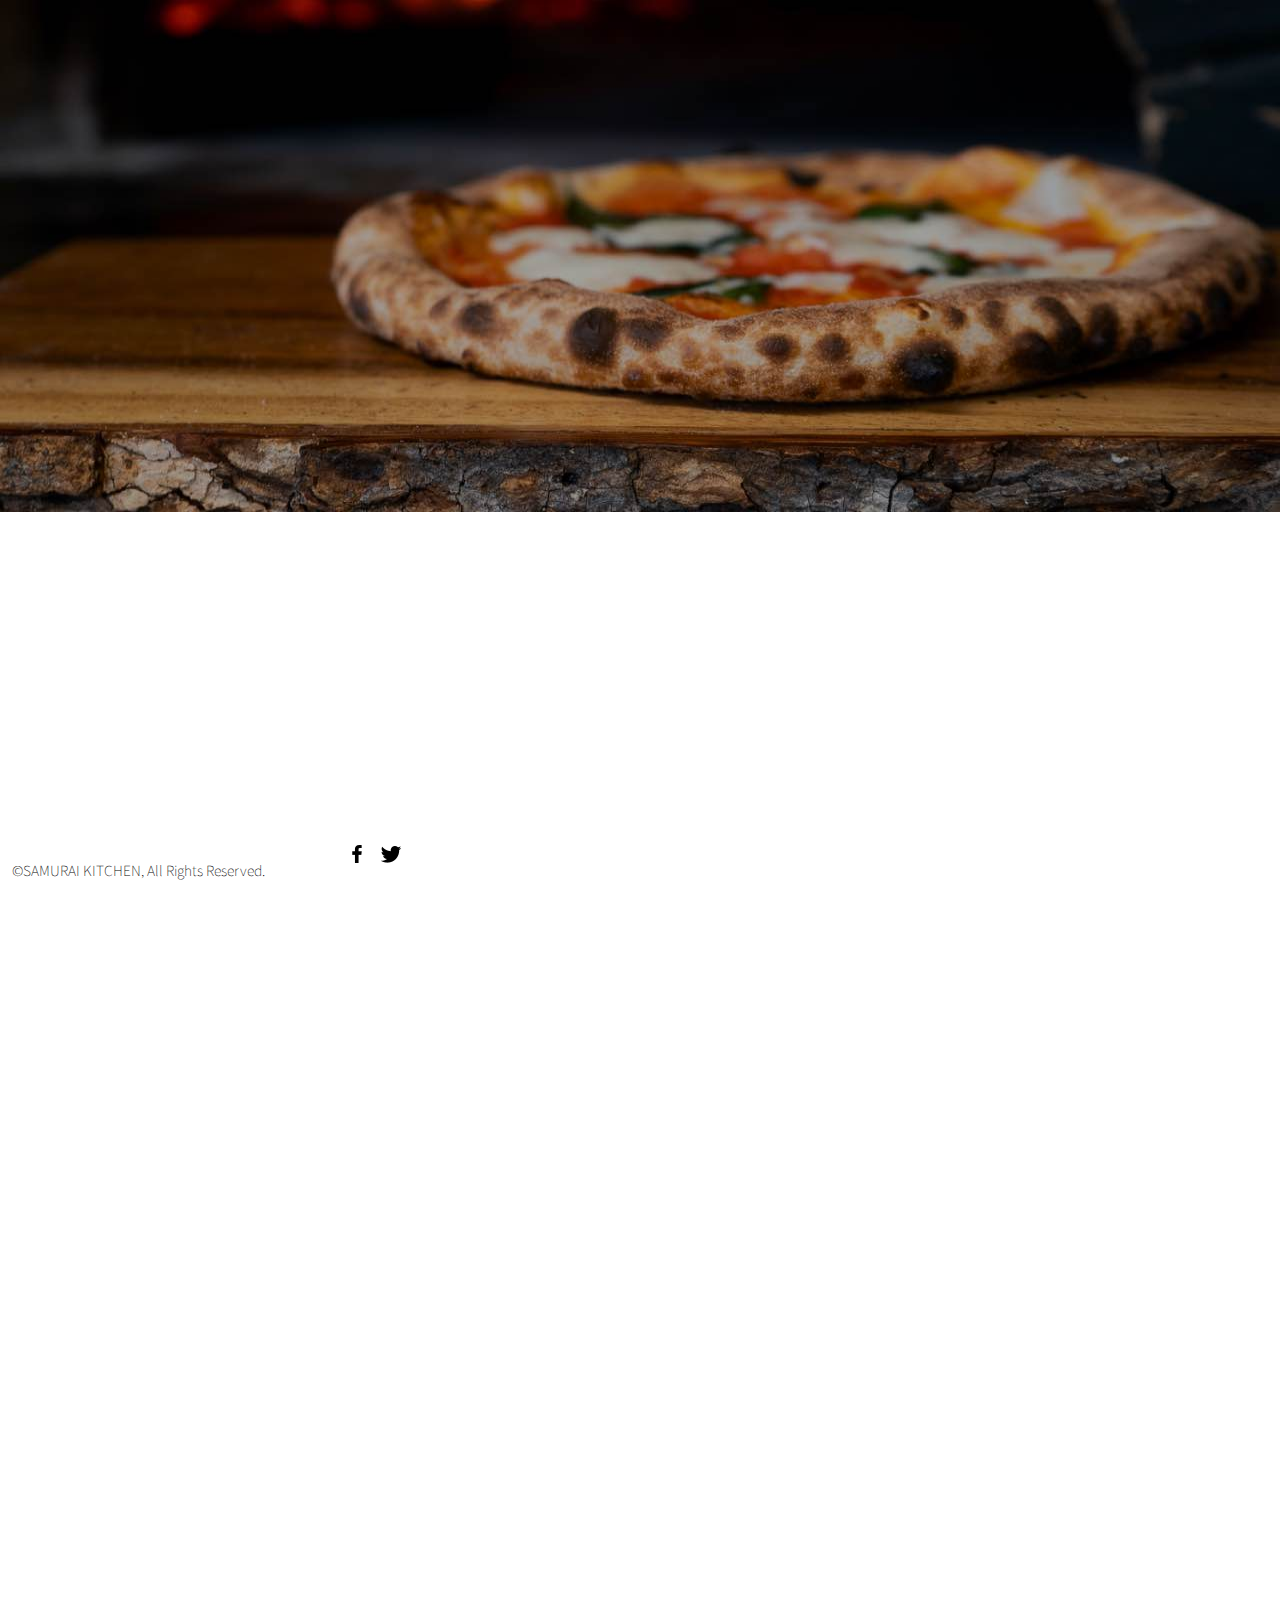
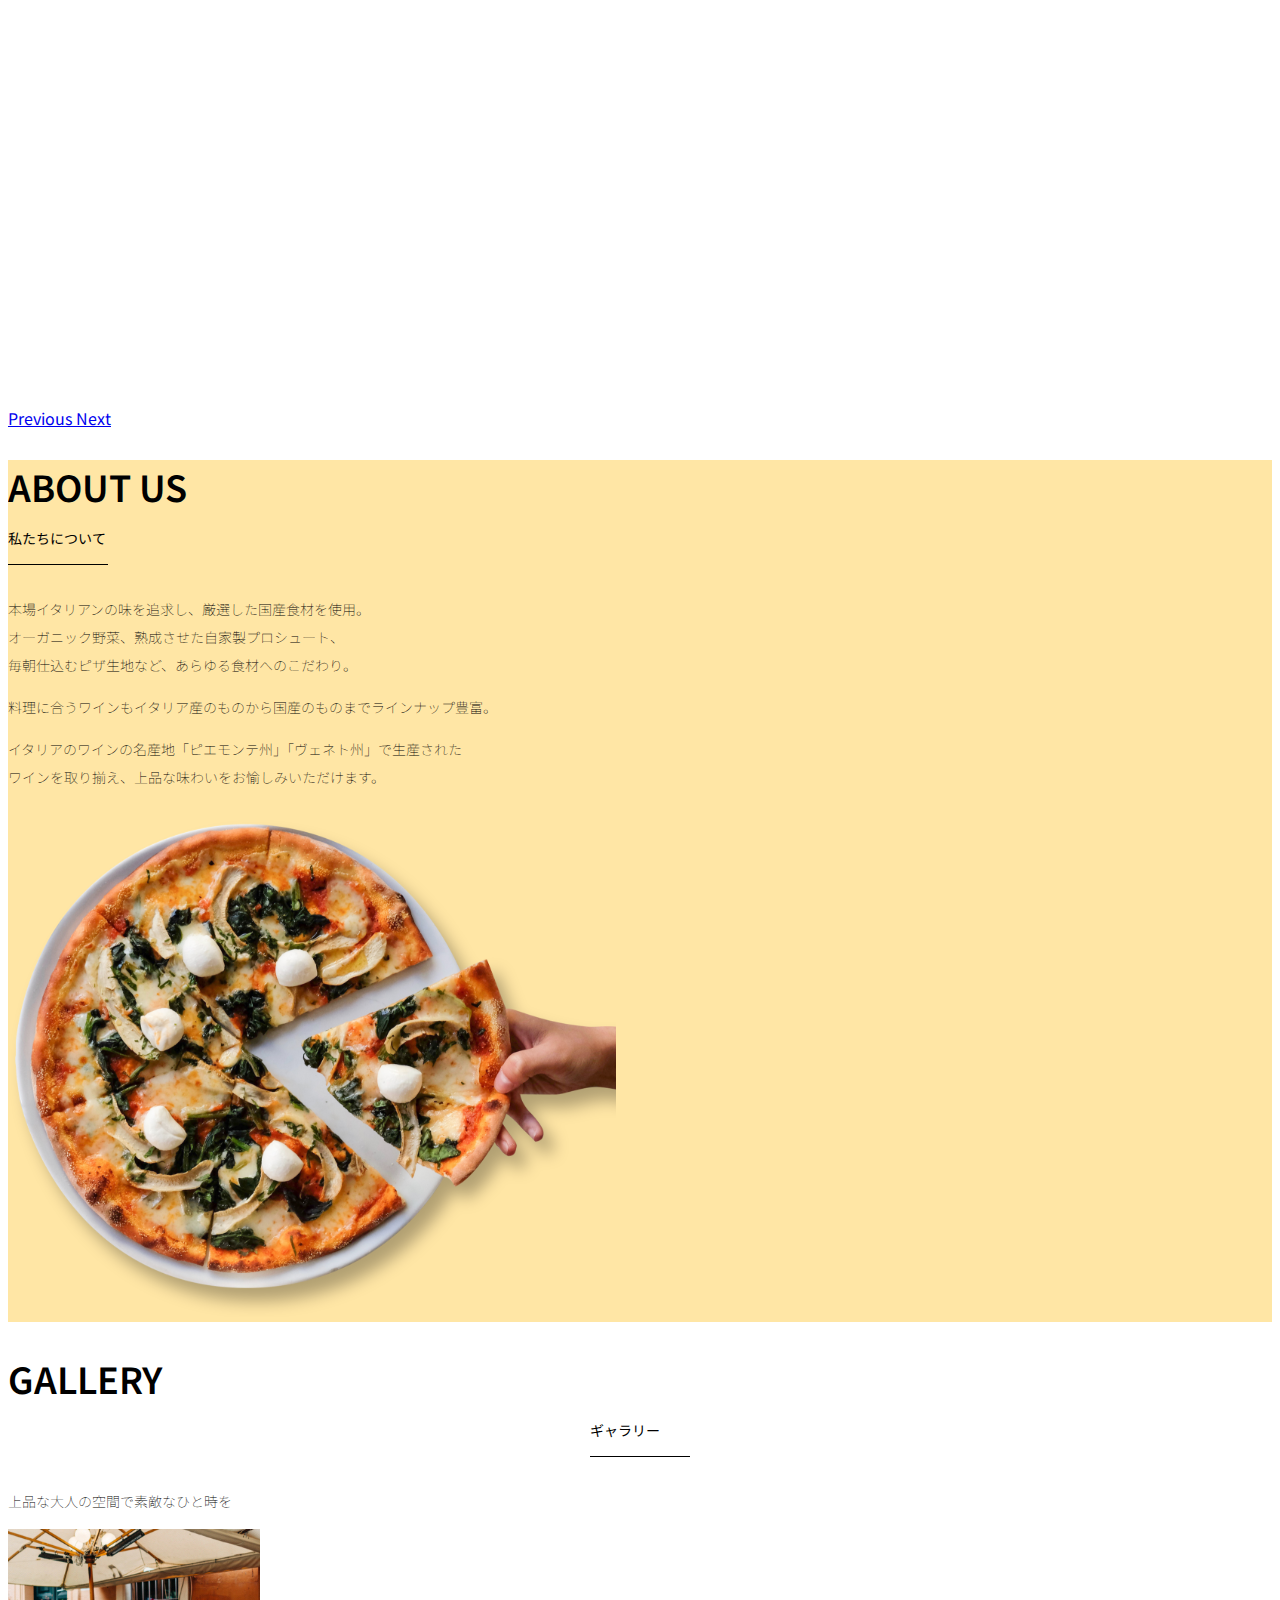
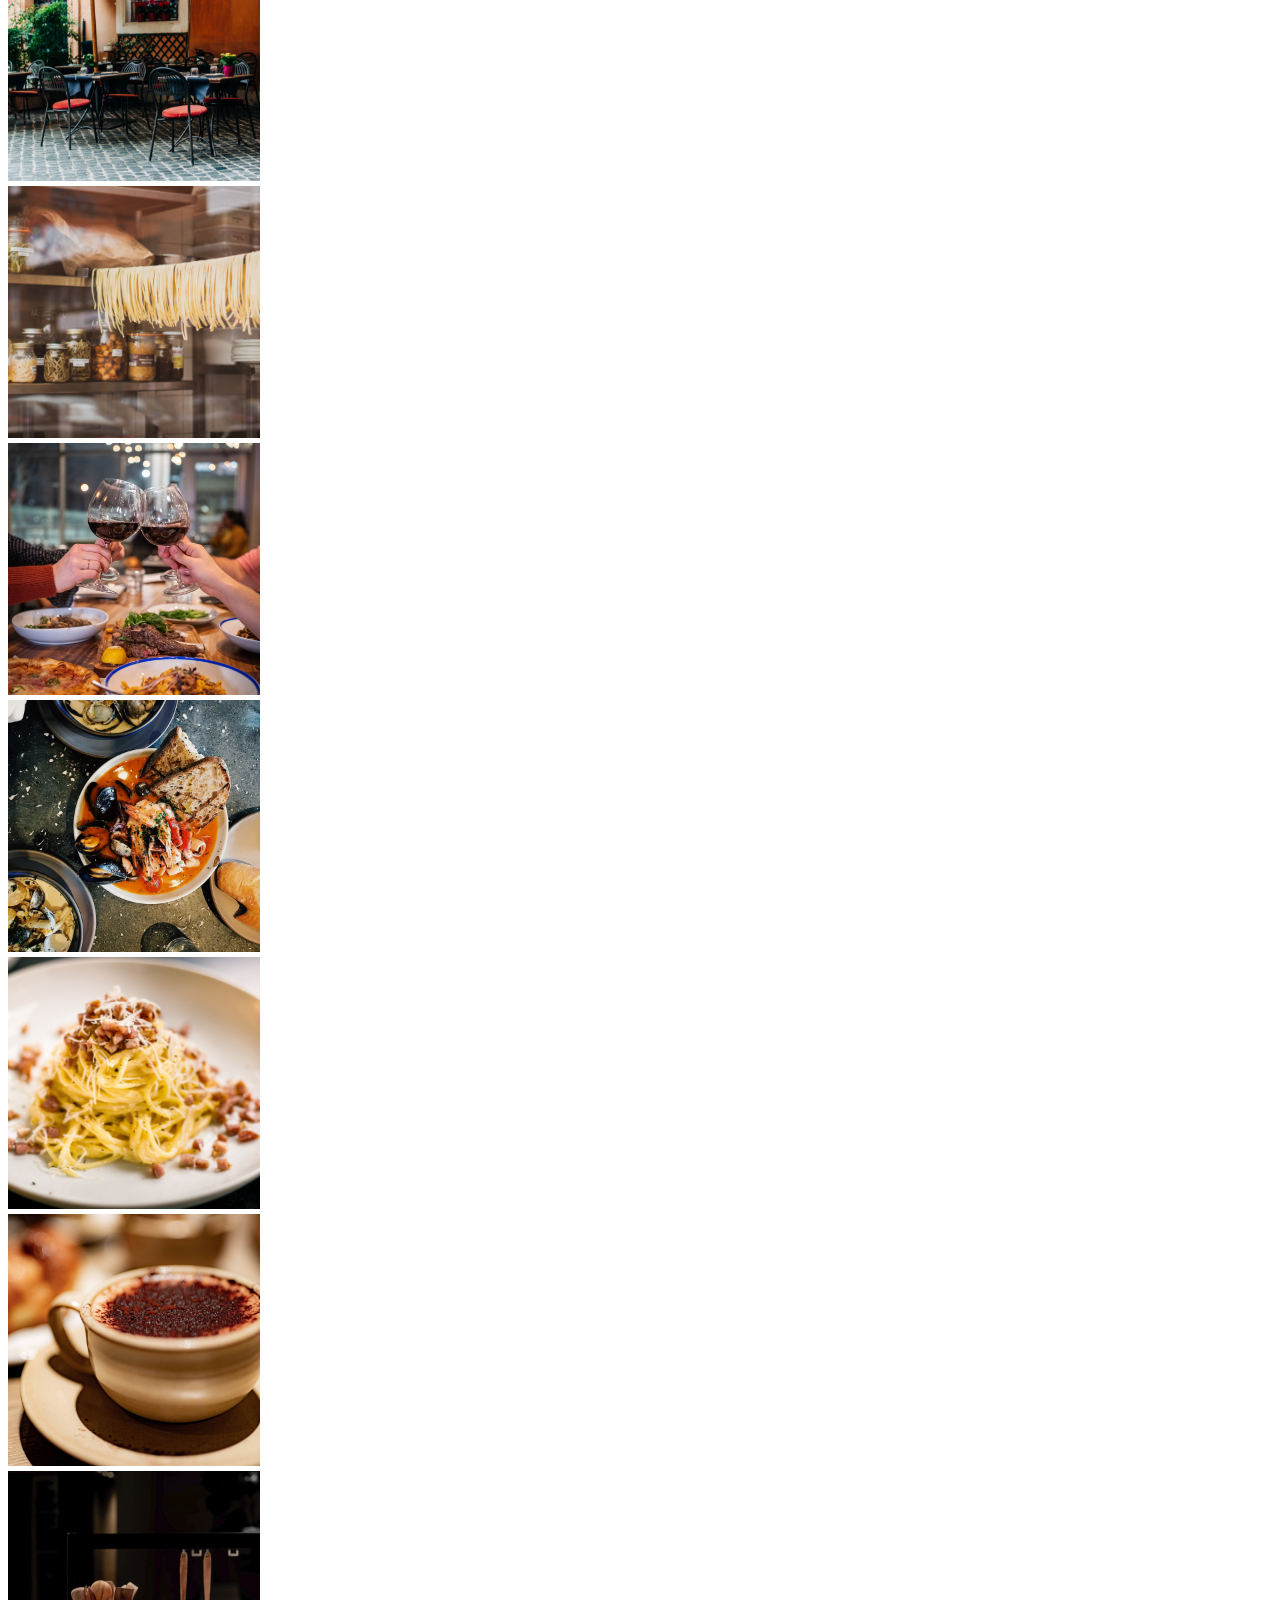
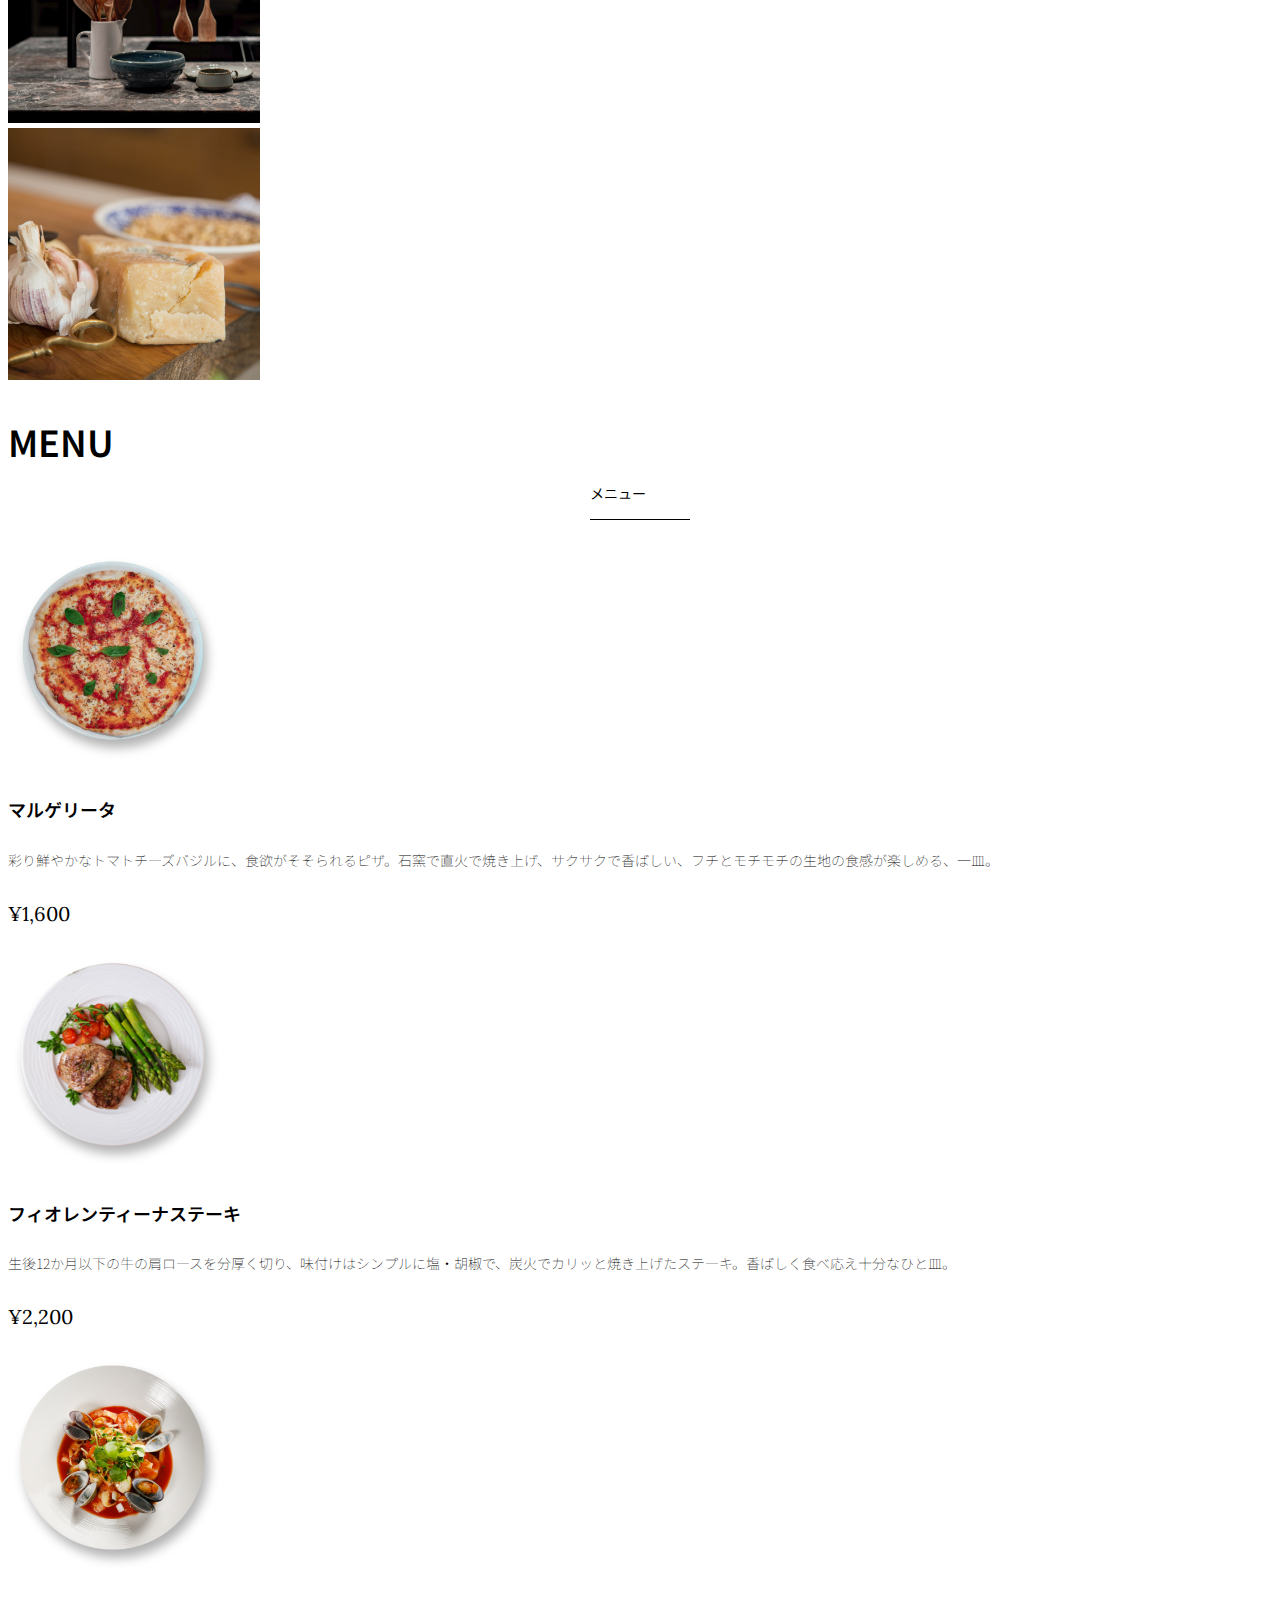
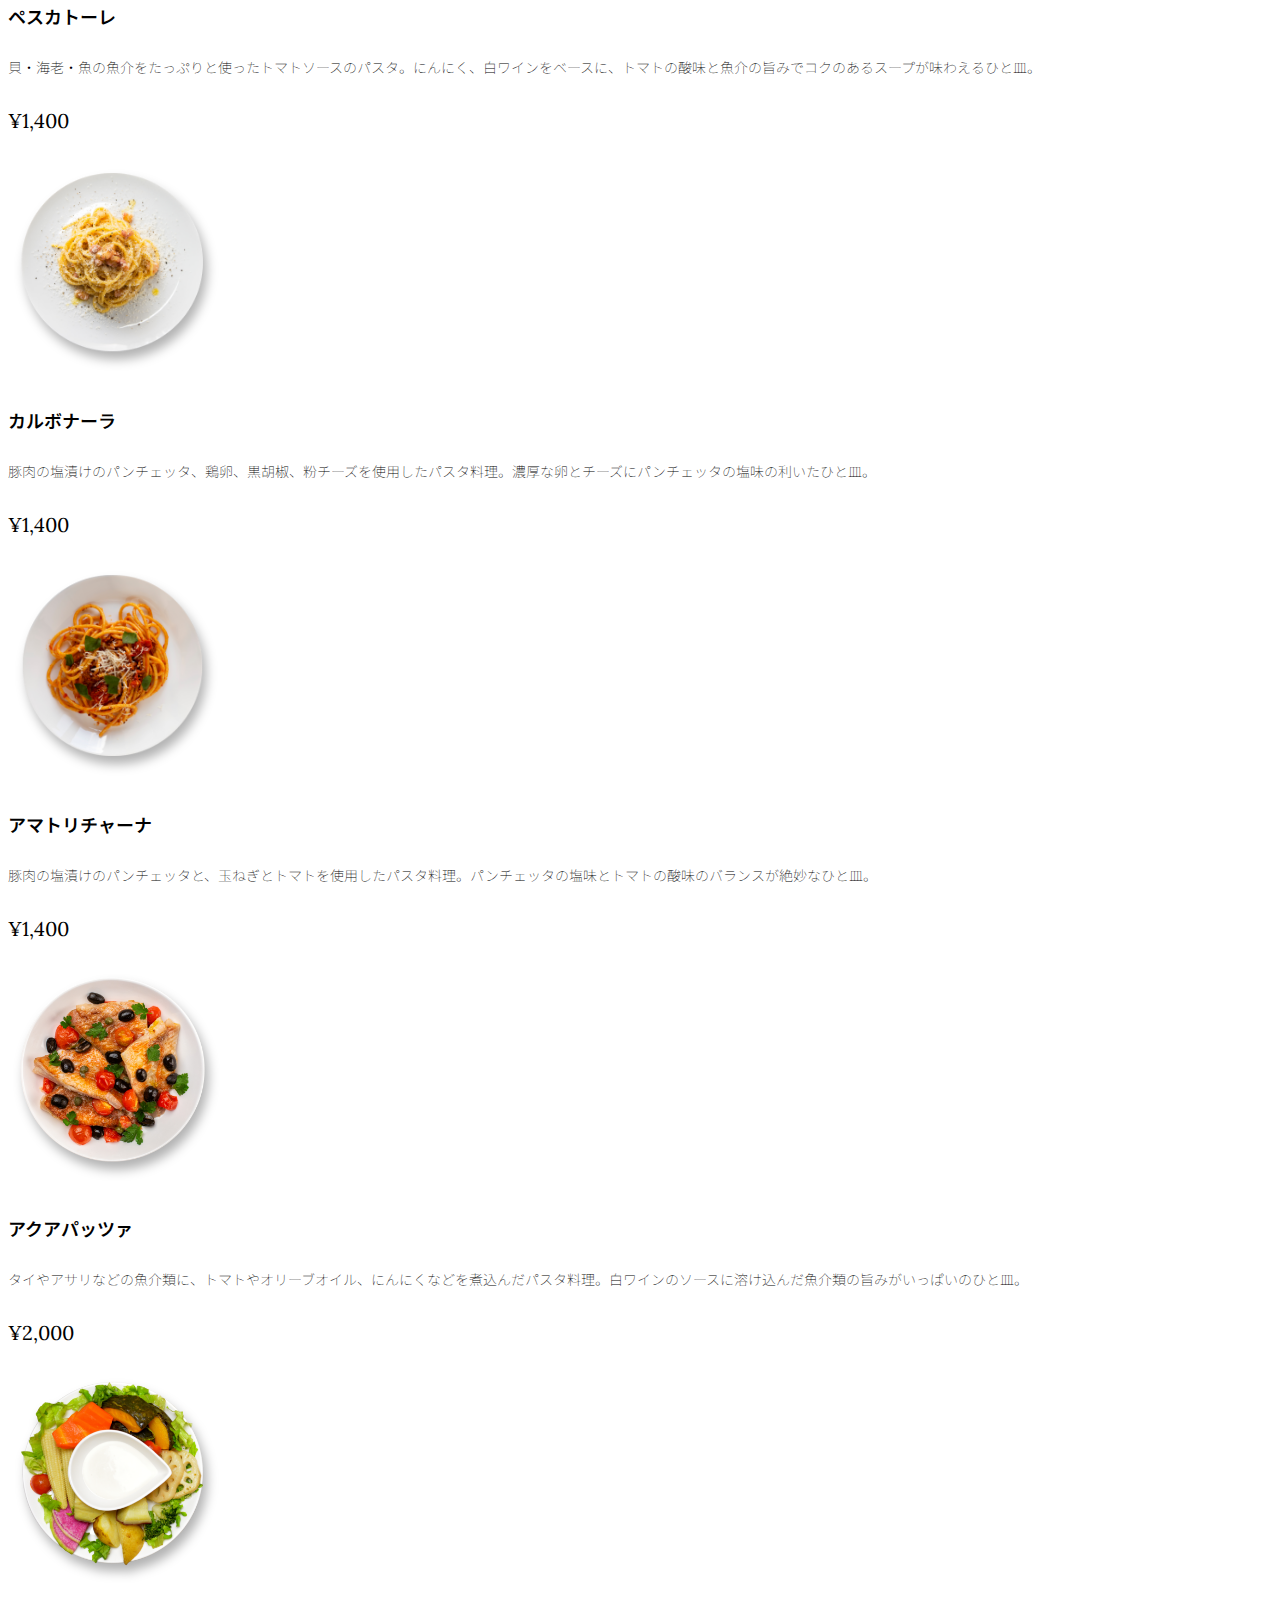
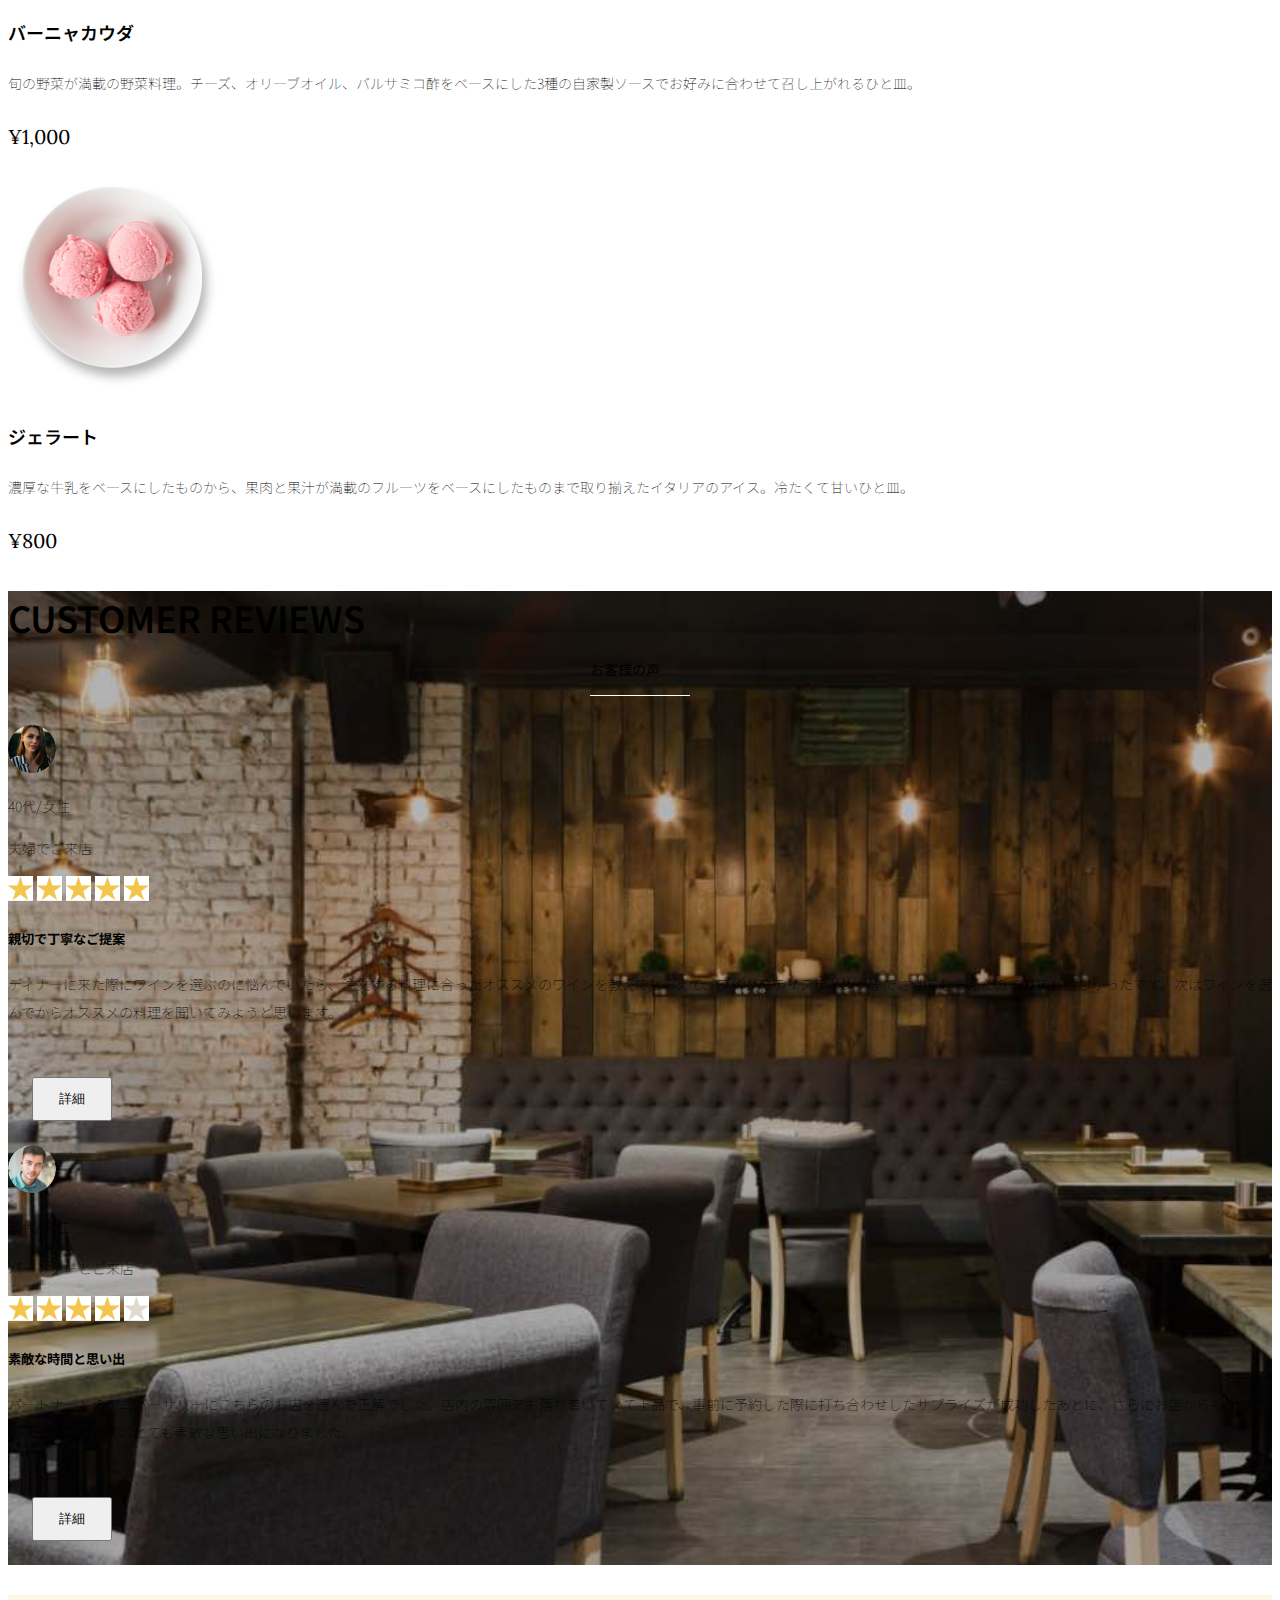
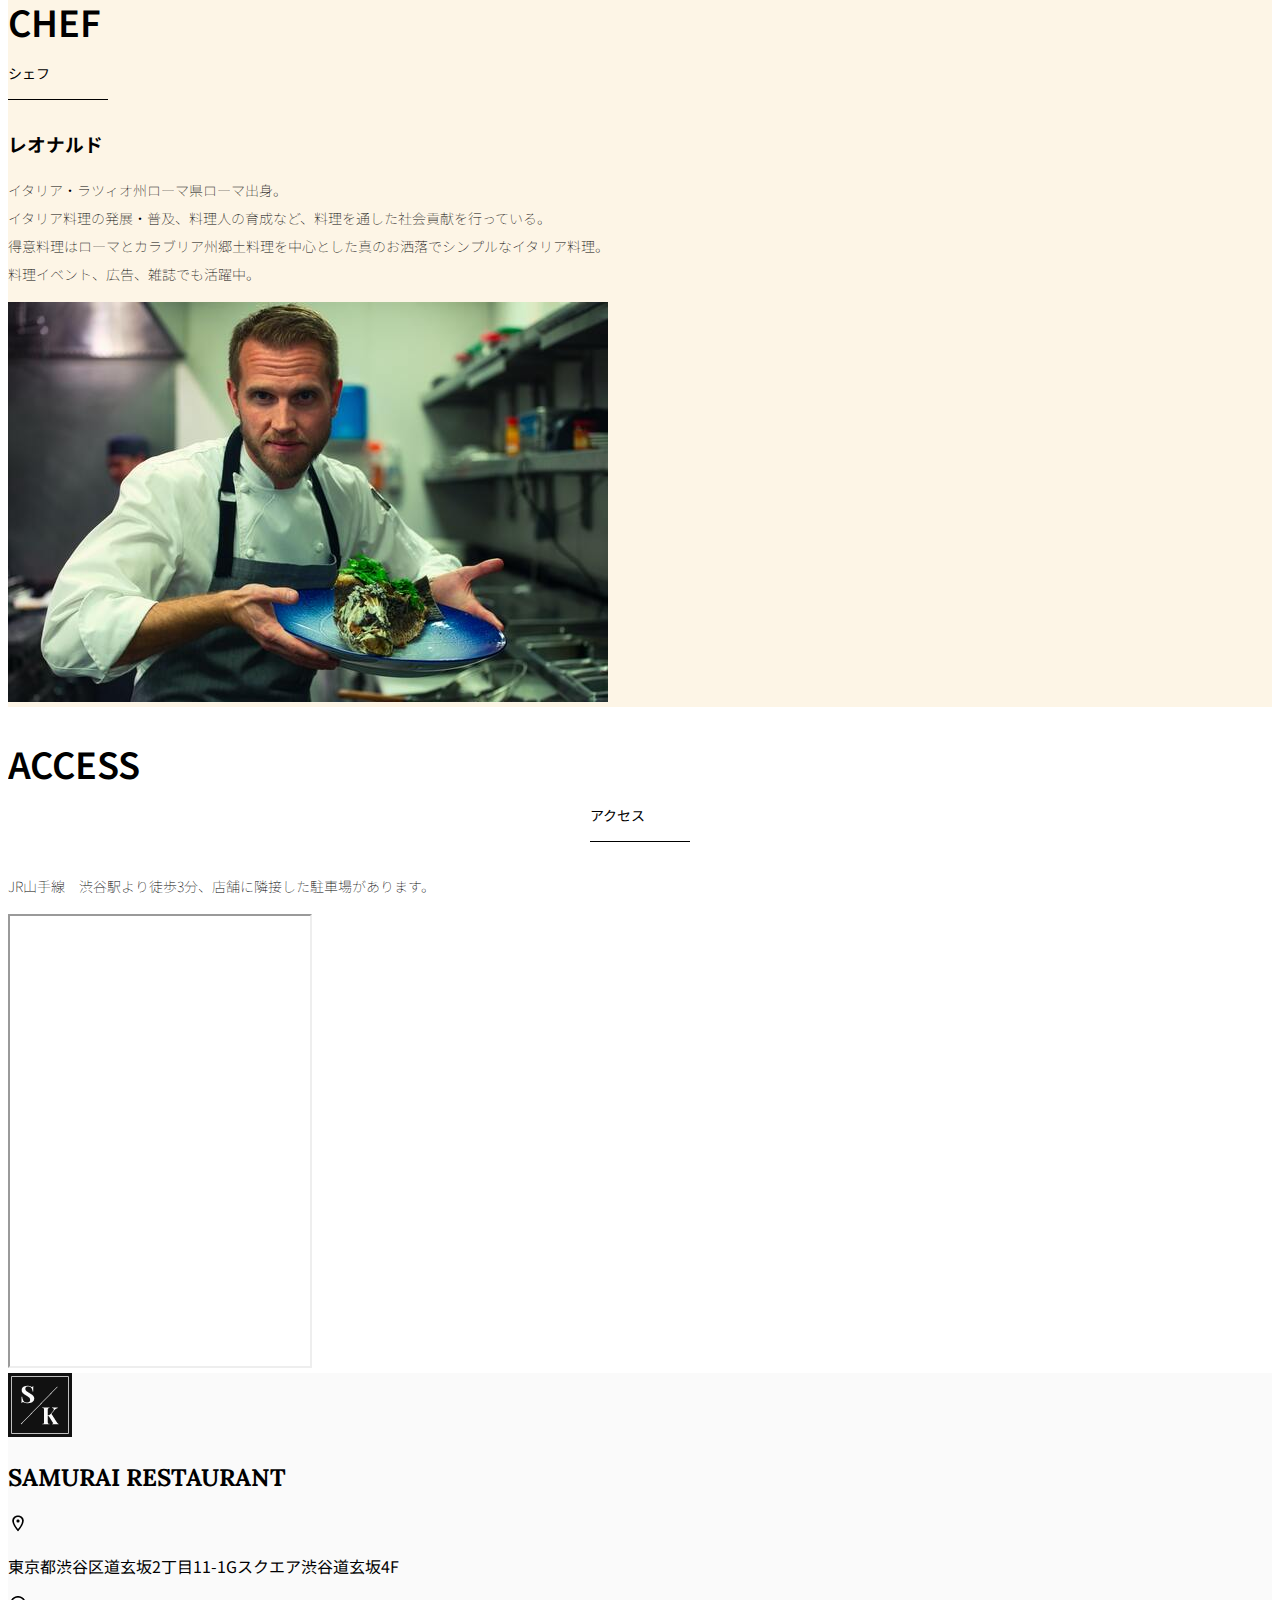
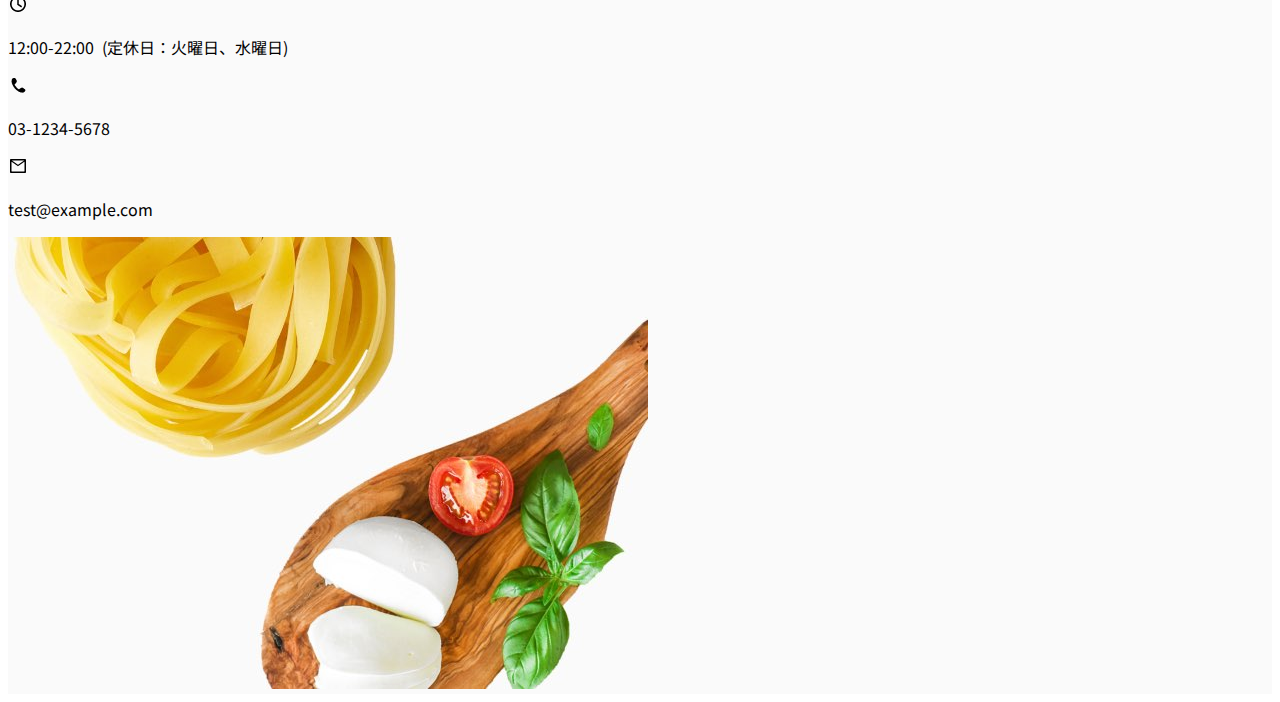
<file: kadai_015/index.html>
<!doctype html>
<html lang="ja">

<head>
  <meta charset="utf-8">
  <meta name="viewport" content="width=device-width, initial-scale=1">
  <meta name="description" content="">
  <meta name="author" content="SAMURAI ENGINEER">
  <title>SAMURAI XD_HTML教材</title>
  <!-- ************************************************ bootstrap.min.cssの読み込み -->
  <link href="https://cdn.jsdelivr.net/npm/bootstrap@5.0.0-beta1/dist/css/bootstrap.min.css" rel="stylesheet"
    integrity="sha384-giJF6kkoqNQ00vy+HMDP7azOuL0xtbfIcaT9wjKHr8RbDVddVHyTfAAsrekwKmP1" crossorigin="anonymous">
  <!-- ************************************************ bootstrap.bundle.min.jsの読み込み -->
  <script src="https://cdn.jsdelivr.net/npm/bootstrap@5.0.0-beta1/dist/js/bootstrap.bundle.min.js"
    integrity="sha384-ygbV9kiqUc6oa4msXn9868pTtWMgiQaeYH7/t7LECLbyPA2x65Kgf80OJFdroafW" crossorigin="anonymous" defer>
    </script>

  <!-- ************************************************ Google Font読み込み -->
  <link rel="preconnect" href="https://fonts.gstatic.com">
  <link href="https://fonts.googleapis.com/css2?family=Lora&display=swap" rel="stylesheet">
  <link href="https://fonts.googleapis.com/css2?family=Noto+Sans+JP:wght@300&display=swap" rel="stylesheet">
  <!-- ************************************************ Font Awesome -->
  <link rel="stylesheet" href="https://use.fontawesome.com/releases/v5.1.0/css/all.css"
    integrity="sha384-lKuwvrZot6UHsBSfcMvOkWwlCMgc0TaWr+30HWe3a4ltaBwTZhyTEggF5tJv8tbt" crossorigin="anonymous">
  <!-- ************************************************今回作成する styles.cssの読み込み -->
  <link href="stylesheet/style.css" rel="stylesheet">
  <!-- ************************************************  -->
</head>

<body>
  <main>
    <!-- ナビゲーションメニュー開始 -->
    <nav class="navbar navbar-expand-lg">
      <div class="container">
        <a class="navbar-brand my_navbar_brand">
          <img class="img-fluid navbar_brand_logo" src="img/site_logo.png" alt="サイトアイコン"><span>SAMURAI KITCHEN</span>
        </a>
        <div class="navbar-toggler hamburger_menu" data-bs-toggle="collapse" data-bs-target="#navbarNav"
          aria-controls="navbarNav" aria-expanded="false" aria-label="Toggle navigation">
          <input type="checkbox" id="hamburger_btn_check">
          <label for="hamburger_btn_check" class="hamburger_btn">
            <img class="btn_open" src="img/button_open.png" alt="ナビゲーションメニューのボタン">
            <img class="btn_close" src="img/button_close.png" alt="ナビゲーションメニューのボタン">
          </label>
        </div>
        <div class="collapse navbar-collapse justify-content-end" id="navbarNav">
          <ul class="navbar-nav">
            <li class="nav-item px-2">
              <a class="nav-link my_nav_link my-2" aria-current="page" href="#">HOME</a>
            </li>

            <li class="nav-item px-2">
              <a class="nav-link my_nav_link my-2" href="#about">ABOUT US</a>
            </li>

            <li class="nav-item px-2">
              <a class="nav-link my_nav_link my-2" href="#gallery">GALLERY</a>
            </li>

            <li class="nav-item px-2">
              <a class="nav-link my_nav_link my-2" href="#menu">MENU</a>
            </li>

            <li class="nav-item px-2">
              <a class="nav-link my_nav_link my-2" href="#review">CUSTOMER REVIEWS</a>
            </li>

            <li class="nav-item px-2">
              <a class="nav-link my_nav_link my-2" href="#chef">CHEF</a>
            </li>

            <li class="nav-item px-2">
              <a class="nav-link my_nav_link my-2" href="#access">ACCESS</a>
            </li>

          </ul>
        </div>
      </div>
    </nav>
    <!-- ナビゲーションメニュー終了 -->

    <!-- ************************************************ カルーセル開始 -->
    <!-- カルーセル部分 -->
    <!-- idのmyCarouselはインジケーター部分のdata-bs-targetと紐付く必要がある。mb-5で下方向に余白追加。 -->
    <div id="myCarousel" class="carousel slide mb-5" data-bs-ride="carousel">

      <!-- インジケーター部分 -->
      <ol class="carousel-indicators">
        <!-- この箇所と前述のidは紐付いている。data-bs-slide-toの番号がカルーセルの順番。 -->
        <li data-bs-target="#myCarousel" data-bs-slide-to="0" class="active"></li>
        <li data-bs-target="#myCarousel" data-bs-slide-to="1"></li>
        <li data-bs-target="#myCarousel" data-bs-slide-to="2"></li>
      </ol>

      <!-- carousel-inner：カルーセルのキャプションと背景画像の部分。現在は1枚目だけ表示。 -->
      <div class="carousel-inner">
        <div class="carousel-item active">
          <img src="img/slider-1.jpg" alt="SAMURAI KITCHEN-1">
          <div class="carousel-caption">
            <h1 class="my_carousel_caption">
                Welcome to<br>
                SAMURAI KITCHEN
            </h1>
          </div>
        </div>
      <!-- カルーセル2枚目 -->
      <div class="carousel-item">
        <img src="img/slider-2.jpg" alt="サンプル画像">
        <div class="carousel-caption">
          <h1 class="my_carousel_caption">
            The fabulous combination of&nbsp;wine&nbsp;and&nbsp;food
          </h1>
        </div>
      </div>
      <!-- カルーセル３枚目 -->
      <div class="carousel-item">
        <img src="img/slider-3.jpg" alt="サンプル画像">
        <div class="carousel-caption">
          <h1 class="my_carousel_caption">Get the Italian taste<br>
            at the SAMURAI&nbsp;KITCHEN
          </h1>
        </div>
      </div>
    </div>
      <!-- コントロールボタン 左側 -->
      <a class="carousel-control-prev" href="#myCarousel" role="button" data-bs-slide="prev">
        <span class="carousel-control-prev-icon" aria-hidden="true"></span>
        <span class="visually-hidden">Previous</span>
      </a>

      <!-- コントロールボタン 右側 -->
      <a class="carousel-control-next" href="#myCarousel" role="button" data-bs-slide="next">
        <span class="carousel-control-next-icon" aria-hidden="true"></span>
        <span class="visually-hidden">Next</span>
      </a>
    </div>
    <!-- ************************************************ カルーセル終了 -->

    <!-- ************************************************ アバウトセクション開始 -->
    <section class="about_us_bg" id="about">

     <!--コンテンツの中央揃え。上下方向にパディング（サイズ5）。下方向にマージン（サイズ5）。 -->
     <div class="container py-5 mb-5">

       <!-- rowクラス（行） -->
       <div class="row">

         <!-- 左側カラム（6/12分割） -->
         <div class="col-lg-6 text-left">

           <!-- 上下方向にパディング（サイズ5） -->
           <div class="py-5">

             <!-- 下方向にマージン（サイズ5） -->
             <h2 class="section_title about mb-5">
               ABOUT US
             </h2>
             <!-- 下方向にマージン（サイズ2） -->
             <p class="mb-2">
               本場イタリアンの味を追求し、厳選した国産食材を使用。<br>
               オーガニック野菜、熟成させた自家製プロシュート、<br>
               毎朝仕込むピザ生地など、あらゆる食材へのこだわり。<br>
             </p>

             <!-- 下方向にマージン（サイズ2） -->
             <p class="mb-2">
               料理に合うワインもイタリア産のものから国産のものまでラインナップ豊富。<br>
             </p>

             <!-- 下方向にマージン（サイズ2） -->
             <p class="mb-2">
               イタリアのワインの名産地「ピエモンテ州」「ヴェネト州」で生産された<br>
               ワインを取り揃え、上品な味わいをお愉しみいただけます。<br>
             </p>
           </div>
         </div>

         <!-- 右側カラム（6/12分割） -->
         <div class="col-lg-6">

           <!-- 画像を配置 -->
           <img src="img/img-about-us.png" class="img-fluid" alt="pizza">
         </div>
       </div>
     </div>

    </section>
    <!-- ************************************************ アバウトセクション終了 -->

    <!-- ************************************************ ギャラリーセクション開始 -->
    <section id="gallery">
     <div class="container mb-5">
       <h2 class="mb-3 section_title gallery text-center">GALLERY</h2>
       <p class="text-center mb-5">
         上品な大人の空間で素敵なひと時を
       </p>

       <div class="row">
         <div class="col-6 col-lg-3 mb-4 d-flex justify-content-center">
           <img class="img-fluid" src="img/gallery-1.jpg" alt="サンプル画像">
         </div>

         <div class="col-6 col-lg-3 mb-4 d-flex justify-content-center">
           <img class="img-fluid" src="img/gallery-2.jpg" alt="サンプル画像">
         </div>

         <div class="col-6 col-lg-3 mb-4 d-flex justify-content-center">
           <img class="img-fluid" src="img/gallery-3.jpg" alt="サンプル画像">
         </div>

         <div class="col-6 col-lg-3 mb-4 d-flex justify-content-center">
           <img class="img-fluid" src="img/gallery-4.jpg" alt="サンプル画像">
         </div>

         <div class="col-6 col-lg-3 mb-4 d-flex justify-content-center">
           <img class="img-fluid" src="img/gallery-5.jpg" alt="サンプル画像">
         </div>

         <div class="col-6 col-lg-3 mb-4 d-flex justify-content-center">
           <img class="img-fluid" src="img/gallery-6.jpg" alt="サンプル画像">
         </div>

         <div class="col-6 col-lg-3 mb-4 d-flex justify-content-center">
           <img class="img-fluid" src="img/gallery-7.jpg" alt="サンプル画像">
         </div>

         <div class="col-6 col-lg-3 mb-4 d-flex justify-content-center">
           <img class="img-fluid" src="img/gallery-8.jpg" alt="サンプル画像">
         </div>

       </div>
     </div>
    </section>
    <!-- ************************************************ ギャラリーセクション終了 -->

    <!-- ************************************************ メニューセクション -->
    <!-- メニューセクション -->
    <section id="menu">
      <div class="container">
        <div class="row">
          <div class="col-lg-12">
            <h2 class="section_title menu text-center mb-5">MENU</h2>
          </div>
        </div>
      </div>

      <div class="container mb-5">
        <div class="row">
          <div class="col-12 col-lg-6">
            <div class="row g-0 mb-4">
              <div class="col-12 col-lg-5 text-center">
                <img src="img/margherita.png" class="img-fluid" alt="マルゲリータ">
              </div>
              <div class="col-12 col-lg-7 p-4">
              <h4 class="mb-0 menu_title">マルゲリータ</h4>
                <p class="my-auto">彩り鮮やかなトマトチーズバジルに、食欲がそそられるピザ。石窯で直火で焼き上げ、サクサクで香ばしい、フチとモチモチの生地の食感が楽しめる、一皿。</p>
                <p class="menu_price">¥1,600</p>
              </div>
            </div>
          </div>

          <div class="col-12 col-lg-6">
            <div class="row g-0 mb-4">
              <div class="col-12 col-lg-5 text-center">
              <img src="img/steak.png" class="img-fluid" alt="フィオレンティーナステーキ">
              </div>
              <div class="col-12 col-lg-7 p-4">
                <h4 class="mb-0 menu_title">フィオレンティーナステーキ</h4>
                <p class="my-auto">生後12か月以下の牛の肩ロースを分厚く切り、味付けはシンプルに塩・胡椒で、炭火でカリッと焼き上げたステーキ。香ばしく食べ応え十分なひと皿。</p>
                <p class="menu_price">¥2,200</p>
              </div>
            </div>
          </div>

          <div class="col-12 col-lg-6">
            <div class="row g-0 mb-4">
              <div class="col-12 col-lg-5 text-center">
                <img src="img/pescatore.png" class="img-fluid" alt="ペスカトーレ">
              </div>
              <div class="col-12 col-lg-7 p-4">
                <h4 class="mb-0 menu_title">ペスカトーレ</h4>
                <p class="my-auto">貝・海老・魚の魚介をたっぷりと使ったトマトソースのパスタ。にんにく、白ワインをベースに、トマトの酸味と魚介の旨みでコクのあるスープが味わえるひと皿。</p>
                <p class="menu_price">¥1,400</p>
              </div>
            </div>
          </div>

          <div class="col-12 col-lg-6">
            <div class="row g-0 mb-4">
              <div class="col-12 col-lg-5 text-center">
                <img src="img/carbonara.png" class="img-fluid" alt="カルボナーラ">
              </div>
              <div class="col-12 col-lg-7 p-4">
                <h4 class="mb-0 menu_title">カルボナーラ</h4>
                <p class="my-auto">豚肉の塩漬けのパンチェッタ、鶏卵、黒胡椒、粉チーズを使用したパスタ料理。濃厚な卵とチーズにパンチェッタの塩味の利いたひと皿。</p>
                <p class="menu_price">¥1,400</p>
              </div>
            </div>
          </div>

          <div class="col-12 col-lg-6">
            <div class="row g-0 mb-4">
              <div class="col-12 col-lg-5 text-center">
                <img src="img/amatriciana.png" class="img-fluid" alt="アマトリチャーナ">
              </div>
              <div class="col-12 col-lg-7 p-4">
                <h4 class="mb-0 menu_title">アマトリチャーナ</h4>
                <p class="my-auto">豚肉の塩漬けのパンチェッタと、玉ねぎとトマトを使用したパスタ料理。パンチェッタの塩味とトマトの酸味のバランスが絶妙なひと皿。</p>
                <p class="menu_price">¥1,400</p>
              </div>
            </div>
          </div>

          <div class="col-12 col-lg-6">
            <div class="row g-0 mb-4">
              <div class="col-12 col-lg-5 text-center">
                <img src="img/acqua-pazza.png" class="img-fluid" alt="アクアパッツァ">
              </div>
              <div class="col-12 col-lg-7 p-4">
                <h4 class="mb-0 menu_title">アクアパッツァ</h4>
                <p class="my-auto">タイやアサリなどの魚介類に、トマトやオリーブオイル、にんにくなどを煮込んだパスタ料理。白ワインのソースに溶け込んだ魚介類の旨みがいっぱいのひと皿。</p>
                <p class="menu_price">¥2,000</p>
              </div>
            </div>
          </div>

          <div class="col-12 col-lg-6">
            <div class="row g-0 mb-4">
              <div class="col-12 col-lg-5 text-center">
                <img src="img/bagna-cauda.png" class="img-fluid" alt="バーニャカウダ">
              </div>
              <div class="col-12 col-lg-7 p-4">
                <h4 class="mb-0 menu_title">バーニャカウダ</h4>
                <p class="my-auto">旬の野菜が満載の野菜料理。チーズ、オリーブオイル、バルサミコ酢をベースにした3種の自家製ソースでお好みに合わせて召し上がれるひと皿。</p>
                <p class="menu_price">¥1,000</p>
              </div>
            </div>
          </div>

          <div class="col-12 col-lg-6">
            <div class="row g-0 mb-4">
              <div class="col-12 col-lg-5 text-center">
                <img src="img/gelato.png" class="img-fluid" alt="ジェラート">
              </div>
              <div class="col-12 col-lg-7 p-4">
                <h4 class="mb-0 menu_title">ジェラート</h4>
                <p class="my-auto">濃厚な牛乳をベースにしたものから、果肉と果汁が満載のフルーツをベースにしたものまで取り揃えたイタリアのアイス。冷たくて甘いひと皿。</p>
                <p class="menu_price">¥800</p>
              </div>
            </div>
          </div>
        </div>
      </div>
    </section>
    <!-- メニューセクション終了 -->
    <!-- ************************************************ メニューセクション終了 -->

    <!-- ************************************************ レビューセクション開始 -->
    <!-- レビューセクション開始 -->
    <section id="review">
      <div class="review_wrapper">
        <div class="container py-5 mb-5">
          <div class="text-center mb-5">
            <h2 class="section_title review text-center text-white">CUSTOMER REVIEWS</h2>
          </div>
          <div class="row pb-5 justify-content-center">
            <div class="col-12 col-lg-5 mt-3">
              <div class="bg-white h_420">
                <div class="p-4">
                  <div class="d-flex align-items-center">
                    <img src="img/customer-woman.png" class="reviewer_img" alt="サンプル画像">
                    <div>
                      <p class="my-0">40代/女性</p>
                      <p class="my-0">夫婦でご来店</p>
                    </div>
                  </div>
                  <div class="my-3">
                    <img src="img/star-point.png" class="star_img" alt="star">
                    <img src="img/star-point.png" class="star_img" alt="star">
                    <img src="img/star-point.png" class="star_img" alt="star">
                    <img src="img/star-point.png" class="star_img" alt="star">
                    <img src="img/star-point.png" class="star_img" alt="star">
                  </div>
                  <h5>親切で丁寧なご提案</h5>
                  <p>
                    ディナーに来た際にワインを選ぶのに悩んでいたら、注文する料理に合ったオススメのワインを教えてもらえて、ワインのテイスティングまでさせてもらえたのでとても嬉しかったです。次はワインを選んでからオススメの料理を聞いてみようと思います。
                  </p>
                  <button type="button" class="btn btn-warning shadow fix_bottom">詳細</button>
                </div>
              </div>
            </div>
            <div class="col-12 col-lg-5 mt-3">
              <div class="bg-white h_420">
                <div class="p-4">
                  <div class="d-flex align-items-center">
                    <img src="img/customer-man.png" class="reviewer_img" alt="サンプル画像">
                    <div>
                      <p class="my-0">30代/男性</p>
                      <p class="my-0">パートナーとご来店</p>
                    </div>
                  </div>
                  <div class="my-3">
                    <img src="img/star-point.png" class="star_img" alt="star">
                    <img src="img/star-point.png" class="star_img" alt="star">
                    <img src="img/star-point.png" class="star_img" alt="star">
                    <img src="img/star-point.png" class="star_img" alt="star">
                    <img src="img/star-no-point.png" class="star_img" alt="no-star">
                  </div>
                  <h5>素敵な時間と思い出</h5>
                  <p>
                    パートナーとのアニバーサリーにこちらのお店を選んで正解でした。店内の雰囲気も落ち着いていて上品で、事前に予約した際に打ち合わせしたサプライズが成功したあとに、さらにお店からもサプライズをいただけて、とても素敵な思い出になりました。
                  </p>
                  <button type="button" class="btn btn-warning shadow fix_bottom">詳細</button>
                </div>
              </div>
            </div>
          </div>
        </div>
      </div>
    </section> 
    <!-- レビューセクション終了 -->
    <!-- ************************************************ レビューセクション終了 -->


<section class="chef_bg" id="chef">
  <div class="container py-5 mb-5">
    <div class="row">
      <div class="col-lg-6 text-left">
        <div class="py-5">
          <h2 class="section_title chef mb-5">
            CHEF
          </h2>
          <h3 class="mb-5 chef_name">
            レオナルド
          </h3>
          <p class="mb-2">
            イタリア・ラツィオ州ローマ県ローマ出身。<br>
            イタリア料理の発展・普及、料理人の育成など、料理を通した社会貢献を行っている。<br>
            得意料理はローマとカラブリア州郷土料理を中心とした真のお洒落でシンプルなイタリア料理。<br>
            料理イベント、広告、雑誌でも活躍中。
          </p>
        </div>
      </div>
      <div class="col-lg-6">
        <img src="img/chef.jpg" class="img-fluid" alt="chef">
      </div>
    </div>
  </div>
</section>



    <!-- ************************************************ アクセスセクション開始 -->
    <!-- アクセスセクション開始 -->
    <section id="access">
      <div class="container">

        <div class="row">
          <div class="col-lg-12 text-center mb-5">
            <h2 class="section_title text-center access mb-5">ACCESS</h2>
            <p>JR山手線　渋谷駅より徒歩3分、店舗に隣接した駐車場があります。</p>
          </div>
        </div>
      </div>

      <div class="container mb-5 px-2">
        <iframe
          src="https://www.google.com/maps/embed?pb=!1m18!1m12!1m3!1d12967.114087343349!2d139.687349334065!3d35.657827993593834!2m3!1f0!2f0!3f0!3m2!1i1024!2i768!4f1.1!3m3!1m2!1s0x6018f5209bb80c49%3A0x7abbc1a9d7d575eb!2z5qCq5byP5Lya56S-5L6N!5e0!3m2!1sja!2sjp!4v1623882550231!5m2!1sja!2sjp"
          class="w-100" style="height: 50vh;" loading="lazy"></iframe>
      </div>
    </section>
    <!-- アクセスセクション終了 -->
    <!-- ************************************************ アクセスセクション終了 -->


    <!-- ************************************************ フッター開始 -->
    <!-- フッター開始 -->
    <footer id="footer">
      <div class="container">
        <div class="row">
          <div class="col-12 col-lg-6 position-relative">
            <div class="row pt-5">
              <div class="col-lg-2 text-center my-3">
                <img class="img-fluid footer_brand_logo" src="img/site_logo.png" alt="サンプル画像">
              </div>
              <div class="col-lg-10 align-self-center my-3">
                <h2 class="m-0 footer_text">SAMURAI RESTAURANT</h2>
              </div>
            </div>

            <div class="restaurant_info py-3">
              <div class="d-flex mb-3">
                <img src="img/icon-Marker.png" alt="marker">
                <p class="p-0 m-0">東京都渋谷区道玄坂2丁目11-1Gスクエア渋谷道玄坂4F</p>
              </div>
              <div class="d-flex mb-3">
                <img src="img/icon-Clock.png" alt="clock">
                <p class="p-0 m-0">12:00-22:00&nbsp;&nbsp;(定休日：火曜日、水曜日)</p>
              </div>
              <div class="d-flex mb-3">
                <img src="img/icon-Phone.png" alt="phone">
                <p class="p-0 m-0">03-1234-5678</p>
              </div>
              <div class="d-flex mb-3">
                <img src="img/icon-Mail.png" alt="mail">
                <p class="p-0 m-0">test@example.com</p>
              </div>
            </div>

            <div class="copy_right align-items-center">
              <p>
                ©SAMURAI KITCHEN, All Rights Reserved.
              </p>
              <img src="img/icon-facebook.png" class="sns_img" alt="facebook">
              <img src="img/icon-twitter.png" class="sns_img" alt="twitter">
            </div>
          </div>

          <div class="col-12 col-lg-6 d-none d-lg-block">
            <img src="img/background-footer.jpg" alt="背景画像">
          </div>
        </div>
      </div>
    </footer>
    <!-- フッター終了 -->
    <!-- ************************************************ フッター終了 -->
  </main>
</body>

</html>
</file>
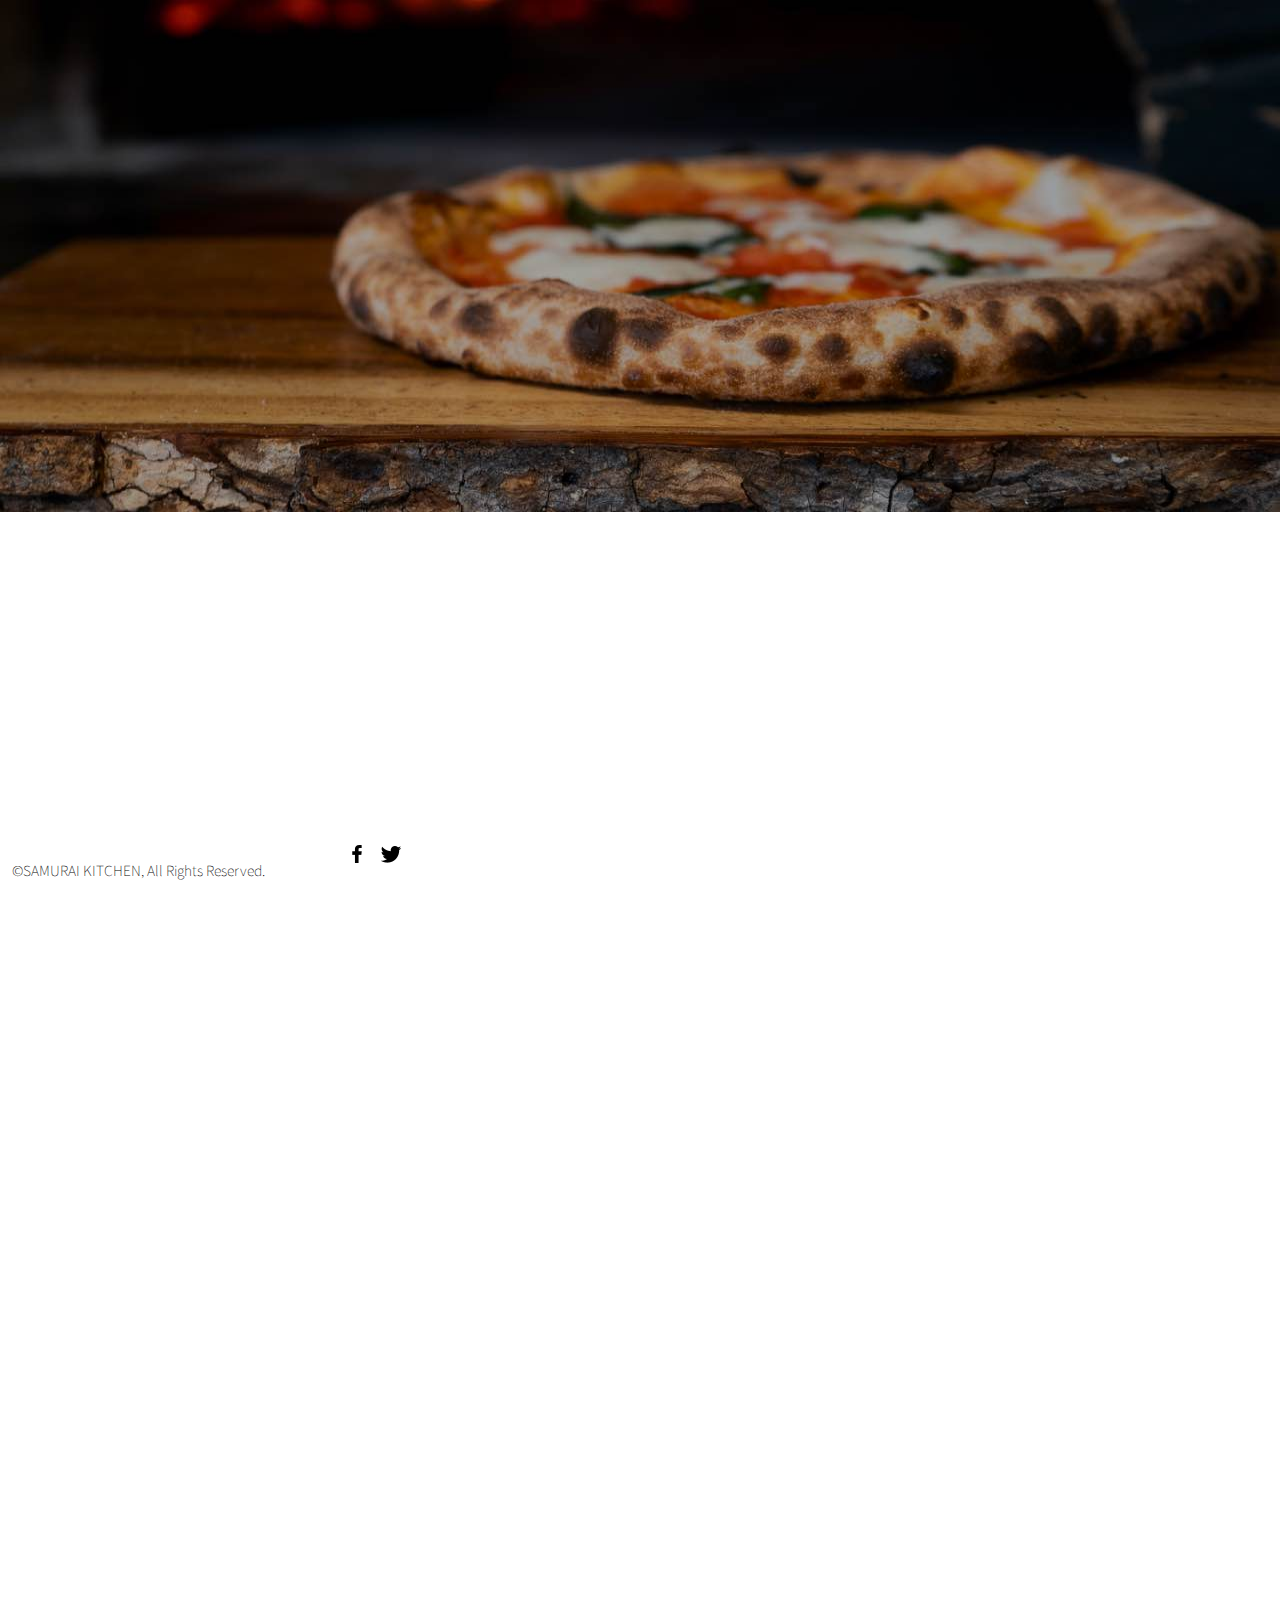
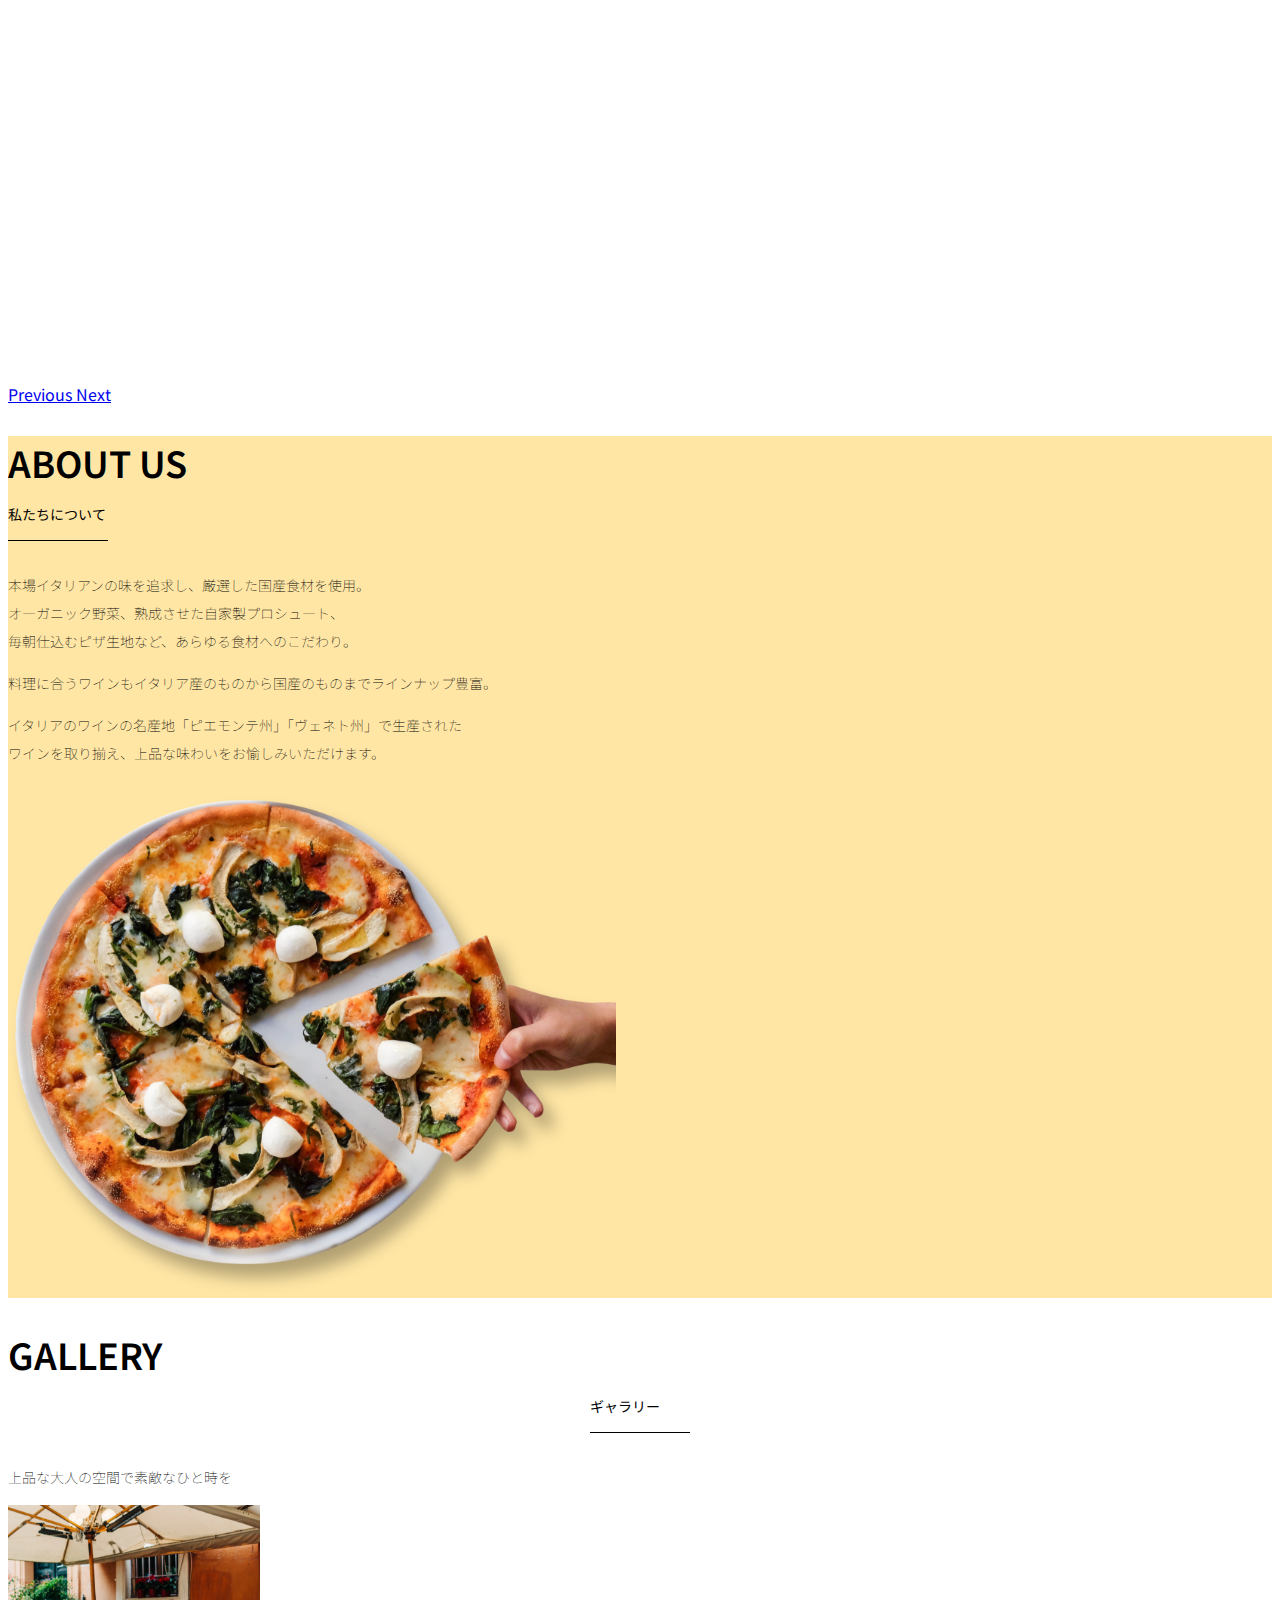
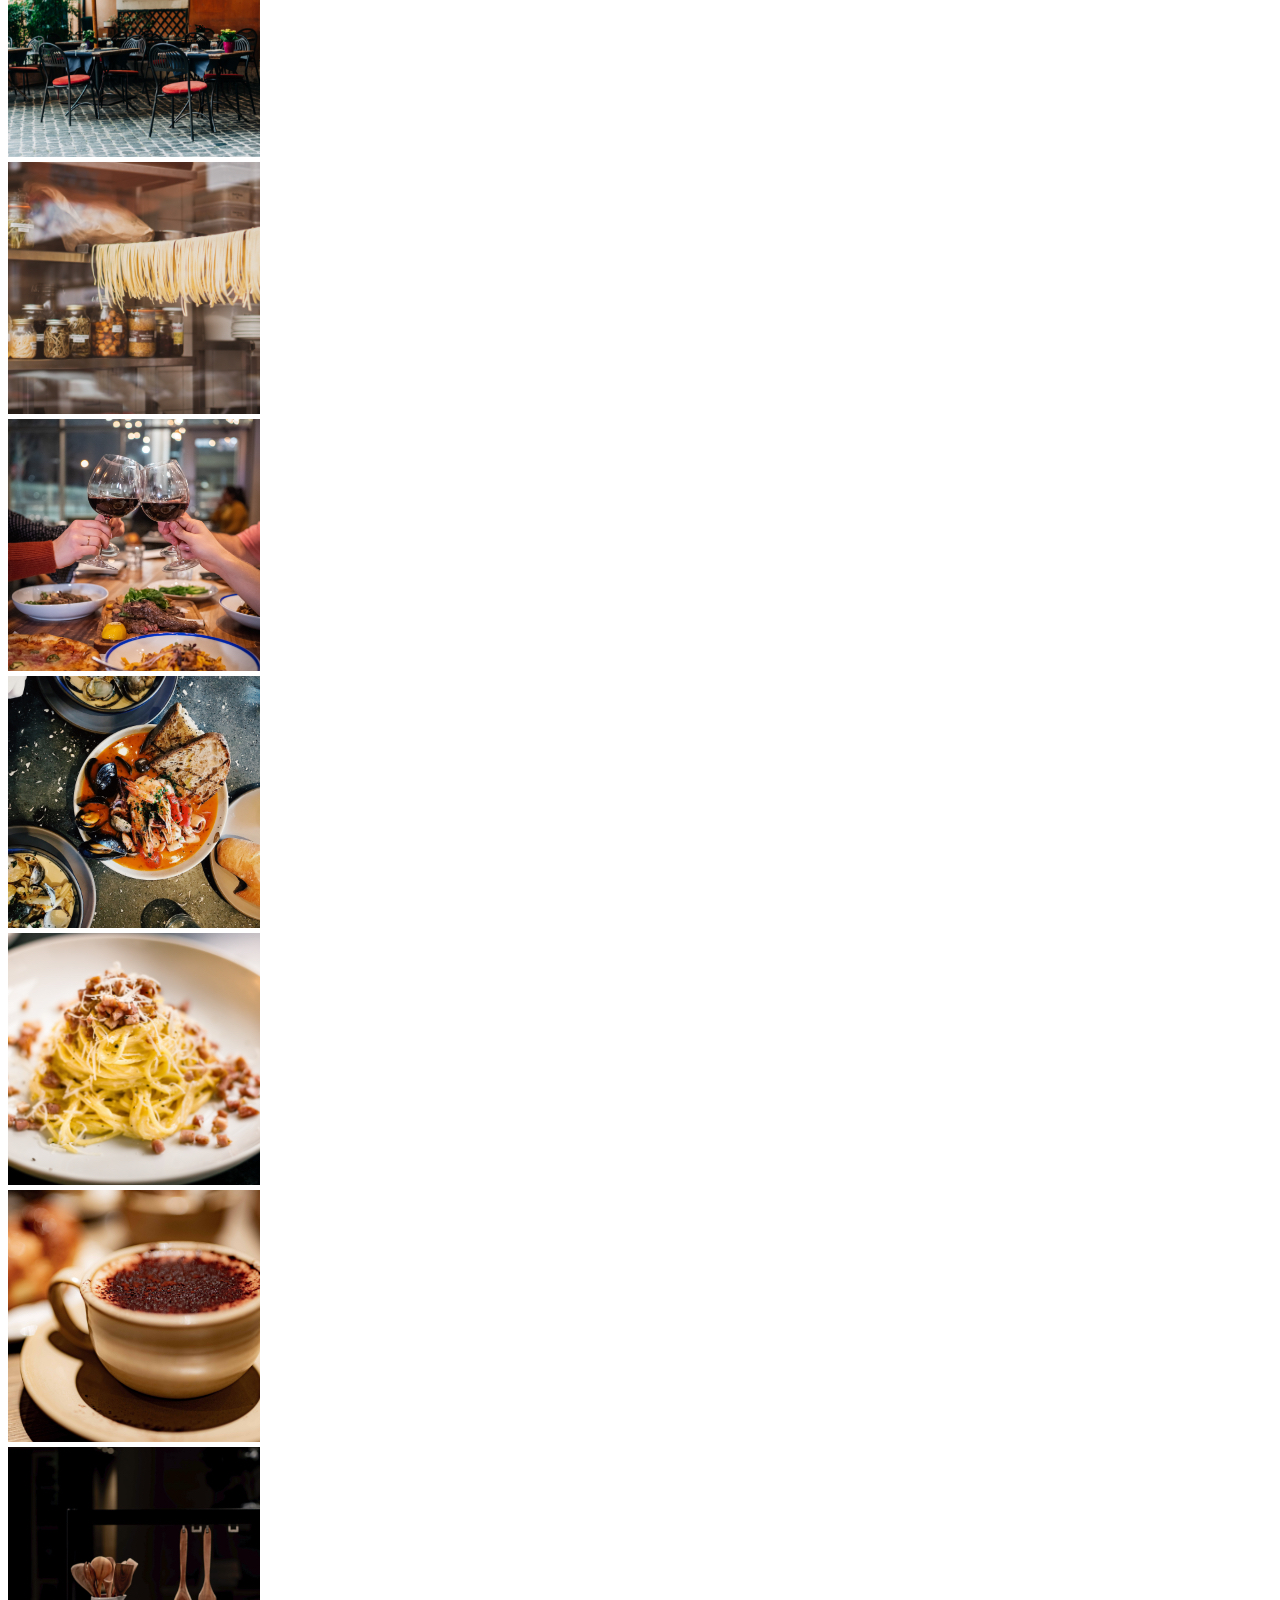
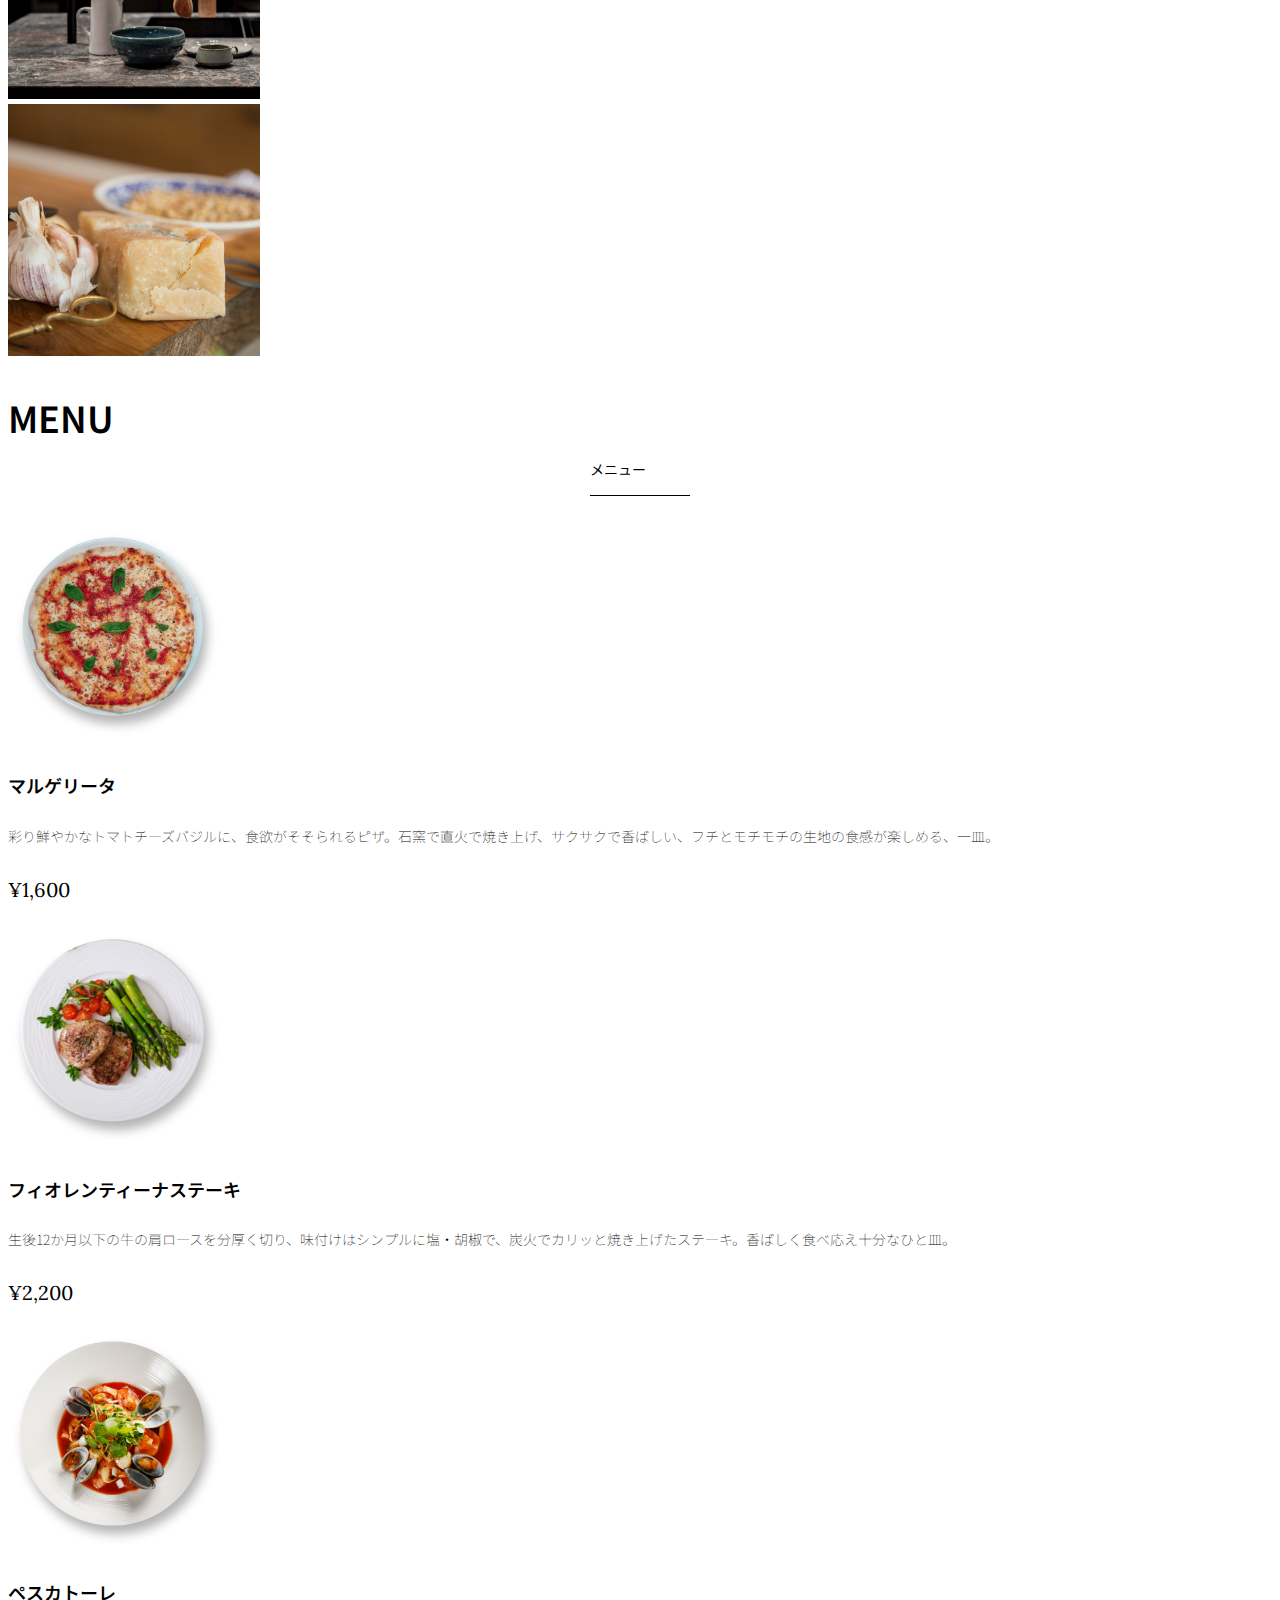
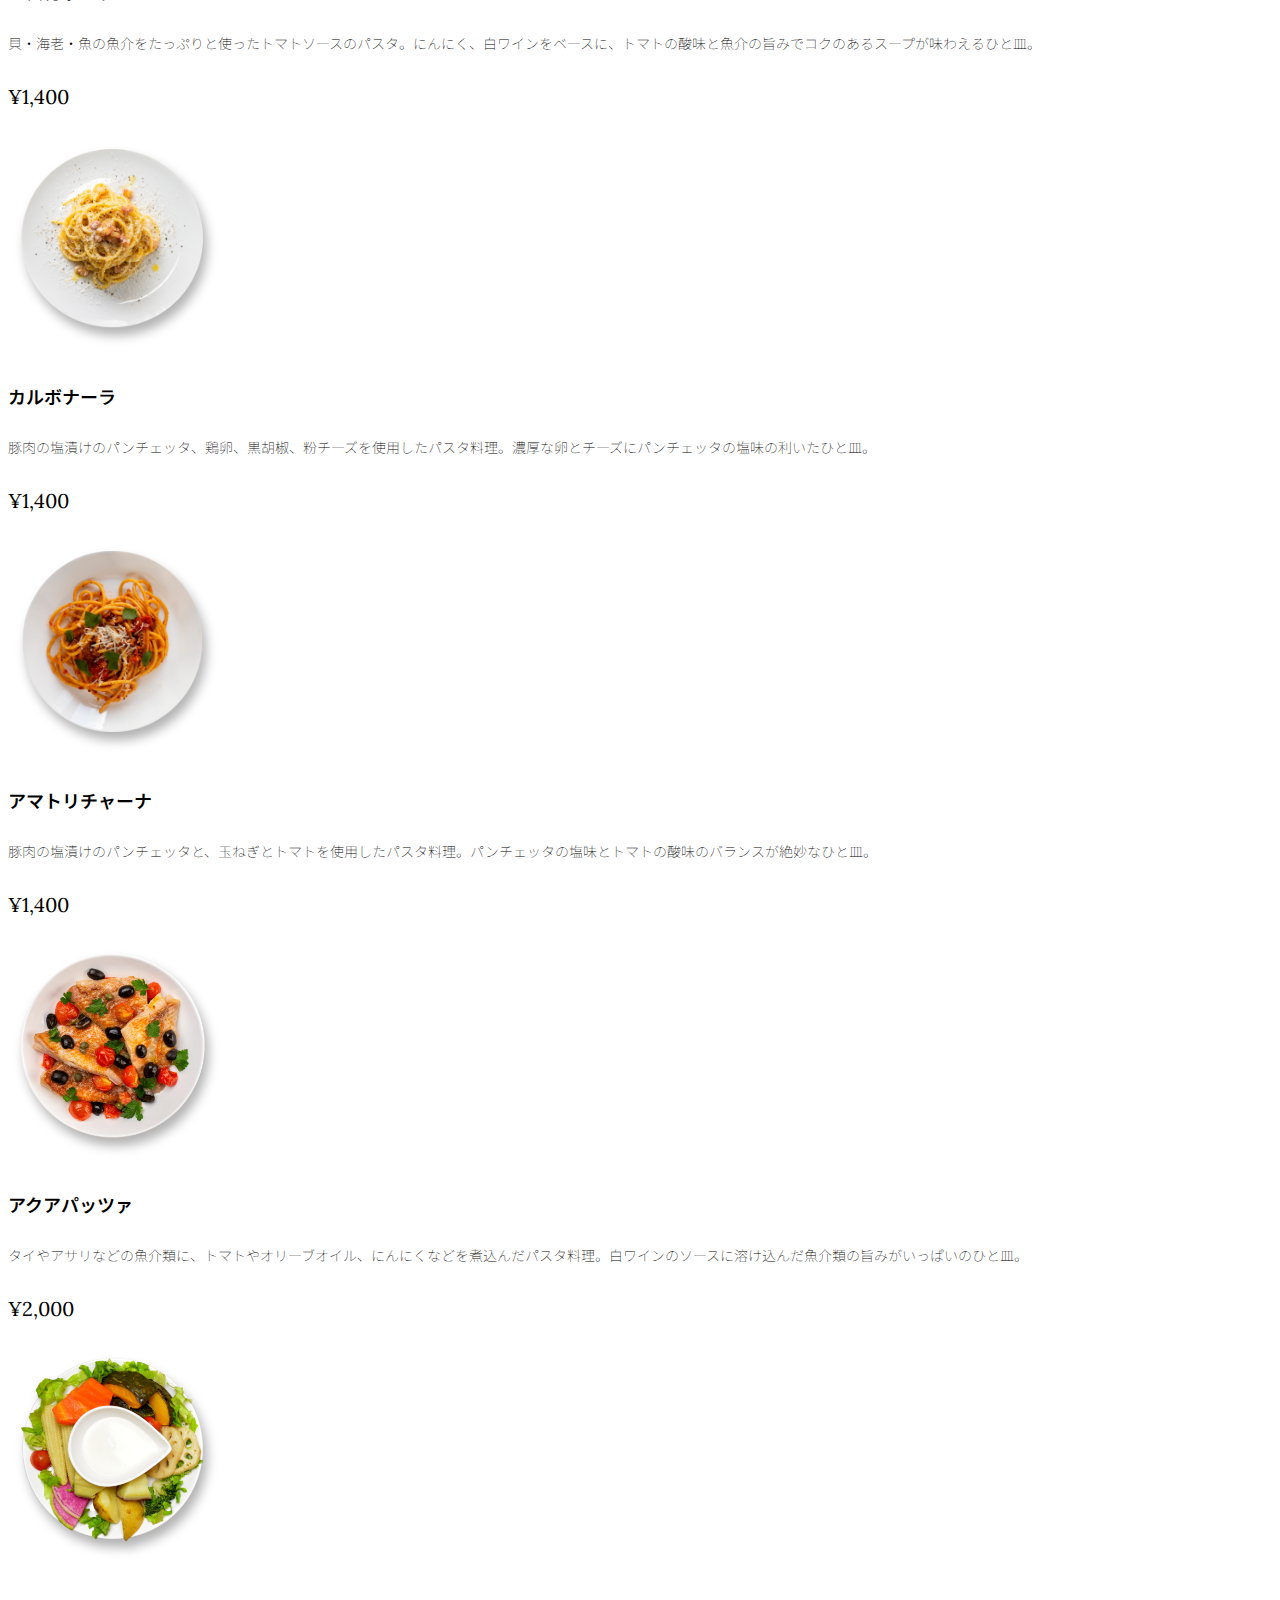
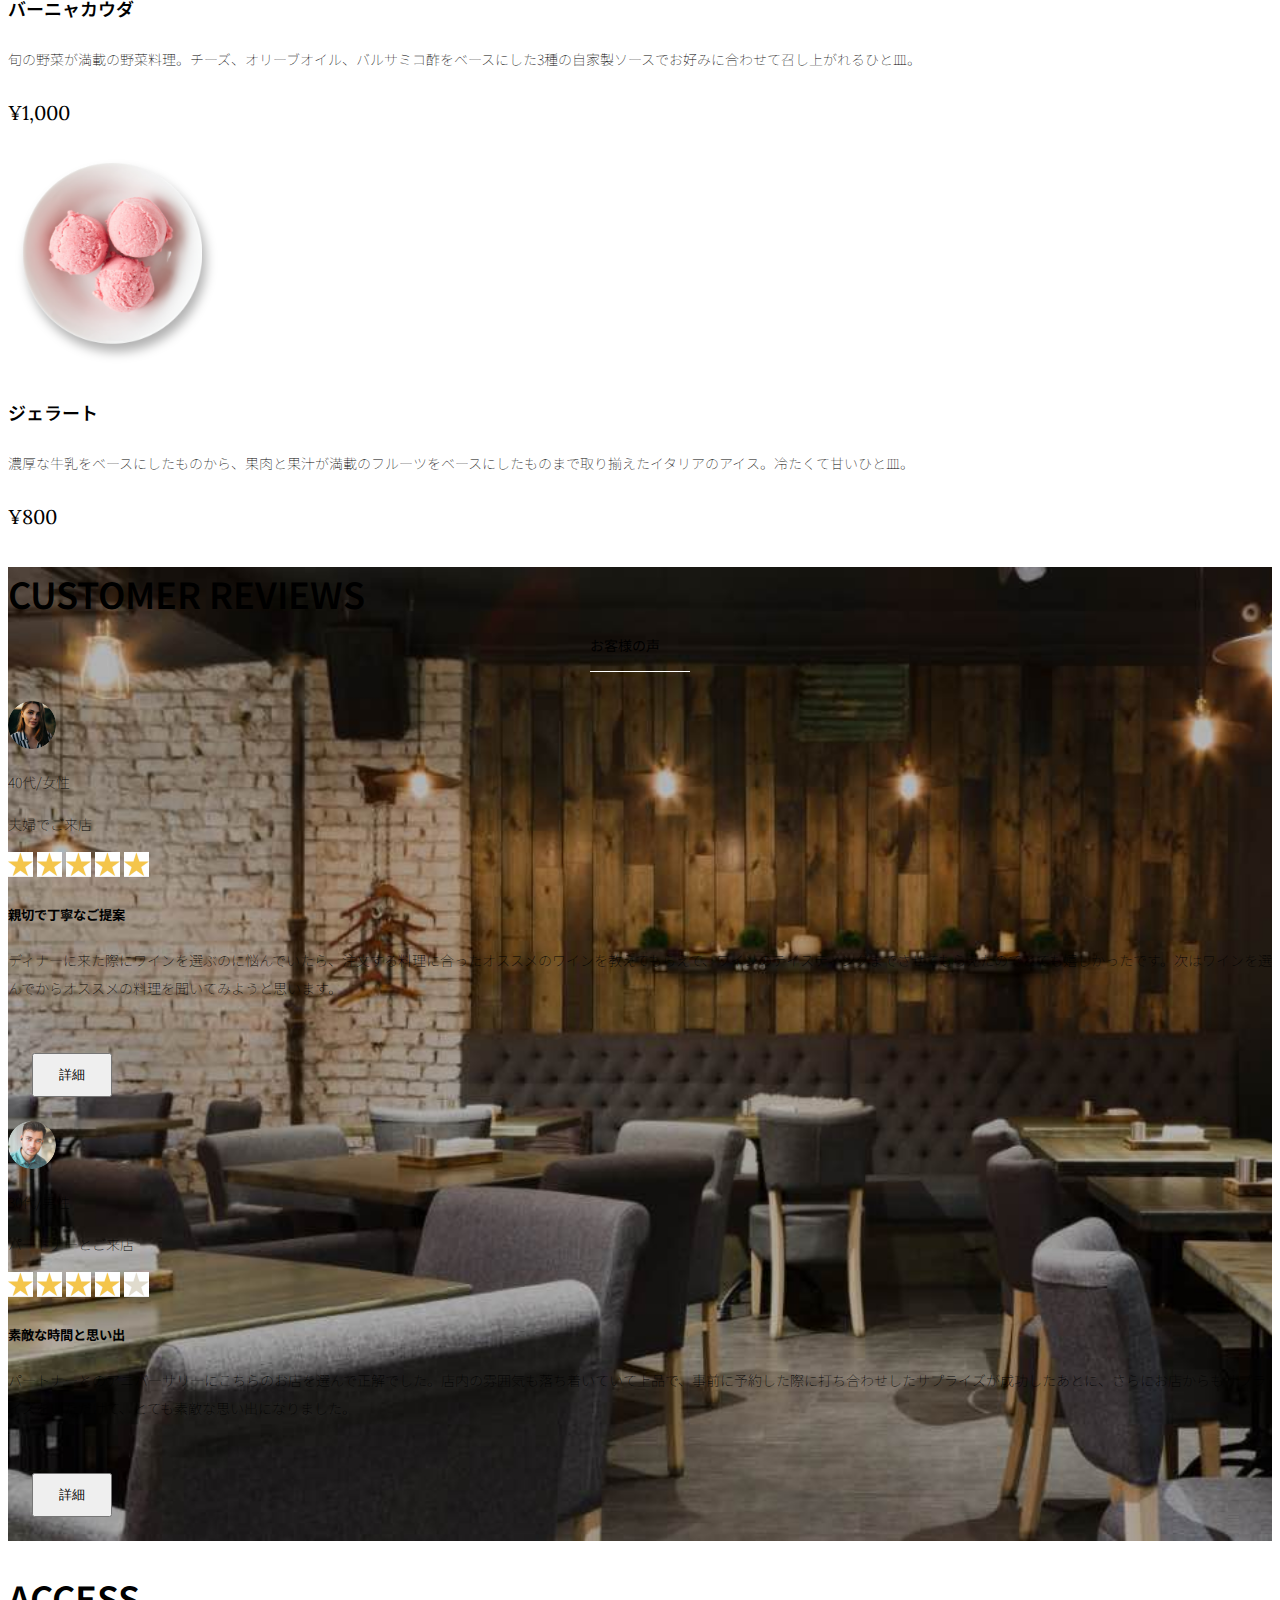
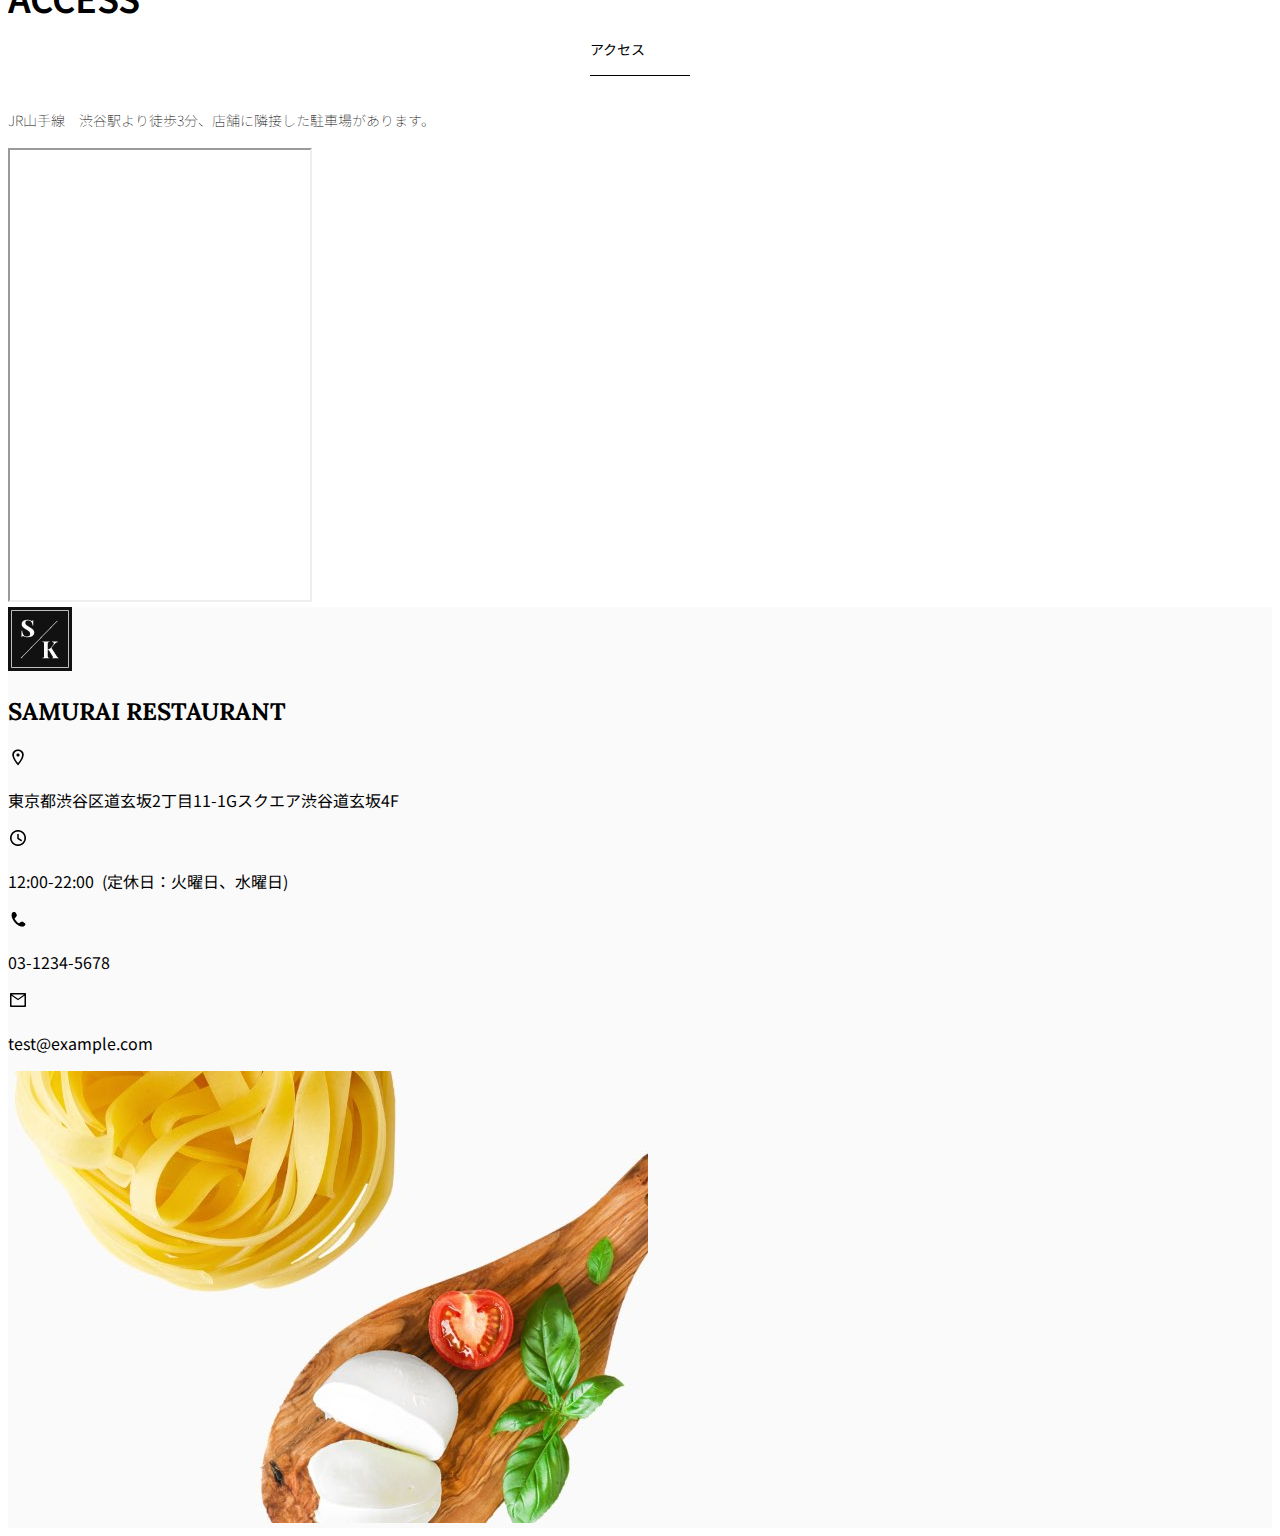
<file: kadai_tutorial_output/index.html>
<!doctype html>
<html lang="ja">

<head>
  <meta charset="utf-8">
  <meta name="viewport" content="width=device-width, initial-scale=1">
  <meta name="description" content="">
  <meta name="author" content="SAMURAI ENGINEER">
  <title>SAMURAI XD_HTML教材</title>
  <!-- ************************************************ bootstrap.min.cssの読み込み -->
  <link href="https://cdn.jsdelivr.net/npm/bootstrap@5.0.0-beta1/dist/css/bootstrap.min.css" rel="stylesheet"
    integrity="sha384-giJF6kkoqNQ00vy+HMDP7azOuL0xtbfIcaT9wjKHr8RbDVddVHyTfAAsrekwKmP1" crossorigin="anonymous">
  <!-- ************************************************ bootstrap.bundle.min.jsの読み込み -->
  <script src="https://cdn.jsdelivr.net/npm/bootstrap@5.0.0-beta1/dist/js/bootstrap.bundle.min.js"
    integrity="sha384-ygbV9kiqUc6oa4msXn9868pTtWMgiQaeYH7/t7LECLbyPA2x65Kgf80OJFdroafW" crossorigin="anonymous" defer>
    </script>

  <!-- ************************************************ Google Font読み込み -->
  <link rel="preconnect" href="https://fonts.gstatic.com">
  <link href="https://fonts.googleapis.com/css2?family=Lora&display=swap" rel="stylesheet">
  <link href="https://fonts.googleapis.com/css2?family=Noto+Sans+JP:wght@300&display=swap" rel="stylesheet">
  <!-- ************************************************ Font Awesome -->
  <link rel="stylesheet" href="https://use.fontawesome.com/releases/v5.1.0/css/all.css"
    integrity="sha384-lKuwvrZot6UHsBSfcMvOkWwlCMgc0TaWr+30HWe3a4ltaBwTZhyTEggF5tJv8tbt" crossorigin="anonymous">
  <!-- ************************************************今回作成する styles.cssの読み込み -->
  <link href="stylesheet/style.css" rel="stylesheet">
  <!-- ************************************************  -->
</head>

<body>
  <main>
    <!-- ナビゲーションメニュー開始 -->
    <nav class="navbar navbar-expand-lg">
      <div class="container">
        <a class="navbar-brand my_navbar_brand">
          <img class="img-fluid navbar_brand_logo" src="img/site_logo.png" alt="サイトアイコン"><span>SAMURAI KITCHEN</span>
        </a>
        <div class="navbar-toggler hamburger_menu" data-bs-toggle="collapse" data-bs-target="#navbarNav"
          aria-controls="navbarNav" aria-expanded="false" aria-label="Toggle navigation">
          <input type="checkbox" id="hamburger_btn_check">
          <label for="hamburger_btn_check" class="hamburger_btn">
            <img class="btn_open" src="img/button_open.png" alt="ナビゲーションメニューのボタン">
            <img class="btn_close" src="img/button_close.png" alt="ナビゲーションメニューのボタン">
          </label>
        </div>
        <div class="collapse navbar-collapse justify-content-end" id="navbarNav">
          <ul class="navbar-nav">
            <li class="nav-item px-2">
              <a class="nav-link my_nav_link my-2" aria-current="page" href="#">HOME</a>
            </li>

            <li class="nav-item px-2">
              <a class="nav-link my_nav_link my-2" href="#about">ABOUT US</a>
            </li>

            <li class="nav-item px-2">
              <a class="nav-link my_nav_link my-2" href="#gallery">GALLERY</a>
            </li>

            <li class="nav-item px-2">
              <a class="nav-link my_nav_link my-2" href="#menu">MENU</a>
            </li>

            <li class="nav-item px-2">
              <a class="nav-link my_nav_link my-2" href="#review">CUSTOMER REVIEWS</a>
            </li>

            <li class="nav-item px-2">
              <a class="nav-link my_nav_link my-2" href="#access">ACCESS</a>
            </li>

          </ul>
        </div>
      </div>
    </nav>
    <!-- ナビゲーションメニュー終了 -->

    <!-- ************************************************ カルーセル開始 -->
    <!-- カルーセル部分 -->
    <!-- idのmyCarouselはインジケーター部分のdata-bs-targetと紐付く必要がある。mb-5で下方向に余白追加。 -->
    <div id="myCarousel" class="carousel slide mb-5" data-bs-ride="carousel">

      <!-- インジケーター部分 -->
      <ol class="carousel-indicators">
        <!-- この箇所と前述のidは紐付いている。data-bs-slide-toの番号がカルーセルの順番。 -->
        <li data-bs-target="#myCarousel" data-bs-slide-to="0" class="active"></li>
        <li data-bs-target="#myCarousel" data-bs-slide-to="1"></li>
        <li data-bs-target="#myCarousel" data-bs-slide-to="2"></li>
      </ol>

      <!-- carousel-inner：カルーセルのキャプションと背景画像の部分。現在は1枚目だけ表示。 -->
      <div class="carousel-inner">
        <div class="carousel-item active">
          <img src="img/slider-1.jpg" alt="SAMURAI KITCHEN-1">
          <div class="carousel-caption">
            <h1 class="my_carousel_caption">
                Welcome to<br>
                SAMURAI KITCHEN
            </h1>
          </div>
        </div>
      <!-- カルーセル2枚目 -->
      <div class="carousel-item">
        <img src="img/slider-2.jpg" alt="サンプル画像">
        <div class="carousel-caption">
          <h1 class="my_carousel_caption">
            The fabulous combination of&nbsp;wine&nbsp;and&nbsp;food
          </h1>
        </div>
      </div>
      <!-- カルーセル３枚目 -->
      <div class="carousel-item">
        <img src="img/slider-3.jpg" alt="サンプル画像">
        <div class="carousel-caption">
          <h1 class="my_carousel_caption">Get the Italian taste<br>
            at the SAMURAI&nbsp;KITCHEN
          </h1>
        </div>
      </div>
    </div>
      <!-- コントロールボタン 左側 -->
      <a class="carousel-control-prev" href="#myCarousel" role="button" data-bs-slide="prev">
        <span class="carousel-control-prev-icon" aria-hidden="true"></span>
        <span class="visually-hidden">Previous</span>
      </a>

      <!-- コントロールボタン 右側 -->
      <a class="carousel-control-next" href="#myCarousel" role="button" data-bs-slide="next">
        <span class="carousel-control-next-icon" aria-hidden="true"></span>
        <span class="visually-hidden">Next</span>
      </a>
    </div>
    <!-- ************************************************ カルーセル終了 -->

    <!-- ************************************************ アバウトセクション開始 -->
    <section class="about_us_bg" id="about">

     <!--コンテンツの中央揃え。上下方向にパディング（サイズ5）。下方向にマージン（サイズ5）。 -->
     <div class="container py-5 mb-5">

       <!-- rowクラス（行） -->
       <div class="row">

         <!-- 左側カラム（6/12分割） -->
         <div class="col-lg-6 text-left">

           <!-- 上下方向にパディング（サイズ5） -->
           <div class="py-5">

             <!-- 下方向にマージン（サイズ5） -->
             <h2 class="section_title about mb-5">
               ABOUT US
             </h2>
             <!-- 下方向にマージン（サイズ2） -->
             <p class="mb-2">
               本場イタリアンの味を追求し、厳選した国産食材を使用。<br>
               オーガニック野菜、熟成させた自家製プロシュート、<br>
               毎朝仕込むピザ生地など、あらゆる食材へのこだわり。<br>
             </p>

             <!-- 下方向にマージン（サイズ2） -->
             <p class="mb-2">
               料理に合うワインもイタリア産のものから国産のものまでラインナップ豊富。<br>
             </p>

             <!-- 下方向にマージン（サイズ2） -->
             <p class="mb-2">
               イタリアのワインの名産地「ピエモンテ州」「ヴェネト州」で生産された<br>
               ワインを取り揃え、上品な味わいをお愉しみいただけます。<br>
             </p>
           </div>
         </div>

         <!-- 右側カラム（6/12分割） -->
         <div class="col-lg-6">

           <!-- 画像を配置 -->
           <img src="img/img-about-us.png" class="img-fluid" alt="pizza">
         </div>
       </div>
     </div>

    </section>
    <!-- ************************************************ アバウトセクション終了 -->

    <!-- ************************************************ ギャラリーセクション開始 -->
    <section id="gallery">
     <div class="container mb-5">
       <h2 class="mb-3 section_title gallery text-center">GALLERY</h2>
       <p class="text-center mb-5">
         上品な大人の空間で素敵なひと時を
       </p>

       <div class="row">
         <div class="col-6 col-lg-3 mb-4 d-flex justify-content-center">
           <img class="img-fluid" src="img/gallery-1.jpg" alt="サンプル画像">
         </div>

         <div class="col-6 col-lg-3 mb-4 d-flex justify-content-center">
           <img class="img-fluid" src="img/gallery-2.jpg" alt="サンプル画像">
         </div>

         <div class="col-6 col-lg-3 mb-4 d-flex justify-content-center">
           <img class="img-fluid" src="img/gallery-3.jpg" alt="サンプル画像">
         </div>

         <div class="col-6 col-lg-3 mb-4 d-flex justify-content-center">
           <img class="img-fluid" src="img/gallery-4.jpg" alt="サンプル画像">
         </div>

         <div class="col-6 col-lg-3 mb-4 d-flex justify-content-center">
           <img class="img-fluid" src="img/gallery-5.jpg" alt="サンプル画像">
         </div>

         <div class="col-6 col-lg-3 mb-4 d-flex justify-content-center">
           <img class="img-fluid" src="img/gallery-6.jpg" alt="サンプル画像">
         </div>

         <div class="col-6 col-lg-3 mb-4 d-flex justify-content-center">
           <img class="img-fluid" src="img/gallery-7.jpg" alt="サンプル画像">
         </div>

         <div class="col-6 col-lg-3 mb-4 d-flex justify-content-center">
           <img class="img-fluid" src="img/gallery-8.jpg" alt="サンプル画像">
         </div>

       </div>
     </div>
    </section>
    <!-- ************************************************ ギャラリーセクション終了 -->

    <!-- ************************************************ メニューセクション -->
    <!-- メニューセクション -->
    <section id="menu">
      <div class="container">
        <div class="row">
          <div class="col-lg-12">
            <h2 class="section_title menu text-center mb-5">MENU</h2>
          </div>
        </div>
      </div>

      <div class="container mb-5">
        <div class="row">
          <div class="col-12 col-lg-6">
            <div class="row g-0 mb-4">
              <div class="col-12 col-lg-5 text-center">
                <img src="img/margherita.png" class="img-fluid" alt="マルゲリータ">
              </div>
              <div class="col-12 col-lg-7 p-4">
              <h4 class="mb-0 menu_title">マルゲリータ</h4>
                <p class="my-auto">彩り鮮やかなトマトチーズバジルに、食欲がそそられるピザ。石窯で直火で焼き上げ、サクサクで香ばしい、フチとモチモチの生地の食感が楽しめる、一皿。</p>
                <p class="menu_price">¥1,600</p>
              </div>
            </div>
          </div>

          <div class="col-12 col-lg-6">
            <div class="row g-0 mb-4">
              <div class="col-12 col-lg-5 text-center">
              <img src="img/steak.png" class="img-fluid" alt="フィオレンティーナステーキ">
              </div>
              <div class="col-12 col-lg-7 p-4">
                <h4 class="mb-0 menu_title">フィオレンティーナステーキ</h4>
                <p class="my-auto">生後12か月以下の牛の肩ロースを分厚く切り、味付けはシンプルに塩・胡椒で、炭火でカリッと焼き上げたステーキ。香ばしく食べ応え十分なひと皿。</p>
                <p class="menu_price">¥2,200</p>
              </div>
            </div>
          </div>

          <div class="col-12 col-lg-6">
            <div class="row g-0 mb-4">
              <div class="col-12 col-lg-5 text-center">
                <img src="img/pescatore.png" class="img-fluid" alt="ペスカトーレ">
              </div>
              <div class="col-12 col-lg-7 p-4">
                <h4 class="mb-0 menu_title">ペスカトーレ</h4>
                <p class="my-auto">貝・海老・魚の魚介をたっぷりと使ったトマトソースのパスタ。にんにく、白ワインをベースに、トマトの酸味と魚介の旨みでコクのあるスープが味わえるひと皿。</p>
                <p class="menu_price">¥1,400</p>
              </div>
            </div>
          </div>

          <div class="col-12 col-lg-6">
            <div class="row g-0 mb-4">
              <div class="col-12 col-lg-5 text-center">
                <img src="img/carbonara.png" class="img-fluid" alt="カルボナーラ">
              </div>
              <div class="col-12 col-lg-7 p-4">
                <h4 class="mb-0 menu_title">カルボナーラ</h4>
                <p class="my-auto">豚肉の塩漬けのパンチェッタ、鶏卵、黒胡椒、粉チーズを使用したパスタ料理。濃厚な卵とチーズにパンチェッタの塩味の利いたひと皿。</p>
                <p class="menu_price">¥1,400</p>
              </div>
            </div>
          </div>

          <div class="col-12 col-lg-6">
            <div class="row g-0 mb-4">
              <div class="col-12 col-lg-5 text-center">
                <img src="img/amatriciana.png" class="img-fluid" alt="アマトリチャーナ">
              </div>
              <div class="col-12 col-lg-7 p-4">
                <h4 class="mb-0 menu_title">アマトリチャーナ</h4>
                <p class="my-auto">豚肉の塩漬けのパンチェッタと、玉ねぎとトマトを使用したパスタ料理。パンチェッタの塩味とトマトの酸味のバランスが絶妙なひと皿。</p>
                <p class="menu_price">¥1,400</p>
              </div>
            </div>
          </div>

          <div class="col-12 col-lg-6">
            <div class="row g-0 mb-4">
              <div class="col-12 col-lg-5 text-center">
                <img src="img/acqua-pazza.png" class="img-fluid" alt="アクアパッツァ">
              </div>
              <div class="col-12 col-lg-7 p-4">
                <h4 class="mb-0 menu_title">アクアパッツァ</h4>
                <p class="my-auto">タイやアサリなどの魚介類に、トマトやオリーブオイル、にんにくなどを煮込んだパスタ料理。白ワインのソースに溶け込んだ魚介類の旨みがいっぱいのひと皿。</p>
                <p class="menu_price">¥2,000</p>
              </div>
            </div>
          </div>

          <div class="col-12 col-lg-6">
            <div class="row g-0 mb-4">
              <div class="col-12 col-lg-5 text-center">
                <img src="img/bagna-cauda.png" class="img-fluid" alt="バーニャカウダ">
              </div>
              <div class="col-12 col-lg-7 p-4">
                <h4 class="mb-0 menu_title">バーニャカウダ</h4>
                <p class="my-auto">旬の野菜が満載の野菜料理。チーズ、オリーブオイル、バルサミコ酢をベースにした3種の自家製ソースでお好みに合わせて召し上がれるひと皿。</p>
                <p class="menu_price">¥1,000</p>
              </div>
            </div>
          </div>

          <div class="col-12 col-lg-6">
            <div class="row g-0 mb-4">
              <div class="col-12 col-lg-5 text-center">
                <img src="img/gelato.png" class="img-fluid" alt="ジェラート">
              </div>
              <div class="col-12 col-lg-7 p-4">
                <h4 class="mb-0 menu_title">ジェラート</h4>
                <p class="my-auto">濃厚な牛乳をベースにしたものから、果肉と果汁が満載のフルーツをベースにしたものまで取り揃えたイタリアのアイス。冷たくて甘いひと皿。</p>
                <p class="menu_price">¥800</p>
              </div>
            </div>
          </div>
        </div>
      </div>
    </section>
    <!-- メニューセクション終了 -->
    <!-- ************************************************ メニューセクション終了 -->

    <!-- ************************************************ レビューセクション開始 -->
    <!-- レビューセクション開始 -->
    <section id="review">
      <div class="review_wrapper">
        <div class="container py-5 mb-5">
          <div class="text-center mb-5">
            <h2 class="section_title review text-center text-white">CUSTOMER REVIEWS</h2>
          </div>
          <div class="row pb-5 justify-content-center">
            <div class="col-12 col-lg-5 mt-3">
              <div class="bg-white h_420">
                <div class="p-4">
                  <div class="d-flex align-items-center">
                    <img src="img/customer-woman.png" class="reviewer_img" alt="サンプル画像">
                    <div>
                      <p class="my-0">40代/女性</p>
                      <p class="my-0">夫婦でご来店</p>
                    </div>
                  </div>
                  <div class="my-3">
                    <img src="img/star-point.png" class="star_img" alt="star">
                    <img src="img/star-point.png" class="star_img" alt="star">
                    <img src="img/star-point.png" class="star_img" alt="star">
                    <img src="img/star-point.png" class="star_img" alt="star">
                    <img src="img/star-point.png" class="star_img" alt="star">
                  </div>
                  <h5>親切で丁寧なご提案</h5>
                  <p>
                    ディナーに来た際にワインを選ぶのに悩んでいたら、注文する料理に合ったオススメのワインを教えてもらえて、ワインのテイスティングまでさせてもらえたのでとても嬉しかったです。次はワインを選んでからオススメの料理を聞いてみようと思います。
                  </p>
                  <button type="button" class="btn btn-warning shadow fix_bottom">詳細</button>
                </div>
              </div>
            </div>
            <div class="col-12 col-lg-5 mt-3">
              <div class="bg-white h_420">
                <div class="p-4">
                  <div class="d-flex align-items-center">
                    <img src="img/customer-man.png" class="reviewer_img" alt="サンプル画像">
                    <div>
                      <p class="my-0">30代/男性</p>
                      <p class="my-0">パートナーとご来店</p>
                    </div>
                  </div>
                  <div class="my-3">
                    <img src="img/star-point.png" class="star_img" alt="star">
                    <img src="img/star-point.png" class="star_img" alt="star">
                    <img src="img/star-point.png" class="star_img" alt="star">
                    <img src="img/star-point.png" class="star_img" alt="star">
                    <img src="img/star-no-point.png" class="star_img" alt="no-star">
                  </div>
                  <h5>素敵な時間と思い出</h5>
                  <p>
                    パートナーとのアニバーサリーにこちらのお店を選んで正解でした。店内の雰囲気も落ち着いていて上品で、事前に予約した際に打ち合わせしたサプライズが成功したあとに、さらにお店からもサプライズをいただけて、とても素敵な思い出になりました。
                  </p>
                  <button type="button" class="btn btn-warning shadow fix_bottom">詳細</button>
                </div>
              </div>
            </div>
          </div>
        </div>
      </div>
    </section> 
    <!-- レビューセクション終了 -->
    <!-- ************************************************ レビューセクション終了 -->

    <!-- ************************************************ アクセスセクション開始 -->
    <!-- アクセスセクション開始 -->
    <section id="access">
      <div class="container">

        <div class="row">
          <div class="col-lg-12 text-center mb-5">
            <h2 class="section_title text-center access mb-5">ACCESS</h2>
            <p>JR山手線　渋谷駅より徒歩3分、店舗に隣接した駐車場があります。</p>
          </div>
        </div>
      </div>

      <div class="container mb-5 px-2">
        <iframe
          src="https://www.google.com/maps/embed?pb=!1m18!1m12!1m3!1d12967.114087343349!2d139.687349334065!3d35.657827993593834!2m3!1f0!2f0!3f0!3m2!1i1024!2i768!4f1.1!3m3!1m2!1s0x6018f5209bb80c49%3A0x7abbc1a9d7d575eb!2z5qCq5byP5Lya56S-5L6N!5e0!3m2!1sja!2sjp!4v1623882550231!5m2!1sja!2sjp"
          class="w-100" style="height: 50vh;" loading="lazy"></iframe>
      </div>
    </section>
    <!-- アクセスセクション終了 -->
    <!-- ************************************************ アクセスセクション終了 -->


    <!-- ************************************************ フッター開始 -->
    <!-- フッター開始 -->
    <footer id="footer">
      <div class="container">
        <div class="row">
          <div class="col-12 col-lg-6 position-relative">
            <div class="row pt-5">
              <div class="col-lg-2 text-center my-3">
                <img class="img-fluid footer_brand_logo" src="img/site_logo.png" alt="サンプル画像">
              </div>
              <div class="col-lg-10 align-self-center my-3">
                <h2 class="m-0 footer_text">SAMURAI RESTAURANT</h2>
              </div>
            </div>

            <div class="restaurant_info py-3">
              <div class="d-flex mb-3">
                <img src="img/icon-Marker.png" alt="marker">
                <p class="p-0 m-0">東京都渋谷区道玄坂2丁目11-1Gスクエア渋谷道玄坂4F</p>
              </div>
              <div class="d-flex mb-3">
                <img src="img/icon-Clock.png" alt="clock">
                <p class="p-0 m-0">12:00-22:00&nbsp;&nbsp;(定休日：火曜日、水曜日)</p>
              </div>
              <div class="d-flex mb-3">
                <img src="img/icon-Phone.png" alt="phone">
                <p class="p-0 m-0">03-1234-5678</p>
              </div>
              <div class="d-flex mb-3">
                <img src="img/icon-Mail.png" alt="mail">
                <p class="p-0 m-0">test@example.com</p>
              </div>
            </div>

            <div class="copy_right align-items-center">
              <p>
                ©SAMURAI KITCHEN, All Rights Reserved.
              </p>
              <img src="img/icon-facebook.png" class="sns_img" alt="facebook">
              <img src="img/icon-twitter.png" class="sns_img" alt="twitter">
            </div>
          </div>

          <div class="col-12 col-lg-6 d-none d-lg-block">
            <img src="img/background-footer.jpg" alt="背景画像">
          </div>
        </div>
      </div>
    </footer>
    <!-- フッター終了 -->
    <!-- ************************************************ フッター終了 -->
  </main>
</body>

</html>
</file>
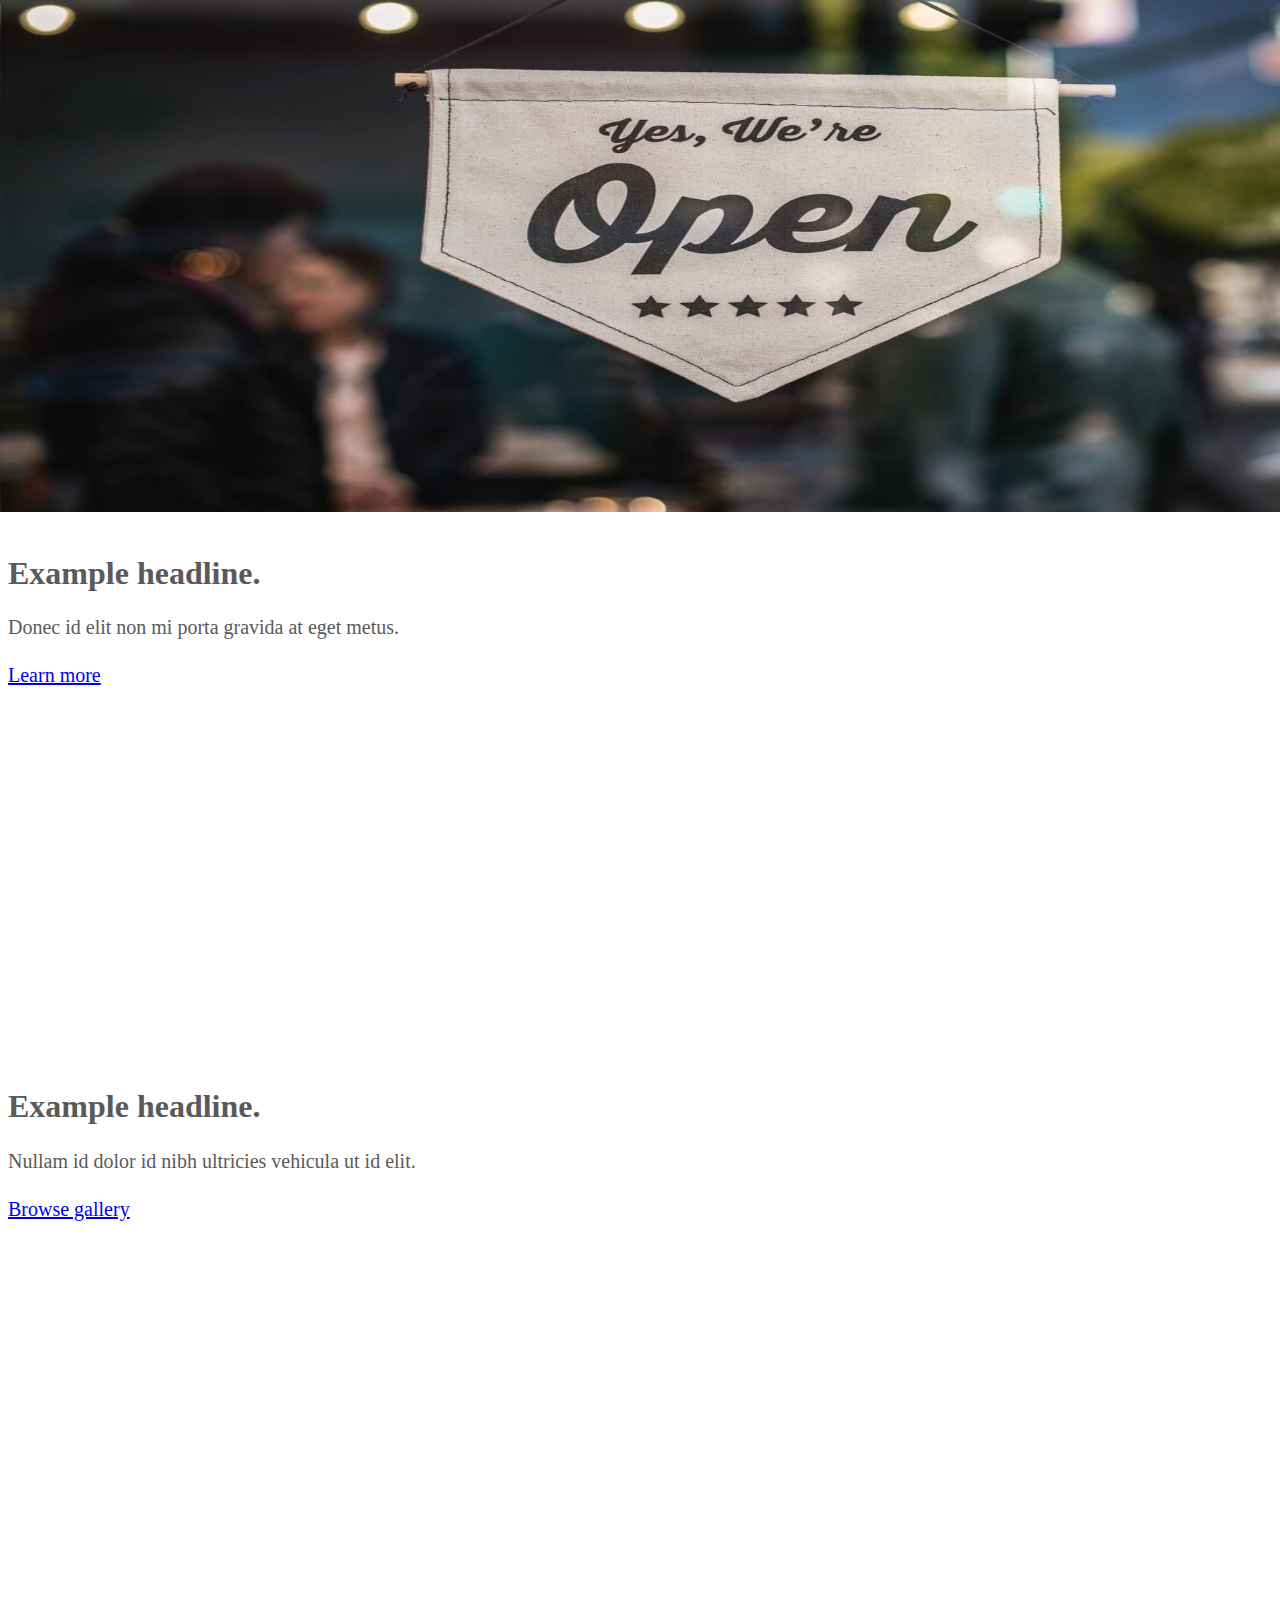
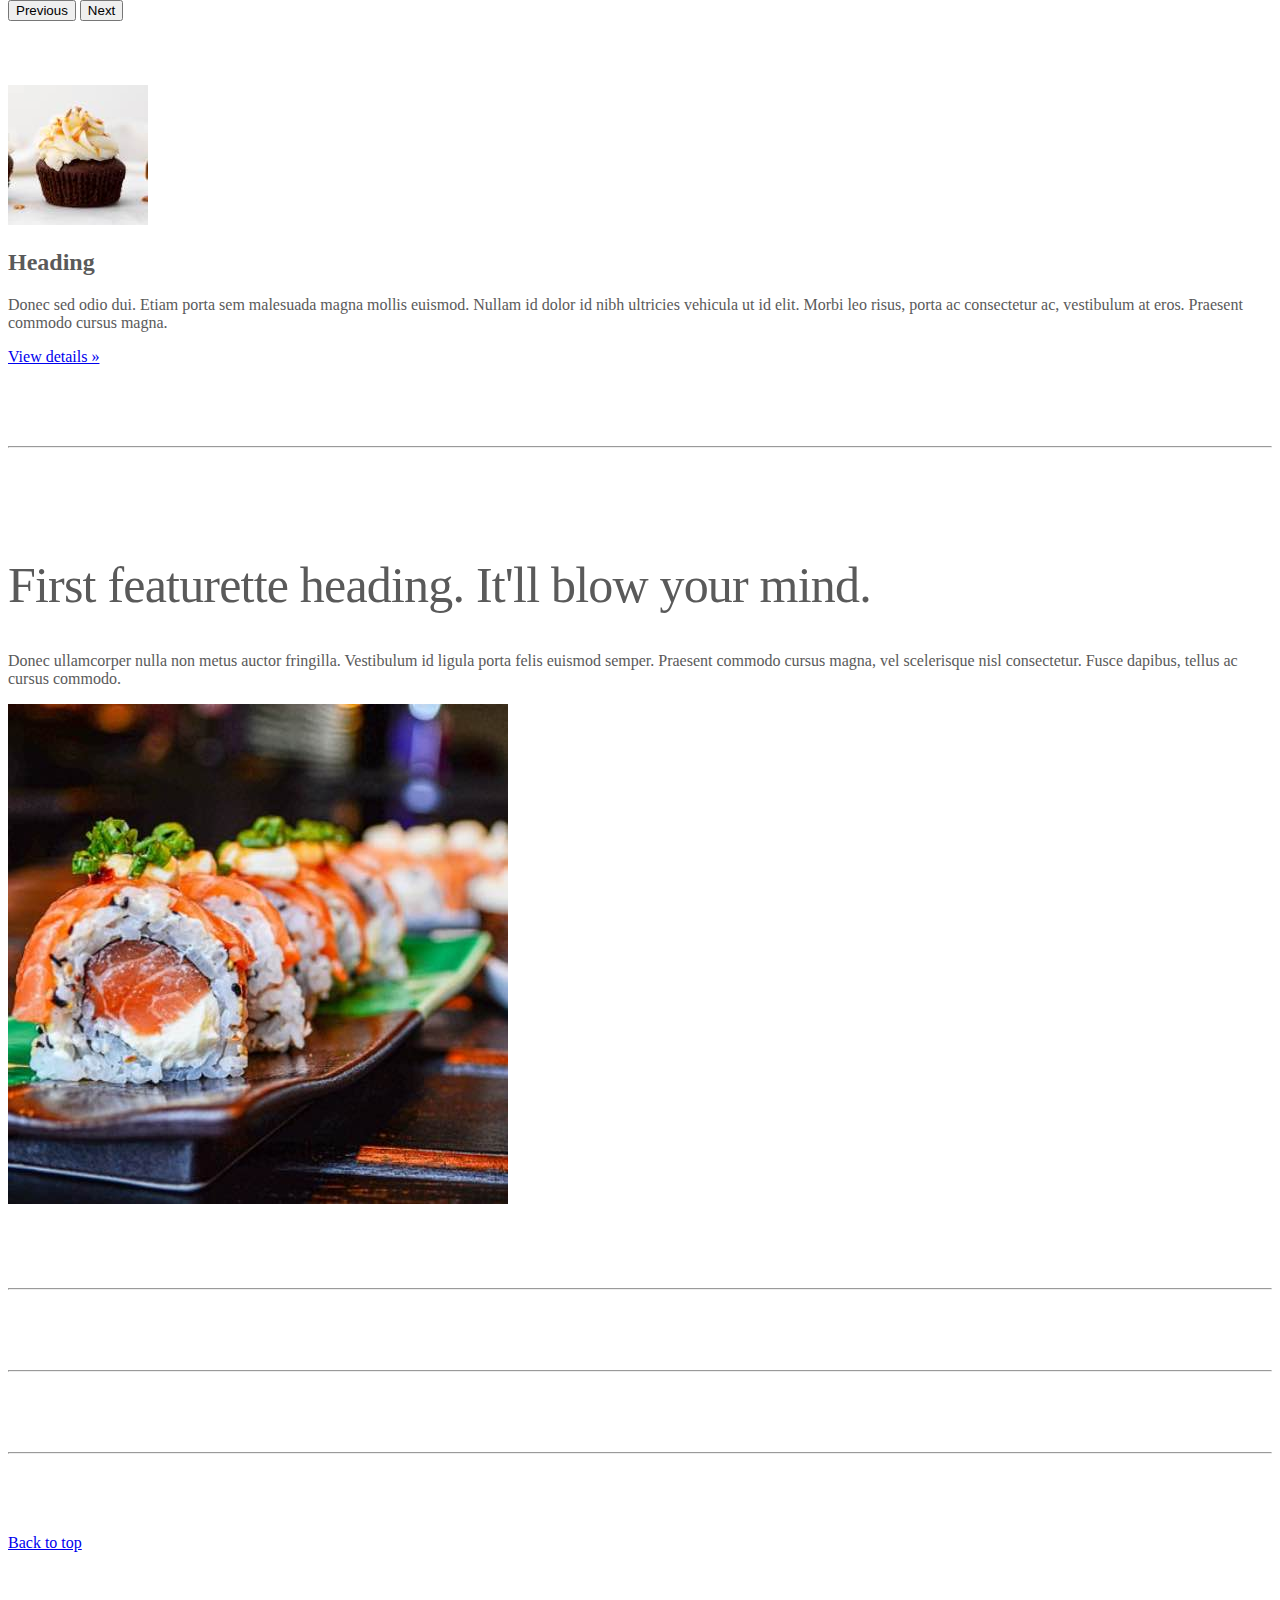
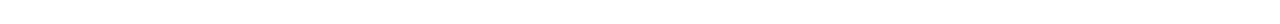
<file: kadai_003/index_for_student.html>
<!doctype html>
<html lang="en">

<head>
  <meta charset="utf-8">
  <meta name="viewport" content="width=device-width, initial-scale=1">
  <meta name="description" content="">
  <meta name="author" content="Mark Otto, Jacob Thornton, and Bootstrap contributors">
  <meta name="generator" content="Hugo 0.79.0">
  <title>Carousel Template · Bootstrap v5.0</title>
  <link rel="canonical" href="https://getbootstrap.com/docs/5.0/examples/carousel/">
  <!-- ************************************************ bootstrap.min.cssの読み込み -->
  <link href="https://cdn.jsdelivr.net/npm/bootstrap@5.0.0-beta1/dist/css/bootstrap.min.css" rel="stylesheet"
    integrity="sha384-giJF6kkoqNQ00vy+HMDP7azOuL0xtbfIcaT9wjKHr8RbDVddVHyTfAAsrekwKmP1" crossorigin="anonymous">
  <!-- ************************************************ carousel.cssの読み込み -->
  <link href="carousel.css" rel="stylesheet">
  <!-- ************************************************ bootstrap.bundle.min.jsの読み込み -->
  <script src="https://cdn.jsdelivr.net/npm/bootstrap@5.0.0-beta1/dist/js/bootstrap.bundle.min.js"
    integrity="sha384-ygbV9kiqUc6oa4msXn9868pTtWMgiQaeYH7/t7LECLbyPA2x65Kgf80OJFdroafW" crossorigin="anonymous"
    defer></script>
</head>

<body>
  <main>
    <!-- ************************************************ カルーセル開始 -->
    <div id="carouselExampleFade" class="carousel slide carousel-fade" data-bs-ride="carousel">
      <div class="carousel-inner">

        <div class="carousel-item active">
          <img src="img/top_1.jpg" class="d-block w-100" alt="カルーセル画像1">
          <div class="container">
            <div class="carousel-caption">
              <h1>Example headline.</h1>
              <p>Cras justo odio, dapibus ac facilisis in, egestas eget quam.</p>
              <p><a class="btn btn-lg btn-primary" href="#" role="button">Sign up today</a></p>
            </div>
          </div>
        </div>

        <div class="carousel-item">
          <img src="img/top_2.jpg" class="d-block w-100" alt="カルーセル画像2">
          <div class="container">
            <div class="carousel-caption">
              <h1>Example headline.</h1>
              <p>Donec id elit non mi porta gravida at eget metus.</p>
              <p><a class="btn btn-lg btn-primary" href="#" role="button">Learn more</a></p>
            </div>
          </div>
        </div>

        <div class="carousel-item">
          <img src="img/top_3.jpg" class="d-block w-100" alt="カルーセル画像3">
          <div class="container">
            <div class="carousel-caption">
              <h1>Example headline.</h1>
              <p>Nullam id dolor id nibh ultricies vehicula ut id elit.</p>
              <p><a class="btn btn-lg btn-primary" href="#" role="button">Browse gallery</a></p>
            </div>
          </div>
        </div>
      </div>
       <button class="carousel-control-prev" type="button" data-bs-target="#carouselExampleFade"
        data-bs-slide="prev">
        <span class="carousel-control-prev-icon" aria-hidden="true"></span>
        <span class="visually-hidden">Previous</span>
      </button>
      <button class="carousel-control-next" type="button" data-bs-target="#carouselExampleFade" data-bs-slide="next">
        <span class="carousel-control-next-icon" aria-hidden="true"></span>
        <span class="visually-hidden">Next</span>
      </button>
    </div>

    <!-- <div class="container marketing"> -->
    <div class="">
      <!-- <div class="row"> -->
      <div class="">
        <!-- <div class="col-lg-4"> -->
        <div class="">
          <img src="img/cake.jpg" class="rounded-circle" alt="サンプル画像2">
          <h2>Heading</h2>
          <p>Donec sed odio dui. Etiam porta sem malesuada magna mollis euismod. Nullam id dolor id nibh ultricies
            vehicula ut id elit. Morbi leo risus, porta ac consectetur ac, vestibulum at eros. Praesent commodo cursus
            magna.</p>
          <!-- <p><a class="btn btn-secondary" href="#" role="button">View details &raquo;</a></p> -->
          <p><a class="" href="#" role="button">View details &raquo;</a></p>
        </div>
      </div>
      <hr class="featurette-divider">
      <!-- <div class="row"> -->
      <div class="">
        <!-- <div class="col-md-7"> -->
        <div class="">
          <!-- <h2 class="featurette-heading">First featurette heading. <span class="text-muted">It'll blow your mind.</span> -->
          <h2 class="featurette-heading">First featurette heading. <span class="">It'll blow your mind.</span></h2>
          <!-- <p class="lead">Donec ullamcorper nulla non metus auctor fringilla. Vestibulum id ligula porta felis
              euismod
              semper. Praesent commodo cursus magna, vel scelerisque nisl consectetur. Fusce dapibus, tellus ac cursus
              commodo.</p> -->
          <p class="">
            Donec ullamcorper nulla non metus auctor fringilla. Vestibulum id ligula porta felis
            euismod
            semper. Praesent commodo cursus magna, vel scelerisque nisl consectetur. Fusce dapibus, tellus ac cursus
            commodo.
          </p>
        </div>
        <!-- <div class="col-md-5"> -->
        <div class="">
          <!-- <img src="img/sushi.jpg" class="img-fluid" alt=""> -->
          <img src="img/sushi.jpg" class="" alt="サンプル画像3">
        </div>
      </div>
      <hr class="featurette-divider">
      <!-- ここにもう一つ左右を反転させたものを作ります。 -->
      <hr class="featurette-divider">
      <!-- ここにもう一つ左右を反転させたものを作ります。 -->
      <hr class="featurette-divider">
      <footer class="container">
        <!-- <p class="float-end"><a href="#">Back to top</a></p> -->
        <p class=""><a href="#">Back to top</a></p>
      </footer>
    </div>
  </main>
</body>

</html>
</file>
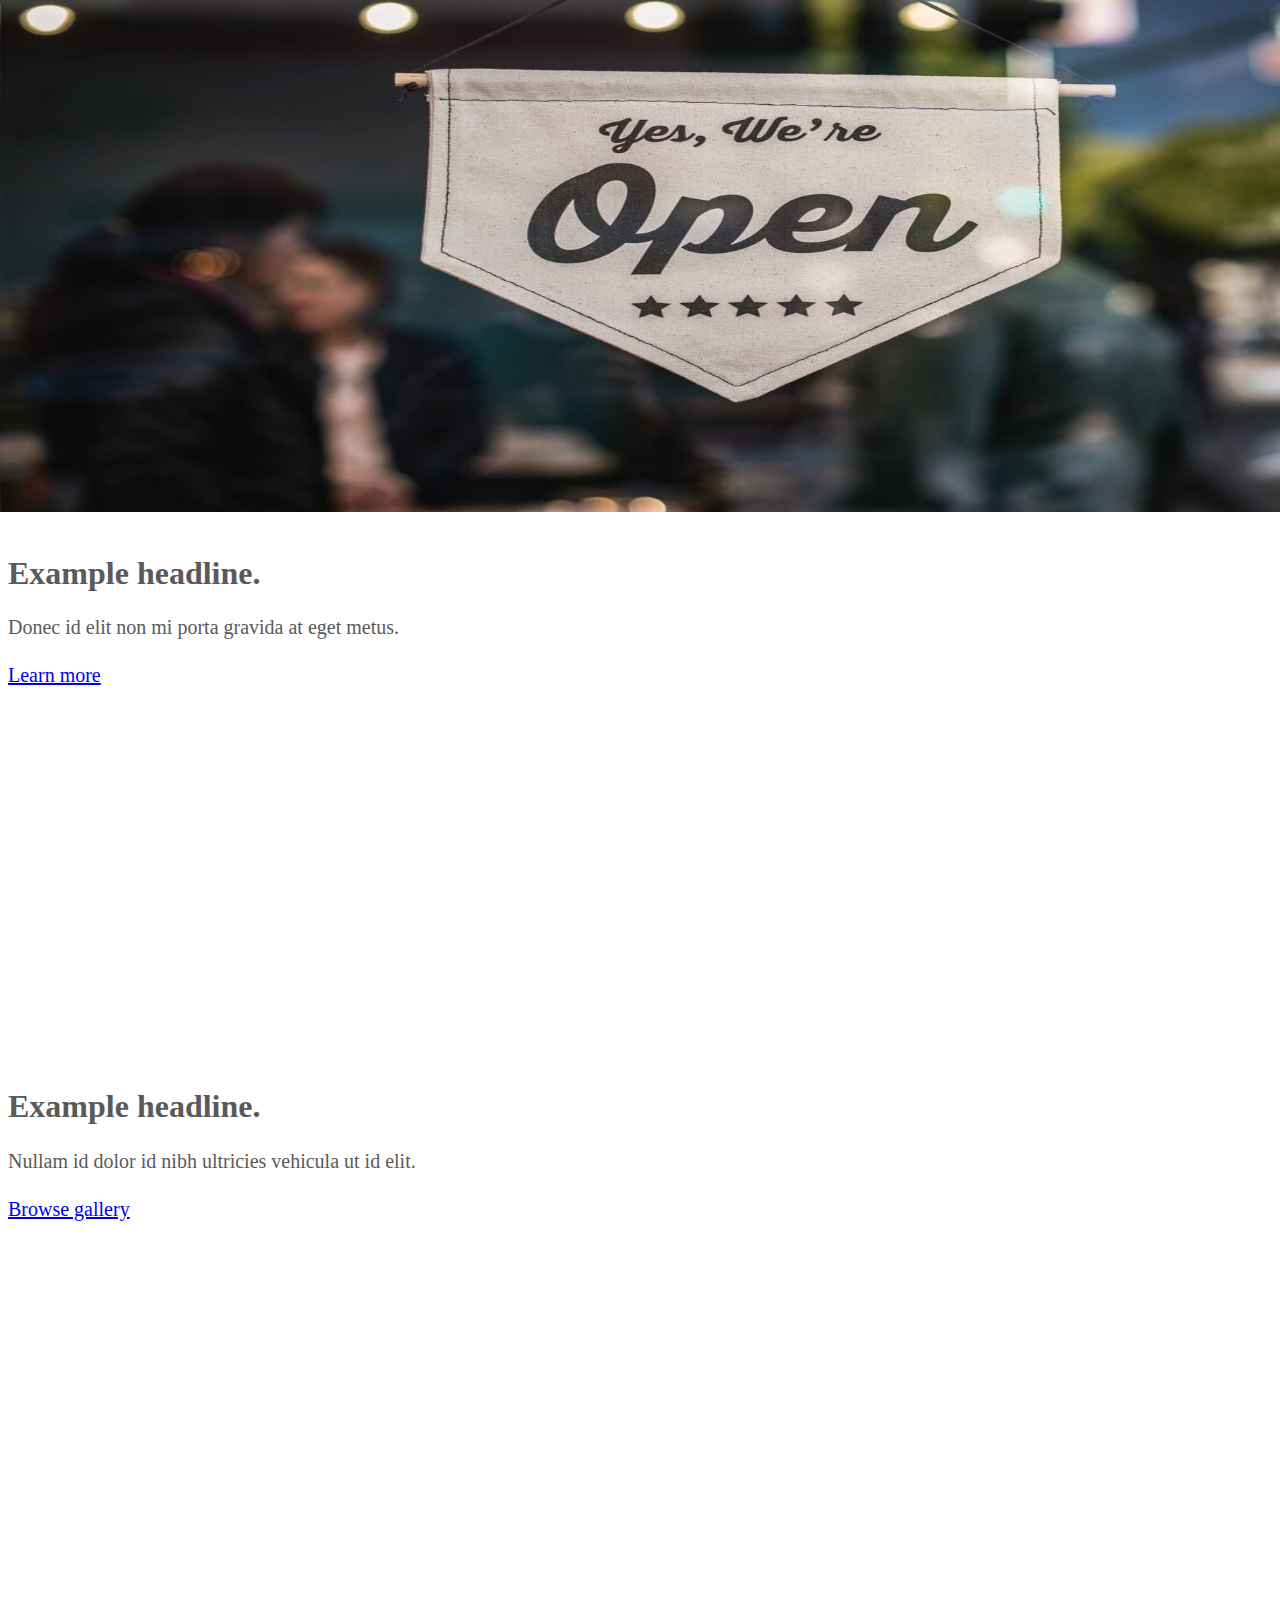
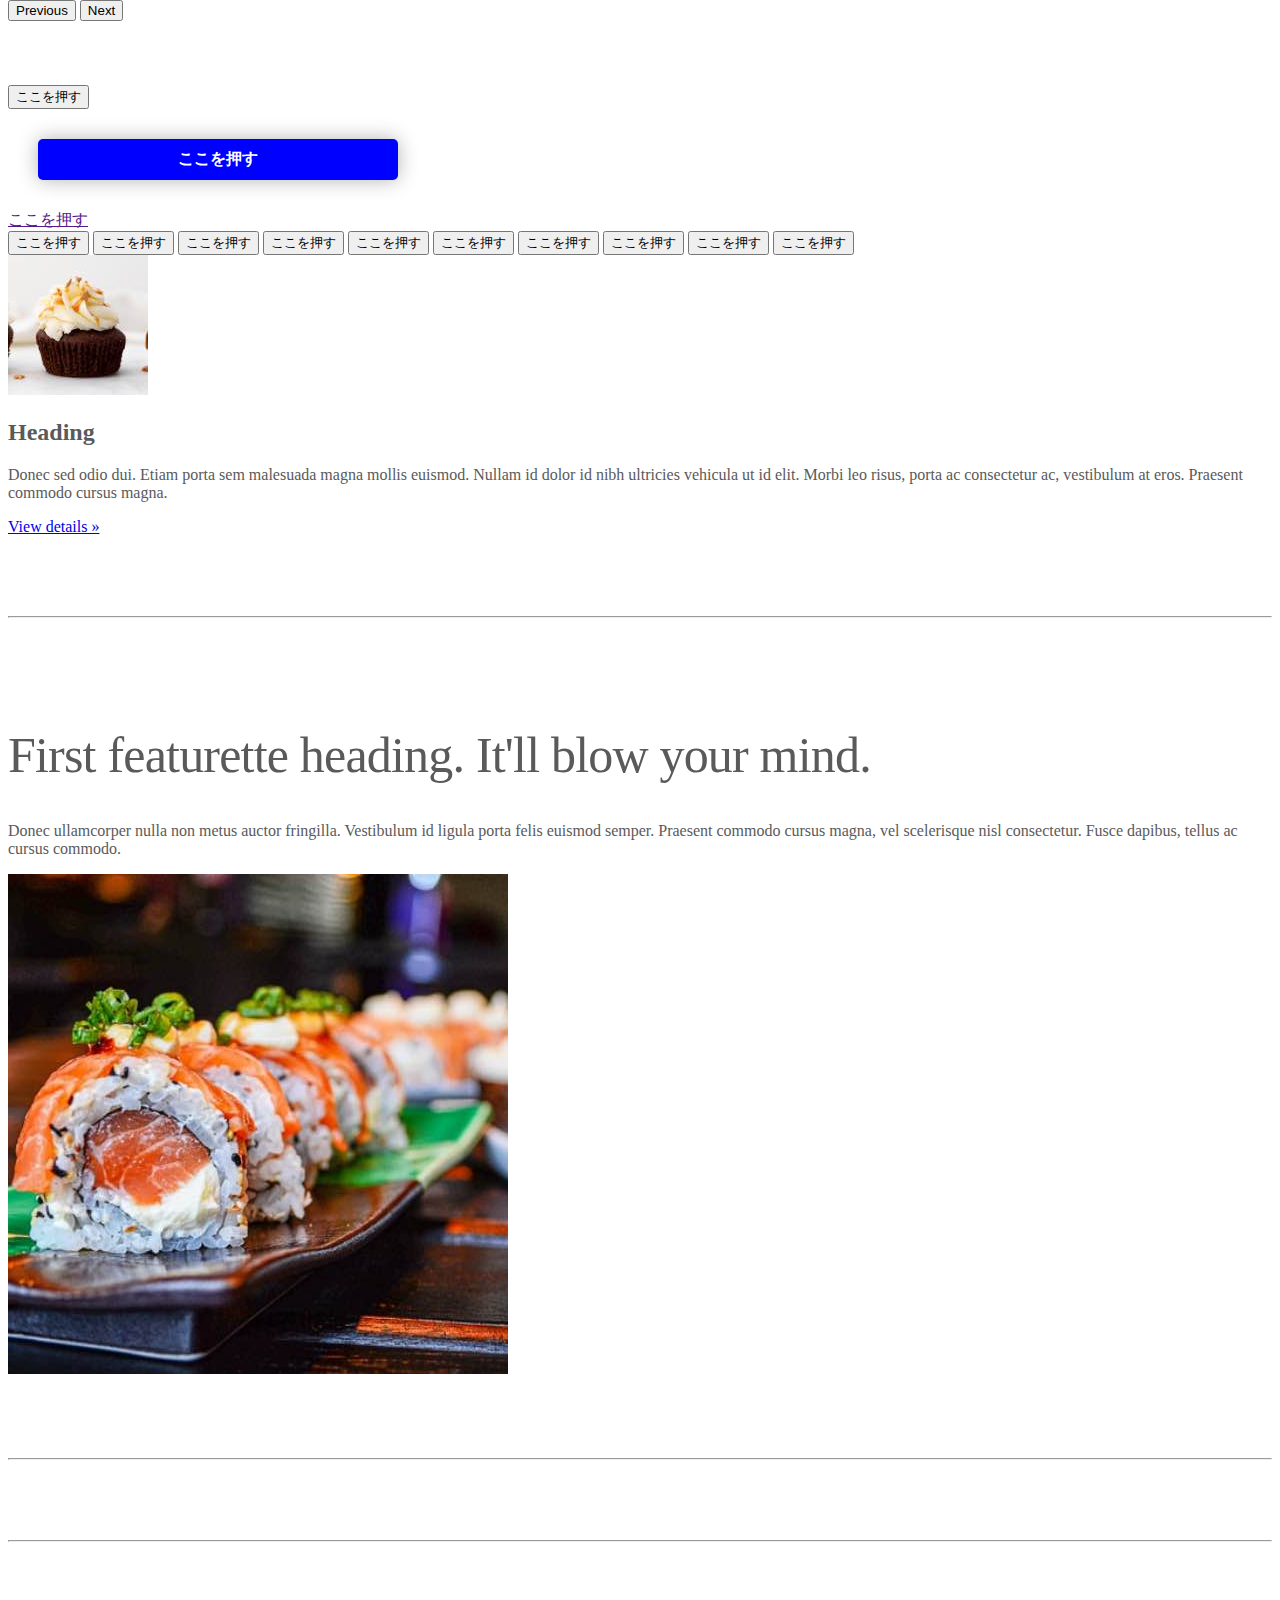
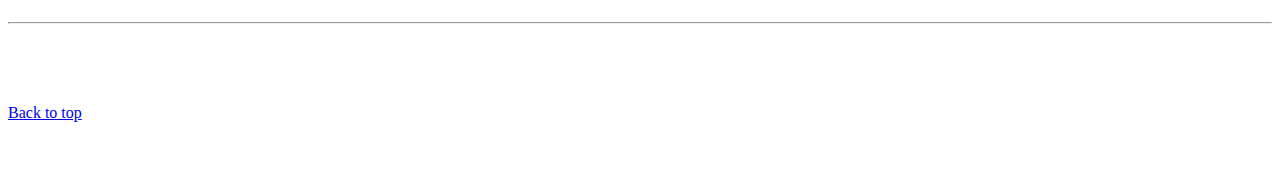
<file: kadai_004/index_for_student.html>
<!doctype html>
<html lang="en">

<head>
  <meta charset="utf-8">
  <meta name="viewport" content="width=device-width, initial-scale=1">
  <meta name="description" content="">
  <meta name="author" content="Mark Otto, Jacob Thornton, and Bootstrap contributors">
  <meta name="generator" content="Hugo 0.79.0">
  <title>Carousel Template · Bootstrap v5.0</title>
  <link rel="canonical" href="https://getbootstrap.com/docs/5.0/examples/carousel/">
  <!-- ************************************************ bootstrap.min.cssの読み込み -->
  <link href="https://cdn.jsdelivr.net/npm/bootstrap@5.0.0-beta1/dist/css/bootstrap.min.css" rel="stylesheet"
    integrity="sha384-giJF6kkoqNQ00vy+HMDP7azOuL0xtbfIcaT9wjKHr8RbDVddVHyTfAAsrekwKmP1" crossorigin="anonymous">
  <!-- ************************************************ carousel.cssの読み込み -->
  <link href="carousel.css" rel="stylesheet">
  <!-- ************************************************ bootstrap.bundle.min.jsの読み込み -->
  <script src="https://cdn.jsdelivr.net/npm/bootstrap@5.0.0-beta1/dist/js/bootstrap.bundle.min.js"
    integrity="sha384-ygbV9kiqUc6oa4msXn9868pTtWMgiQaeYH7/t7LECLbyPA2x65Kgf80OJFdroafW" crossorigin="anonymous"
    defer></script>
</head>

<body>
  <main>
    <div id="carouselExampleFade" class="carousel slide carousel-fade" data-bs-ride="carousel">
      <div class="carousel-inner">

        <div class="carousel-item active">
          <img src="img/top_1.jpg" class="d-block w-100" alt="カルーセル画像1">
          <div class="container">
            <div class="carousel-caption">
              <h1>Example headline.</h1>
              <p>Cras justo odio, dapibus ac facilisis in, egestas eget quam.</p>
              <p><a class="btn btn-lg btn-primary" href="#" role="button">Sign up today</a></p>
            </div>
          </div>
        </div>

        <div class="carousel-item">
          <img src="img/top_2.jpg" class="d-block w-100" alt="カルーセル画像2">
          <div class="container">
            <div class="carousel-caption">
              <h1>Example headline.</h1>
              <p>Donec id elit non mi porta gravida at eget metus.</p>
              <p><a class="btn btn-lg btn-primary" href="#" role="button">Learn more</a></p>
            </div>
          </div>
        </div>

        <div class="carousel-item">
          <img src="img/top_3.jpg" class="d-block w-100" alt="カルーセル画像3">
          <div class="container">
            <div class="carousel-caption">
              <h1>Example headline.</h1>
              <p>Nullam id dolor id nibh ultricies vehicula ut id elit.</p>
              <p><a class="btn btn-lg btn-primary" href="#" role="button">Browse gallery</a></p>
            </div>
          </div>
        </div>
      </div>
       <button class="carousel-control-prev" type="button" data-bs-target="#carouselExampleFade"
        data-bs-slide="prev">
        <span class="carousel-control-prev-icon" aria-hidden="true"></span>
        <span class="visually-hidden">Previous</span>
      </button>
      <button class="carousel-control-next" type="button" data-bs-target="#carouselExampleFade" data-bs-slide="next">
        <span class="carousel-control-next-icon" aria-hidden="true"></span>
        <span class="visually-hidden">Next</span>
      </button>
    </div>

   <div class="container">
      <style>
        .button-test {
          /* //パディング上下方向10px 左右方向30px */
          padding: 10px 30px;
          /* ボタンの幅 300px */
          width: 300px;
          /* 背景色 青*/
          background-color: blue;
          /* フォント色 白 */
          color: white;
          /* テキスト中央揃え */
          text-align: center;
          /* フォントを太く */
          font-weight: bold;
          /* ボタンの角を丸める */
          border-radius: 5px;
         /* 上下左右方向の余白外側30px */
         margin: 30px;
         /* ボタンの影 */
         box-shadow: 0 0 20px 0 rgba(0, 0, 0, 30%);
        }
      </style>

       <!-- buttonテスト -->
       <button class="btn-primary btn-lg shadow">ここを押す</button>
        <div class="button-test">ここを押す</div>
       <a href="" class="btn-info btn-sm shadow">ここを押す</a><br>

       <!-- ここから追加部分 -->
        <button class="btn btn-primary btn-lg shadow">ここを押す</button>
        <button class="btn btn-secondary">ここを押す</button>
        <button type="button" class="btn btn-outline-success">ここを押す</button>
        <button class="btn btn-danger btn-lg shadow">ここを押す</button>
        <button class="btn btn-warning btn-lg shadow">ここを押す</button>
        <button class="btn btn-info btn-lg">ここを押す</button>
        <button class="btn btn-light btn-lg shadow">ここを押す</button>
        <button class="btn btn-dark btn-sm">ここを押す</button>
        <button class="btn btn-link shadow">ここを押す</button>
        <button class="btn btn-outline-primary btn-lg shadow">ここを押す</button>        
       <!-- ここまで -->
    </div>

    <!-- <div class="container marketing"> -->
    <div class="">
      <!-- <div class="row"> -->
      <div class="">
        <!-- <div class="col-lg-4"> -->
        <div class="">
          <img src="img/cake.jpg" class="rounded-circle" alt="サンプル画像2">
          <h2>Heading</h2>
          <p>Donec sed odio dui. Etiam porta sem malesuada magna mollis euismod. Nullam id dolor id nibh ultricies
            vehicula ut id elit. Morbi leo risus, porta ac consectetur ac, vestibulum at eros. Praesent commodo cursus
            magna.</p>
          <!-- <p><a class="btn btn-secondary" href="#" role="button">View details &raquo;</a></p> -->
          <p><a class="" href="#" role="button">View details &raquo;</a></p>
        </div>
      </div>
      <hr class="featurette-divider">
      <!-- <div class="row"> -->
      <div class="">
        <!-- <div class="col-md-7"> -->
        <div class="">
          <!-- <h2 class="featurette-heading">First featurette heading. <span class="text-muted">It'll blow your mind.</span> -->
          <h2 class="featurette-heading">First featurette heading. <span class="">It'll blow your mind.</span></h2>
          <!-- <p class="lead">Donec ullamcorper nulla non metus auctor fringilla. Vestibulum id ligula porta felis
              euismod
              semper. Praesent commodo cursus magna, vel scelerisque nisl consectetur. Fusce dapibus, tellus ac cursus
              commodo.</p> -->
          <p class="">
            Donec ullamcorper nulla non metus auctor fringilla. Vestibulum id ligula porta felis
            euismod
            semper. Praesent commodo cursus magna, vel scelerisque nisl consectetur. Fusce dapibus, tellus ac cursus
            commodo.
          </p>
        </div>
        <!-- <div class="col-md-5"> -->
        <div class="">
          <!-- <img src="img/sushi.jpg" class="img-fluid" alt=""> -->
          <img src="img/sushi.jpg" class="" alt="サンプル画像3">
        </div>
      </div>
      <hr class="featurette-divider">
      <!-- ここにもう一つ左右を反転させたものを作ります。 -->
      <hr class="featurette-divider">
      <!-- ここにもう一つ左右を反転させたものを作ります。 -->
      <hr class="featurette-divider">
      <footer class="container">
        <!-- <p class="float-end"><a href="#">Back to top</a></p> -->
        <p class=""><a href="#">Back to top</a></p>
      </footer>
    </div>
  </main>
</body>

</html>
</file>
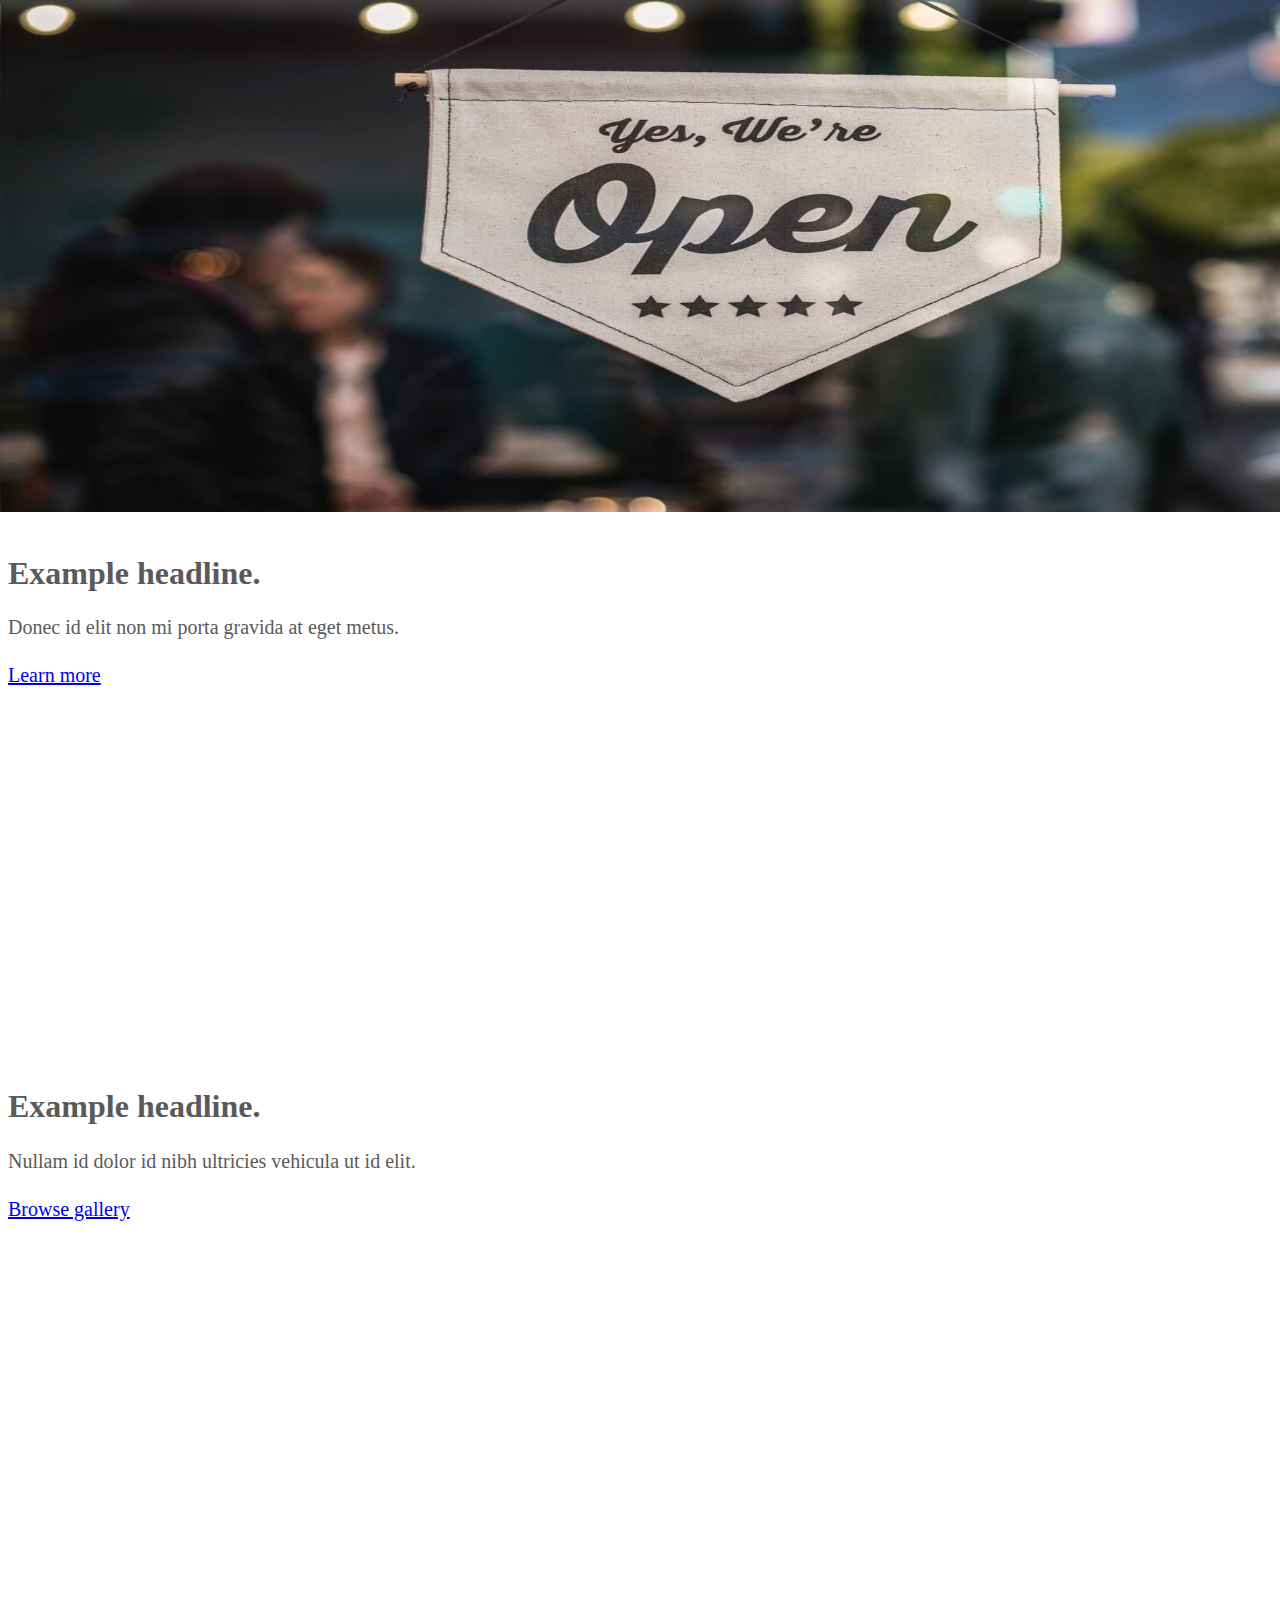
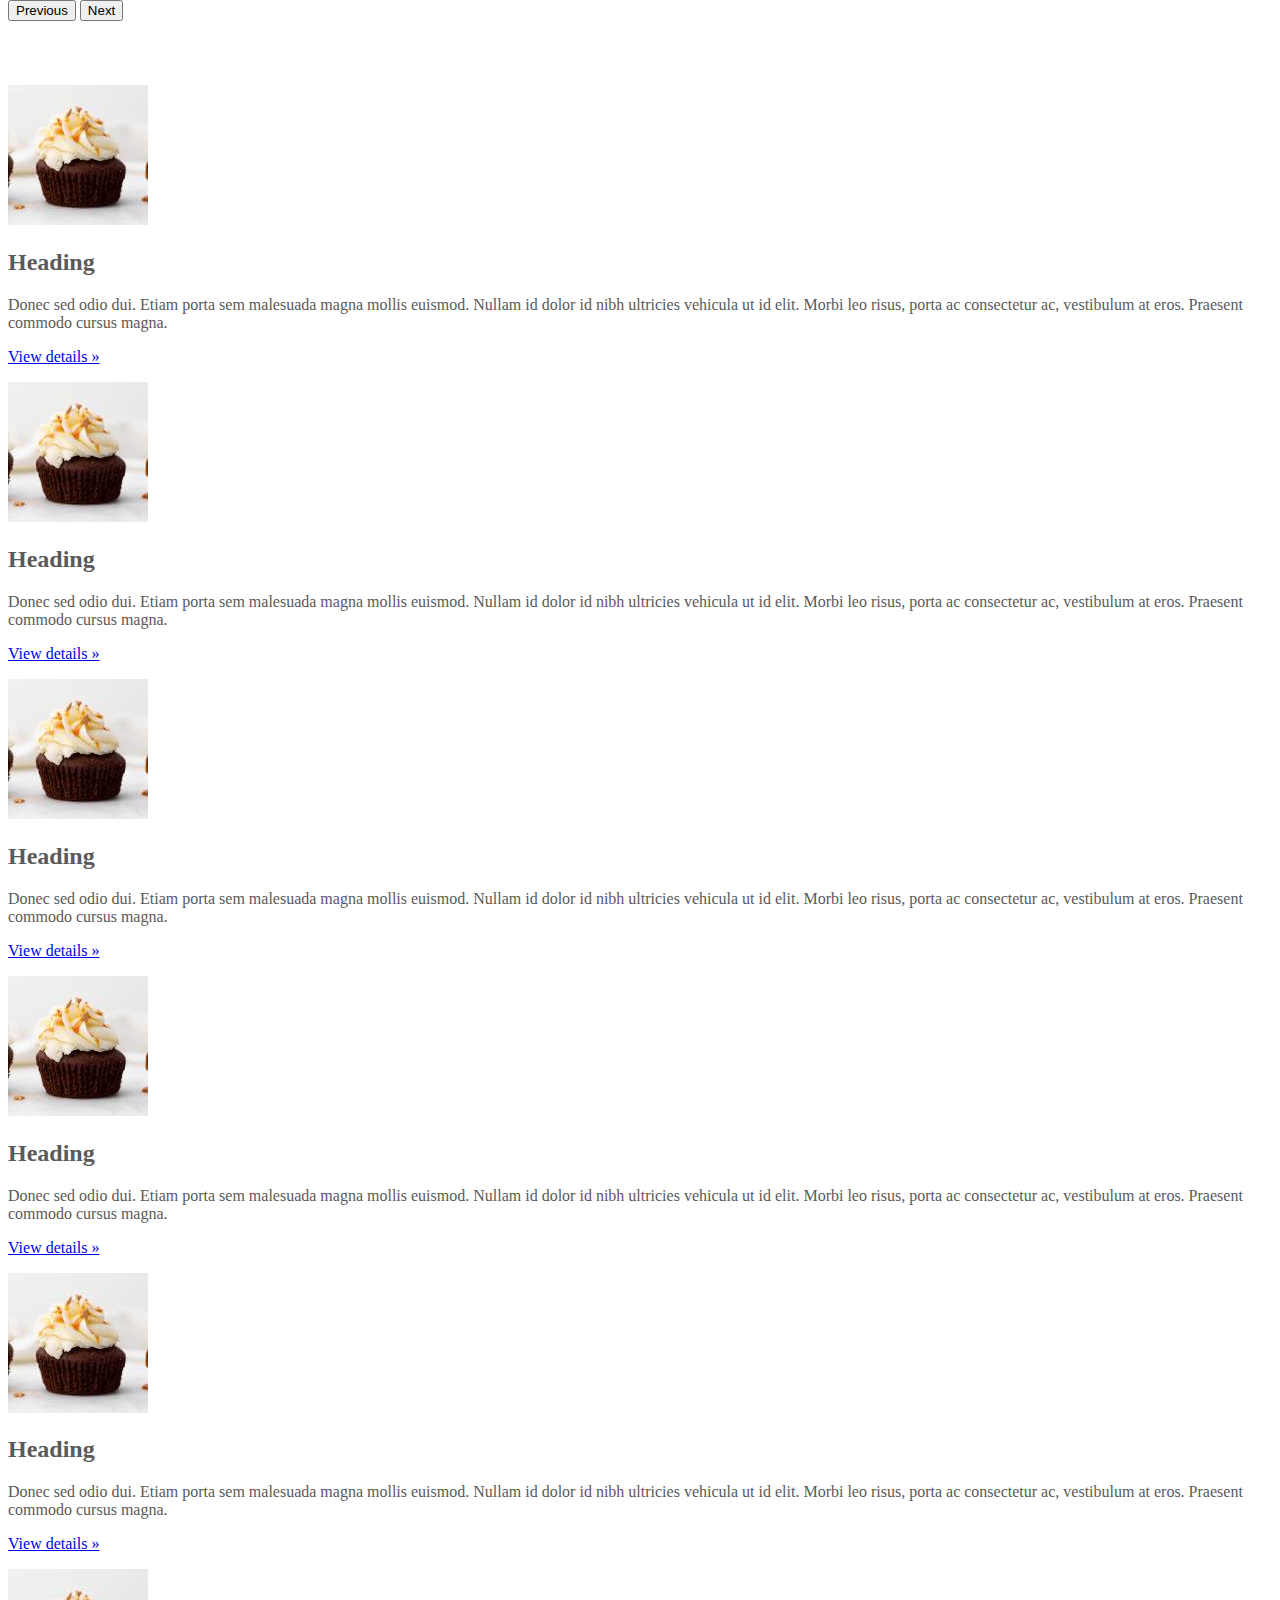
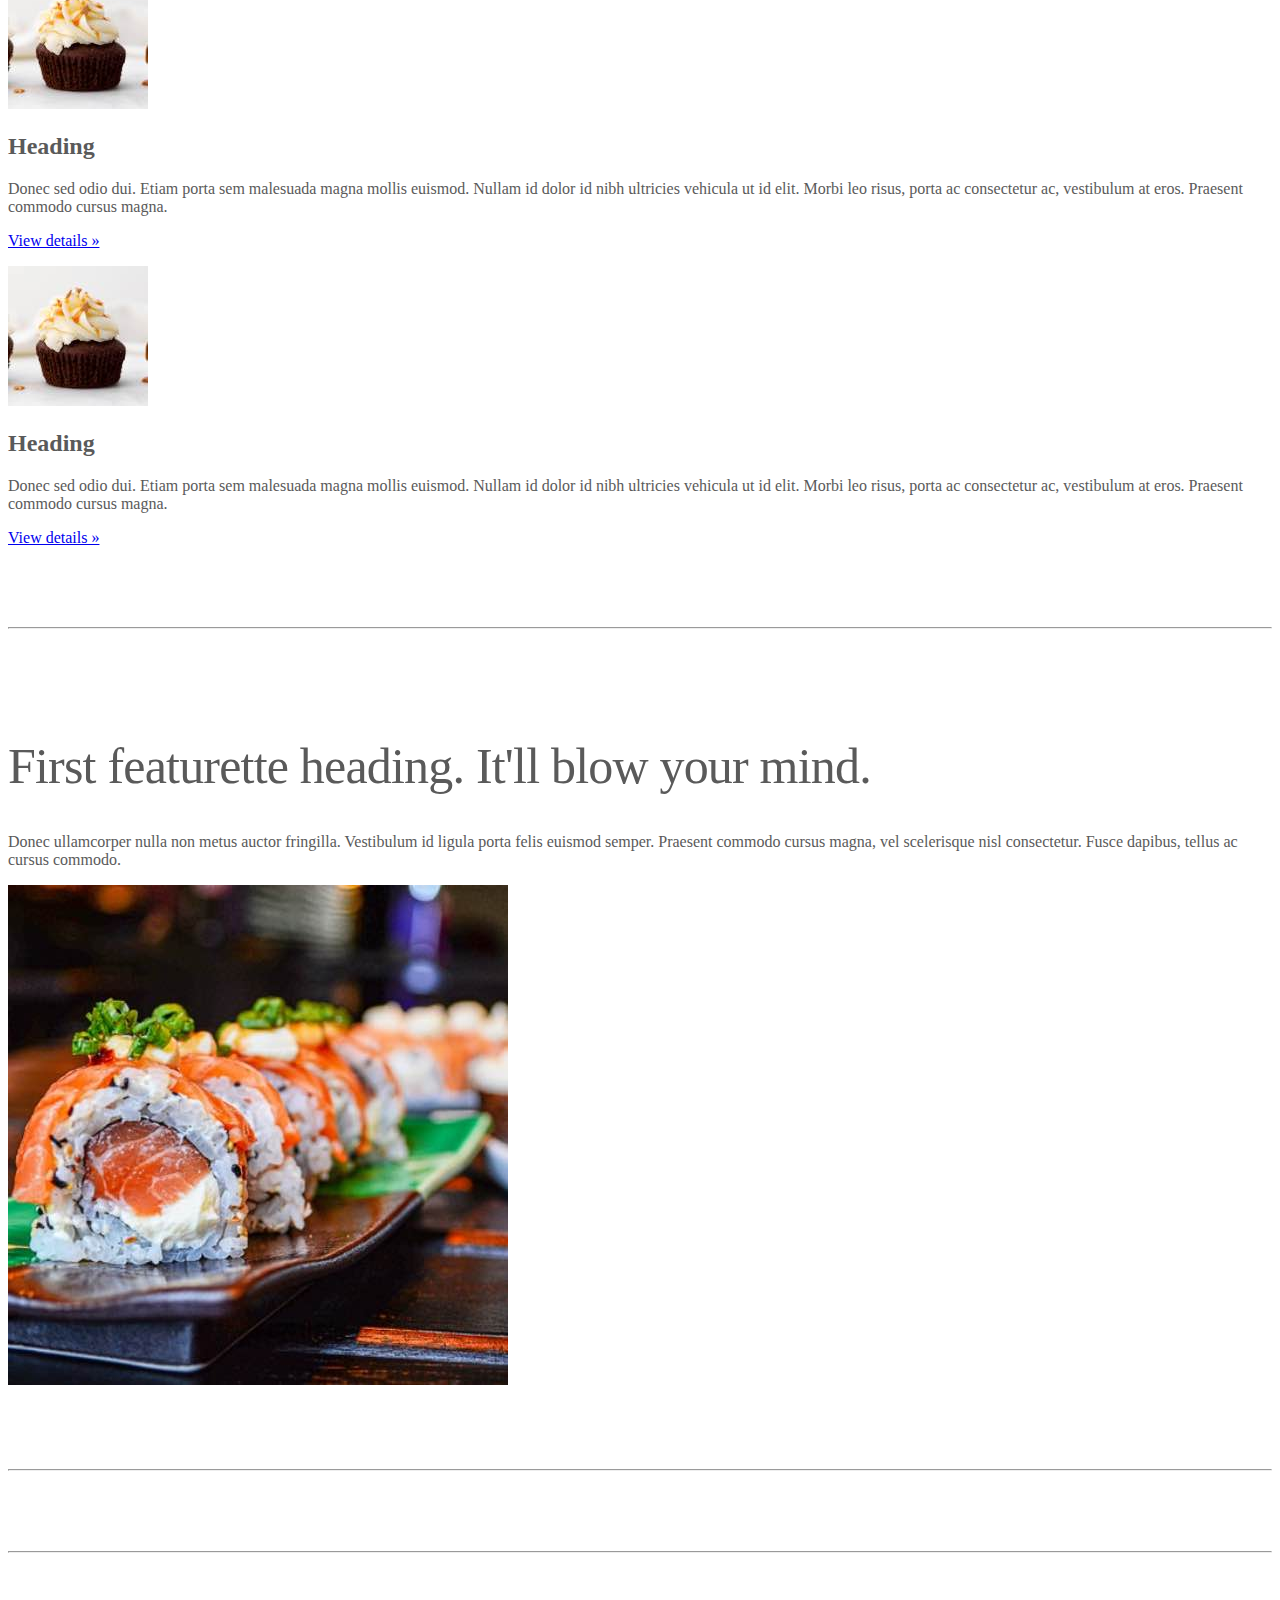
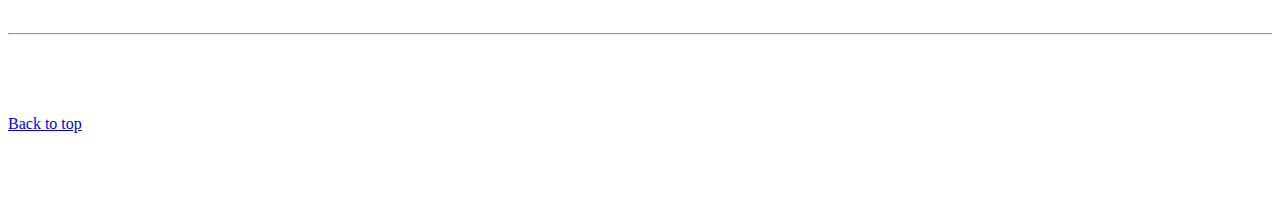
<file: kadai_005/index_for_student.html>
<!doctype html>
<html lang="en">

<head>
  <meta charset="utf-8">
  <meta name="viewport" content="width=device-width, initial-scale=1">
  <meta name="description" content="">
  <meta name="author" content="Mark Otto, Jacob Thornton, and Bootstrap contributors">
  <meta name="generator" content="Hugo 0.79.0">
  <title>Carousel Template · Bootstrap v5.0</title>
  <link rel="canonical" href="https://getbootstrap.com/docs/5.0/examples/carousel/">
  <!-- ************************************************ bootstrap.min.cssの読み込み -->
  <link href="https://cdn.jsdelivr.net/npm/bootstrap@5.0.0-beta1/dist/css/bootstrap.min.css" rel="stylesheet"
    integrity="sha384-giJF6kkoqNQ00vy+HMDP7azOuL0xtbfIcaT9wjKHr8RbDVddVHyTfAAsrekwKmP1" crossorigin="anonymous">
  <!-- ************************************************ carousel.cssの読み込み -->
  <link href="carousel.css" rel="stylesheet">
  <!-- ************************************************ bootstrap.bundle.min.jsの読み込み -->
  <script src="https://cdn.jsdelivr.net/npm/bootstrap@5.0.0-beta1/dist/js/bootstrap.bundle.min.js"
    integrity="sha384-ygbV9kiqUc6oa4msXn9868pTtWMgiQaeYH7/t7LECLbyPA2x65Kgf80OJFdroafW" crossorigin="anonymous"
    defer></script>
</head>

<body>
  <main>
    <div id="carouselExampleFade" class="carousel slide carousel-fade" data-bs-ride="carousel">
      <div class="carousel-inner">

        <div class="carousel-item active">
          <img src="img/top_1.jpg" class="d-block w-100" alt="カルーセル画像1">
          <div class="container">
            <div class="carousel-caption">
              <h1>Example headline.</h1>
              <p>Cras justo odio, dapibus ac facilisis in, egestas eget quam.</p>
              <p><a class="btn btn-lg btn-primary" href="#" role="button">Sign up today</a></p>
            </div>
          </div>
        </div>

        <div class="carousel-item">
          <img src="img/top_2.jpg" class="d-block w-100" alt="カルーセル画像2">
          <div class="container">
            <div class="carousel-caption">
              <h1>Example headline.</h1>
              <p>Donec id elit non mi porta gravida at eget metus.</p>
              <p><a class="btn btn-lg btn-primary" href="#" role="button">Learn more</a></p>
            </div>
          </div>
        </div>

        <div class="carousel-item">
          <img src="img/top_3.jpg" class="d-block w-100" alt="カルーセル画像3">
          <div class="container">
            <div class="carousel-caption">
              <h1>Example headline.</h1>
              <p>Nullam id dolor id nibh ultricies vehicula ut id elit.</p>
              <p><a class="btn btn-lg btn-primary" href="#" role="button">Browse gallery</a></p>
            </div>
          </div>
        </div>
      </div>
      <button class="carousel-control-prev" type="button" data-bs-target="#carouselExampleFade" data-bs-slide="prev">
        <span class="carousel-control-prev-icon" aria-hidden="true"></span>
        <span class="visually-hidden">Previous</span>
      </button>
      <button class="carousel-control-next" type="button" data-bs-target="#carouselExampleFade" data-bs-slide="next">
        <span class="carousel-control-next-icon" aria-hidden="true"></span>
        <span class="visually-hidden">Next</span>
      </button>
    </div>

    <div class="container">
      <div class="row">

        <div class="col-6 col-md-2 text-center">
           <img src="img/cake.jpg" class="rounded-circle" alt="サンプル画像2">
          <h2>Heading</h2>
          <p>
            Donec sed odio dui. Etiam porta sem malesuada magna mollis
            euismod. Nullam id dolor id nibh ultricies vehicula ut id elit.
            Morbi leo risus, porta ac consectetur ac, vestibulum at eros.
            Praesent commodo cursus magna.
          </p>
          <p>
            <a class="btn btn-secondary" href="#" role="button">View details &raquo;</a>
          </p>
        </div>
        <div class="col-6 col-md-2 text-center">
           <img src="img/cake.jpg" class="rounded-circle" alt="サンプル画像2">
          <h2>Heading</h2>
          <p>
            Donec sed odio dui. Etiam porta sem malesuada magna mollis
            euismod. Nullam id dolor id nibh ultricies vehicula ut id elit.
            Morbi leo risus, porta ac consectetur ac, vestibulum at eros.
            Praesent commodo cursus magna.
          </p>
          <p>
            <a class="btn btn-secondary" href="#" role="button">View details &raquo;</a>
          </p>
        </div>
        <div class="col-6 col-md-2 text-center">
           <img src="img/cake.jpg" class="rounded-circle" alt="サンプル画像2">
          <h2>Heading</h2>
          <p>
            Donec sed odio dui. Etiam porta sem malesuada magna mollis
            euismod. Nullam id dolor id nibh ultricies vehicula ut id elit.
            Morbi leo risus, porta ac consectetur ac, vestibulum at eros.
            Praesent commodo cursus magna.
          </p>
          <p>
            <a class="btn btn-secondary" href="#" role="button">View details &raquo;</a>
          </p>
        </div>
        <div class="col-6 col-md-2 text-center">
           <img src="img/cake.jpg" class="rounded-circle" alt="サンプル画像2">
          <h2>Heading</h2>
          <p>
            Donec sed odio dui. Etiam porta sem malesuada magna mollis
            euismod. Nullam id dolor id nibh ultricies vehicula ut id elit.
            Morbi leo risus, porta ac consectetur ac, vestibulum at eros.
            Praesent commodo cursus magna.
          </p>
          <p>
            <a class="btn btn-secondary" href="#" role="button">View details &raquo;</a>
          </p>
        </div>
        <div class="col-6 col-md-2 text-center">
           <img src="img/cake.jpg" class="rounded-circle" alt="サンプル画像2">
          <h2>Heading</h2>
          <p>
            Donec sed odio dui. Etiam porta sem malesuada magna mollis
            euismod. Nullam id dolor id nibh ultricies vehicula ut id elit.
            Morbi leo risus, porta ac consectetur ac, vestibulum at eros.
            Praesent commodo cursus magna.
          </p>
          <p>
            <a class="btn btn-secondary" href="#" role="button">View details &raquo;</a>
          </p>
        </div>
        <div class="col-6 col-md-2 text-center">
           <img src="img/cake.jpg" class="rounded-circle" alt="サンプル画像2">
          <h2>Heading</h2>
          <p>
            Donec sed odio dui. Etiam porta sem malesuada magna mollis
            euismod. Nullam id dolor id nibh ultricies vehicula ut id elit.
            Morbi leo risus, porta ac consectetur ac, vestibulum at eros.
            Praesent commodo cursus magna.
          </p>
          <p>
            <a class="btn btn-secondary" href="#" role="button">View details &raquo;</a>
          </p>
        </div>
        <!-- 残り5つも同様に変更する -->
      </div>

      <!-- <div class="container marketing"> -->
      <div class="">
        <!-- <div class="row"> -->
        <div class="">
          <!-- <div class="col-lg-4"> -->
          <div class="">
            <img src="img/cake.jpg" class="rounded-circle" alt="サンプル画像2">
            <h2>Heading</h2>
            <p>Donec sed odio dui. Etiam porta sem malesuada magna mollis euismod. Nullam id dolor id nibh ultricies
              vehicula ut id elit. Morbi leo risus, porta ac consectetur ac, vestibulum at eros. Praesent commodo cursus
              magna.</p>
            <!-- <p><a class="btn btn-secondary" href="#" role="button">View details &raquo;</a></p> -->
            <p><a class="" href="#" role="button">View details &raquo;</a></p>
          </div>
        </div>
        <hr class="featurette-divider">
        <!-- <div class="row"> -->
        <div class="">
          <!-- <div class="col-md-7"> -->
          <div class="">
            <!-- <h2 class="featurette-heading">First featurette heading. <span class="text-muted">It'll blow your mind.</span> -->
            <h2 class="featurette-heading">First featurette heading. <span class="">It'll blow your mind.</span></h2>
            <!-- <p class="lead">Donec ullamcorper nulla non metus auctor fringilla. Vestibulum id ligula porta felis
              euismod
              semper. Praesent commodo cursus magna, vel scelerisque nisl consectetur. Fusce dapibus, tellus ac cursus
              commodo.</p> -->
            <p class="">
              Donec ullamcorper nulla non metus auctor fringilla. Vestibulum id ligula porta felis
              euismod
              semper. Praesent commodo cursus magna, vel scelerisque nisl consectetur. Fusce dapibus, tellus ac cursus
              commodo.
            </p>
          </div>
          <!-- <div class="col-md-5"> -->
          <div class="">
            <!-- <img src="img/sushi.jpg" class="img-fluid" alt=""> -->
            <img src="img/sushi.jpg" class="" alt="サンプル画像3">
          </div>
        </div>
        <hr class="featurette-divider">
        <!-- ここにもう一つ左右を反転させたものを作ります。 -->
        <hr class="featurette-divider">
        <!-- ここにもう一つ左右を反転させたものを作ります。 -->
        <hr class="featurette-divider">
        <footer class="container">
          <!-- <p class="float-end"><a href="#">Back to top</a></p> -->
          <p class=""><a href="#">Back to top</a></p>
        </footer>
      </div>
  </main>
</body>

</html>
</file>
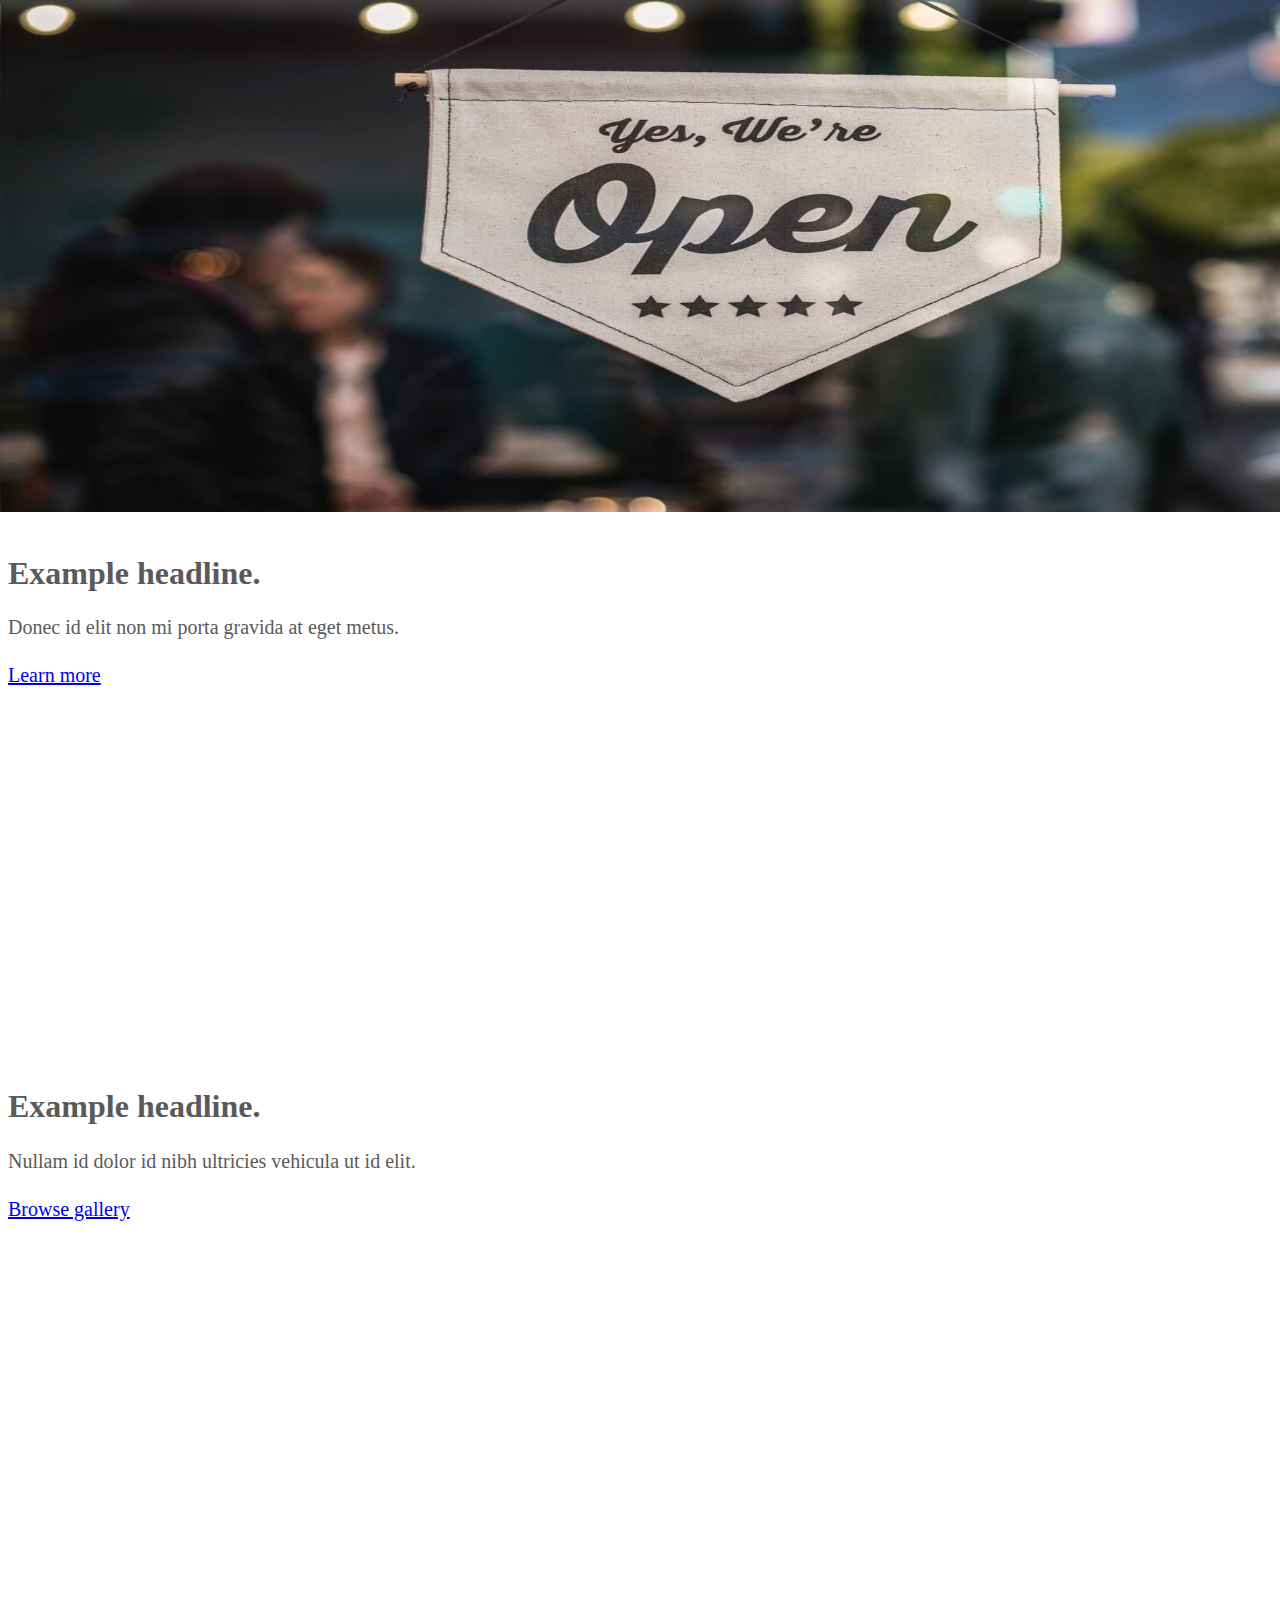
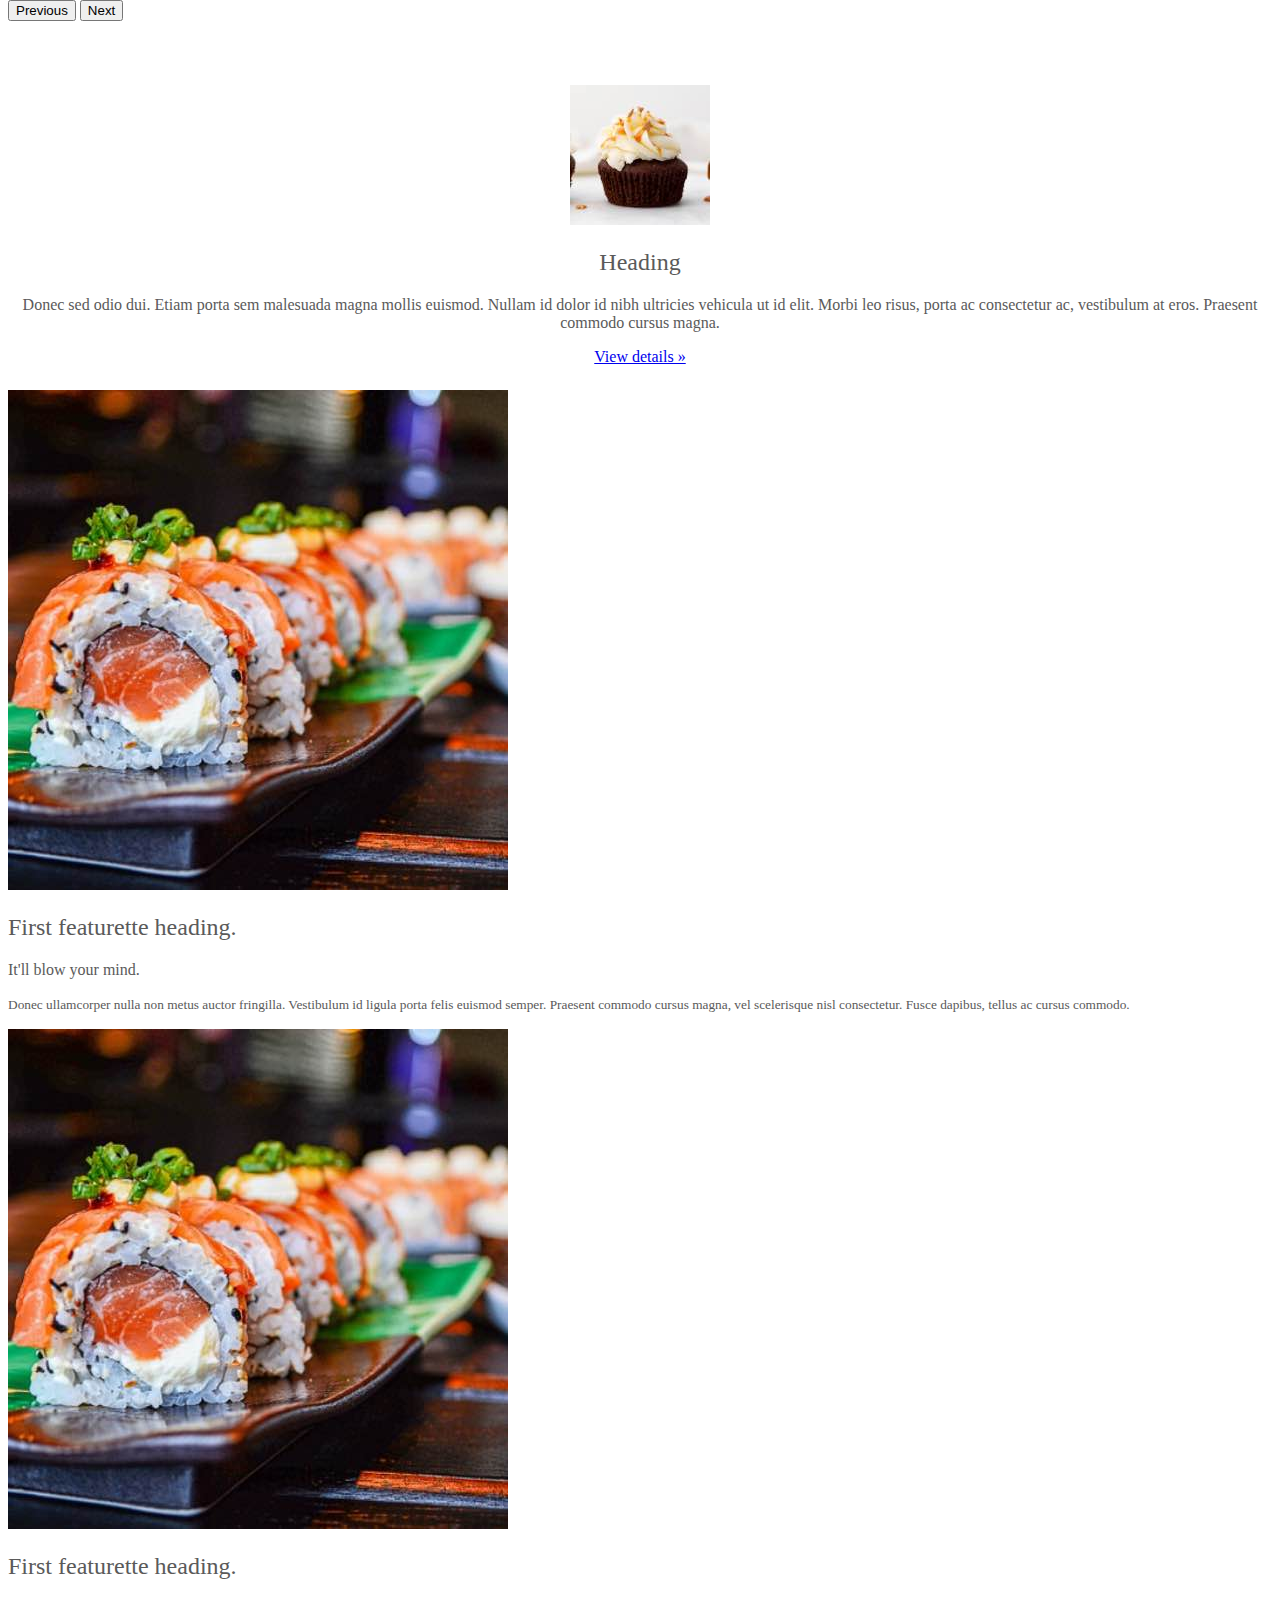
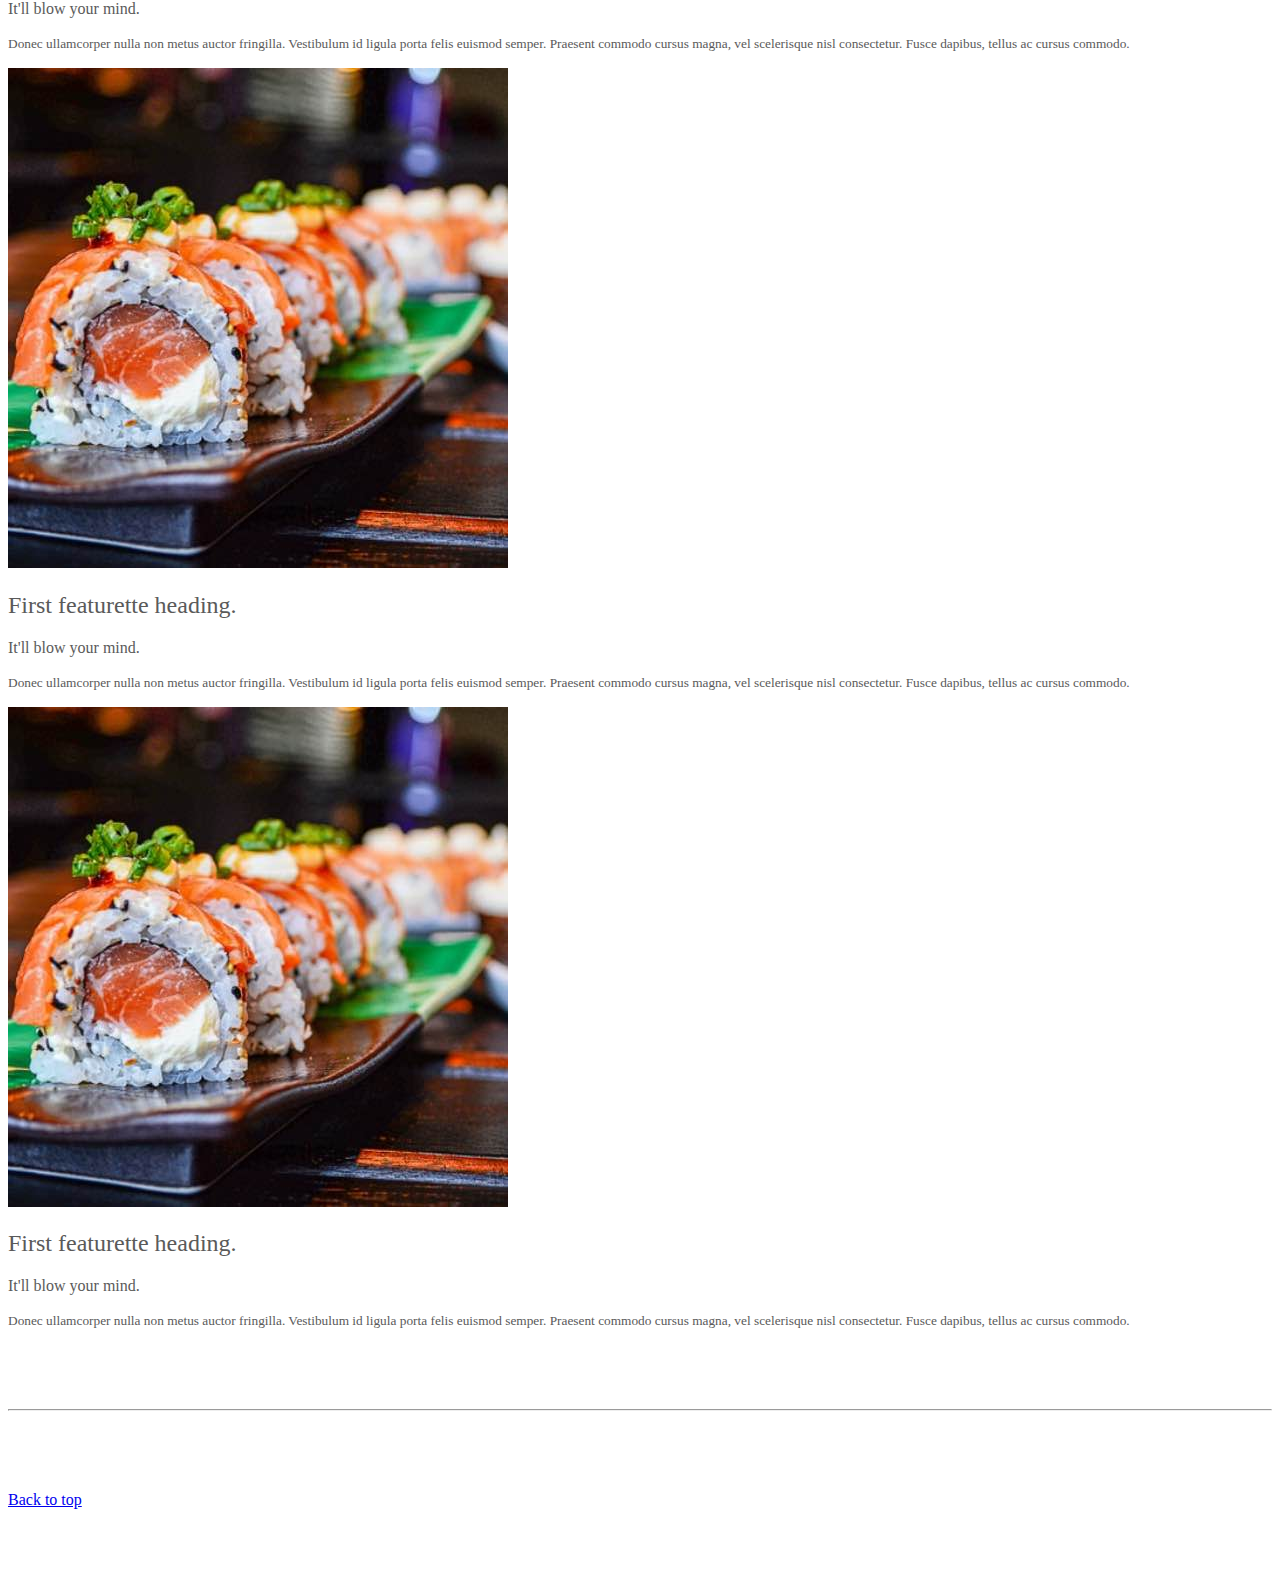
<file: kadai_006/index_for_student.html>
<!doctype html>
<html lang="en">

<head>
  <meta charset="utf-8">
  <meta name="viewport" content="width=device-width, initial-scale=1">
  <meta name="description" content="">
  <meta name="author" content="Mark Otto, Jacob Thornton, and Bootstrap contributors">
  <meta name="generator" content="Hugo 0.79.0">
  <title>Carousel Template · Bootstrap v5.0</title>
  <link rel="canonical" href="https://getbootstrap.com/docs/5.0/examples/carousel/">
  <!-- ************************************************ bootstrap.min.cssの読み込み -->
  <link href="https://cdn.jsdelivr.net/npm/bootstrap@5.0.0-beta1/dist/css/bootstrap.min.css" rel="stylesheet"
    integrity="sha384-giJF6kkoqNQ00vy+HMDP7azOuL0xtbfIcaT9wjKHr8RbDVddVHyTfAAsrekwKmP1" crossorigin="anonymous">
  <!-- ************************************************ carousel.cssの読み込み -->
  <link href="carousel.css" rel="stylesheet">
  <!-- ************************************************ bootstrap.bundle.min.jsの読み込み -->
  <script src="https://cdn.jsdelivr.net/npm/bootstrap@5.0.0-beta1/dist/js/bootstrap.bundle.min.js"
    integrity="sha384-ygbV9kiqUc6oa4msXn9868pTtWMgiQaeYH7/t7LECLbyPA2x65Kgf80OJFdroafW" crossorigin="anonymous"
    defer></script>
</head>

<body>
  <main>
    <div id="carouselExampleFade" class="carousel slide carousel-fade" data-bs-ride="carousel">
      <div class="carousel-inner">

        <div class="carousel-item active">
          <img src="img/top_1.jpg" class="d-block w-100" alt="カルーセル画像1">
          <div class="container">
            <div class="carousel-caption">
              <h1>Example headline.</h1>
              <p>Cras justo odio, dapibus ac facilisis in, egestas eget quam.</p>
              <p><a class="btn btn-lg btn-primary" href="#" role="button">Sign up today</a></p>
            </div>
          </div>
        </div>

        <div class="carousel-item">
          <img src="img/top_2.jpg" class="d-block w-100" alt="カルーセル画像2">
          <div class="container">
            <div class="carousel-caption">
              <h1>Example headline.</h1>
              <p>Donec id elit non mi porta gravida at eget metus.</p>
              <p><a class="btn btn-lg btn-primary" href="#" role="button">Learn more</a></p>
            </div>
          </div>
        </div>

        <div class="carousel-item">
          <img src="img/top_3.jpg" class="d-block w-100" alt="カルーセル画像3">
          <div class="container">
            <div class="carousel-caption">
              <h1>Example headline.</h1>
              <p>Nullam id dolor id nibh ultricies vehicula ut id elit.</p>
              <p><a class="btn btn-lg btn-primary" href="#" role="button">Browse gallery</a></p>
            </div>
          </div>
        </div>
      </div>
      <button class="carousel-control-prev" type="button" data-bs-target="#carouselExampleFade" data-bs-slide="prev">
        <span class="carousel-control-prev-icon" aria-hidden="true"></span>
        <span class="visually-hidden">Previous</span>
      </button>
      <button class="carousel-control-next" type="button" data-bs-target="#carouselExampleFade" data-bs-slide="next">
        <span class="carousel-control-next-icon" aria-hidden="true"></span>
        <span class="visually-hidden">Next</span>
      </button>
    </div>

    <div class="container marketing">
      <div class="row">
        <div class="col-lg-4">
          <img src="img/cake.jpg" class="rounded-circle" alt="サンプル画像2">
          <h2>Heading</h2>
          <p>Donec sed odio dui. Etiam porta sem malesuada magna mollis euismod. Nullam id dolor id nibh ultricies
            vehicula ut id elit. Morbi leo risus, porta ac consectetur ac, vestibulum at eros. Praesent commodo cursus
            magna.</p>
          <p><a class="btn btn-secondary" href="#" role="button">View details &raquo;</a></p>
        </div>
      </div>


      <!-- お寿司部分開始 -->

      <!-- ここからコードを変更しカードデザインに変更してください -->
      <div class="row row-cols-1 row-cols-md-4 g-4">
          <div class="col">
            <img src="img/sushi.jpg" class="card-img-top" alt="サンプル画像3">
            <div class="card-body">
              <h2 class="card-title">First featurette heading. </h2>
              <p class="card-text">It'll blow your mind.</p>
              <p class="card-text"><small class="text-muted">Donec ullamcorper nulla non metus auctor fringilla.
                  Vestibulum id ligula porta felis
                  euismod
                  semper. Praesent commodo cursus magna, vel scelerisque nisl consectetur. Fusce dapibus, tellus ac
                  cursus
                  commodo.</small></p>
            </div>
          </div>
          <div class="col">
            <img src="img/sushi.jpg" class="card-img-top" alt="サンプル画像3">
            <div class="card-body">
              <h2 class="card-title">First featurette heading. </h2>
              <p class="card-text">It'll blow your mind.</p>
              <p class="card-text"><small class="text-muted">Donec ullamcorper nulla non metus auctor fringilla.
                  Vestibulum id ligula porta felis
                  euismod
                  semper. Praesent commodo cursus magna, vel scelerisque nisl consectetur. Fusce dapibus, tellus ac
                  cursus
                  commodo.</small></p>
            </div>
          </div>
          <div class="col">
            <img src="img/sushi.jpg" class="card-img-top" alt="サンプル画像3">
            <div class="card-body">
              <h2 class="card-title">First featurette heading. </h2>
              <p class="card-text">It'll blow your mind.</p>
              <p class="card-text"><small class="text-muted">Donec ullamcorper nulla non metus auctor fringilla.
                  Vestibulum id ligula porta felis
                  euismod
                  semper. Praesent commodo cursus magna, vel scelerisque nisl consectetur. Fusce dapibus, tellus ac
                  cursus
                  commodo.</small></p>
            </div>
          </div>
                    <div class="col">
            <img src="img/sushi.jpg" class="card-img-top" alt="サンプル画像3">
            <div class="card-body">
              <h2 class="card-title">First featurette heading. </h2>
              <p class="card-text">It'll blow your mind.</p>
              <p class="card-text"><small class="text-muted">Donec ullamcorper nulla non metus auctor fringilla.
                  Vestibulum id ligula porta felis
                  euismod
                  semper. Praesent commodo cursus magna, vel scelerisque nisl consectetur. Fusce dapibus, tellus ac
                  cursus
                  commodo.</small></p>
            </div>
          </div>
        </div>

        <!-- お寿司部分終了 -->


        <hr class="featurette-divider">
        <footer class="container">
          <!-- <p class="float-end"><a href="#">Back to top</a></p> -->
          <p class=""><a href="#">Back to top</a></p>
        </footer>
      </div>
  </main>
</body>

</html>
</file>
<file: kadai_015/stylesheet/style.css>
/* ----------------------------------------------- 共通 */
html,
body {
  overflow-x: hidden;
}

body {
  color: #000000;
  font-family: 'Noto Sans JP', sans-serif;
  padding-bottom: 0;

}

p {
  line-height: 2.0em;
  font-weight: 100;
  font-style: normal;
  font-size: 14px;

}

 .section_title {
   /* フォントサイズ36px */
   font-size: 36px;
 
   /* フォントの太さ600 標準は400です */
   font-weight: 600;
 }

  /* section_titleに擬似要素を追加 */
 .section_title::after {
 
   /* 疑似要素はデフォルトでインライン要素のためブロック要素に変更 */
   display: block;
 
   /* サブタイトル文字の大きさや余白を設定 */
   font-size: 14px;
   font-weight: 400;
   padding: 16px 0 16px;
 
   /* 下線の幅を100pに設定 */
   width: 100px;
 
   /* 下線を直線・1px・黒色に設定 */
   border-bottom: solid 1px #000000;
 }

/* ----------------------------------------------- ナビゲーションメニュー */
.navbar_brand_logo {
  width: 32px;
  height: 32px;
  display: inline-block;
  margin-right: 15px;
}

.my_navbar_brand,
.my_nav_link {
  font-size: 16px;
  font-family: 'Lora', serif;
  color: #000000 !important;
}

.navbar-toggler {
  padding: 0 !important;
  border: none;
}

#hamburger_btn_check:checked~.hamburger_btn .btn_close {
  display: block;
}

#hamburger_btn_check:checked~.hamburger_btn .btn_open {
  display: none;
}

.btn_close {
  display: none;
}

#hamburger_btn_check {
  display: none;
}


/* ----------------------------------------------- カルーセル */
.my_carousel_caption {
  
  /* フォントサイズ52px */
  font-size: 52px;

  /* 上下に余白追加 */
  padding-top: 1.25rem;
  padding-bottom: 1.25rem;

  /* フォント色は白色 */
  color: #fff;

  /* テキスト中央揃え */
  text-align: center;
  font-family: 'Lora', serif;
  line-height: 1.5em;
}

/* 疑似要素でアイコンを配置。前に配置しています */
.my_carousel_caption::before {
  content: url(../img/logoSymbol_White.png);
  display: block;
}

@media screen and (max-width:375px) {	
.my_carousel_caption {	
font-size: 27px;	
}	
}	
.carousel-item {	
height: 32rem;	
}	
.carousel-item>img {	
position: absolute;	
top: 0;	
left: 0;	
min-width: 100%;	
height: 32rem;	
}

/* ----------------------------------------------- アバウト */

 /* aboutクラスのあとに"私たちについて"の文字を追加  */
 .about::after {
   content: "私たちについて";
 }

 .about_us_bg {
   background-color: #FFE6A5;
 }

/* ----------------------------------------------- ギャラリー */

.gallery::after {
  content: "ギャラリー";
  margin: 0 auto 0;
}



/* ----------------------------------------------- メニュー */

/* ----------------------------------------------- メニュー */
.menu::after {
  content: "メニュー";
  margin: 0 auto 0;
}

.menu_title {
  font-size: 18px;
  font-weight: 600;
  font-style: normal;
}

.menu_price {
  font-size: 20px;
  font-weight: 400;
  font-family: 'Lora', serif;
}



/* ----------------------------------------------- レビュー */

/* ----------------------------------------------- レビュー */
.review_wrapper {
  background-image: url(../img/background-reviews.jpg);
  background-repeat: no-repeat;
  background-size: cover;
}

.review::after {
  content: "お客様の声";
  margin: 0 auto 0;
  border-bottom: solid 1px #FFFFFF;
}

.h_420 {
  height: 420px;
  position: relative;
}

.reviewer_img {
  width: 48px;
  height: 48px;
  border-radius: 50%;
  margin-right: 16px;
}

.star_img {
  width: 25px;
  height: 25px;
}

.fix_bottom {
  position: absolute;
  width: 80px;
  height: 44px;
  left: 24px;
  bottom: 24px;
}

/* ----------------------------------------------- シェフ */


.chef::after {
  content: "シェフ";
}

.chef_bg {
  background-color: #fdf5e6;
}



/* ----------------------------------------------- アクセス */

.access::after {
  content: "アクセス";
  margin: 0 auto 0;
}


/* ----------------------------------------------- アクセス */





/* ----------------------------------------------- フッター */
/* ----------------------------------------------- フッター */
#footer {
  background-color: #FAFAFA;
}

.copy_right {
  font-size: 14px;
  position: absolute;
  bottom: 1rem;
  left: 12px;
  display: flex;
}

.copy_right>p {
  margin-right: 5rem;
  margin-bottom: 0;
}

.copy_right>img.sns_img {
  height: 24px;
  width: 24px;
  margin-right: 10px;
  margin-top: 0;
}

.restaurant_info p {
  font-weight: 400;
  line-height: 1.5;
  font-size: 16px;
}

.restaurant_info img {
  width: 20px;
  height: 20px;
  margin-right: 10px;
  line-height: 1.5;
  margin-top: auto;
}

.footer_brand_logo {
  width: 64px;
  height: 64px;
  display: inline-block;
  margin-right: 15px;
}

.footer_text {
  font-size: 24px;
  font-family: 'Lora', serif;
}

@media screen and (max-width: 991px) {
  .footer_text,
  .copy_right {
    margin-top: 2rem;
    text-align: center;
    position: relative;
  }

.copy_right>p, img {
margin-right: 1rem;	
font-size: 14px;	
margin: 0;	
line-height: 35px;	
}	
}	
@media screen and (max-width: 375px) {	
.footer_text,	
.copy_right {	
margin-top: 2rem;	
text-align: center;	
position: relative;	
}	
.copy_right>p,	
  img {	
margin-right: 1rem;	margin-right: 1rem;
font-size: 14px;	font-size: 14px;
margin: 0;	margin: 0;
line-height: 35px;	line-height: 35px;
}
}
</file>
<file: kadai_tutorial_output/stylesheet/style.css>
/* ----------------------------------------------- 共通 */
html,
body {
  overflow-x: hidden;
}

body {
  color: #000000;
  font-family: 'Noto Sans JP', sans-serif;
  padding-bottom: 0;

}

p {
  line-height: 2.0em;
  font-weight: 100;
  font-style: normal;
  font-size: 14px;

}

 .section_title {
   /* フォントサイズ36px */
   font-size: 36px;
 
   /* フォントの太さ600 標準は400です */
   font-weight: 600;
 }

  /* section_titleに擬似要素を追加 */
 .section_title::after {
 
   /* 疑似要素はデフォルトでインライン要素のためブロック要素に変更 */
   display: block;
 
   /* サブタイトル文字の大きさや余白を設定 */
   font-size: 14px;
   font-weight: 400;
   padding: 16px 0 16px;
 
   /* 下線の幅を100pに設定 */
   width: 100px;
 
   /* 下線を直線・1px・黒色に設定 */
   border-bottom: solid 1px #000000;
 }

/* ----------------------------------------------- ナビゲーションメニュー */
.navbar_brand_logo {
  width: 32px;
  height: 32px;
  display: inline-block;
  margin-right: 15px;
}

.my_navbar_brand,
.my_nav_link {
  font-size: 16px;
  font-family: 'Lora', serif;
  color: #000000 !important;
}

.navbar-toggler {
  padding: 0 !important;
  border: none;
}

#hamburger_btn_check:checked~.hamburger_btn .btn_close {
  display: block;
}

#hamburger_btn_check:checked~.hamburger_btn .btn_open {
  display: none;
}

.btn_close {
  display: none;
}

#hamburger_btn_check {
  display: none;
}


/* ----------------------------------------------- カルーセル */
.my_carousel_caption {
  
  /* フォントサイズ52px */
  font-size: 52px;

  /* 上下に余白追加 */
  padding-top: 1.25rem;
  padding-bottom: 1.25rem;

  /* フォント色は白色 */
  color: #fff;

  /* テキスト中央揃え */
  text-align: center;
  font-family: 'Lora', serif;
  line-height: 1.5em;
}

/* 疑似要素でアイコンを配置。前に配置しています */
.my_carousel_caption::before {
  content: url(../img/logoSymbol_White.png);
  display: block;
}

@media screen and (max-width:375px) {	
.my_carousel_caption {	
font-size: 27px;	
}	
}	
.carousel-item {	
height: 32rem;	
}	
.carousel-item>img {	
position: absolute;	
top: 0;	
left: 0;	
min-width: 100%;	
height: 32rem;	
}

/* ----------------------------------------------- アバウト */

 /* aboutクラスのあとに"私たちについて"の文字を追加  */
 .about::after {
   content: "私たちについて";
 }

 .about_us_bg {
   background-color: #FFE6A5;
 }

/* ----------------------------------------------- ギャラリー */

.gallery::after {
  content: "ギャラリー";
  margin: 0 auto 0;
}



/* ----------------------------------------------- メニュー */

/* ----------------------------------------------- メニュー */
.menu::after {
  content: "メニュー";
  margin: 0 auto 0;
}

.menu_title {
  font-size: 18px;
  font-weight: 600;
  font-style: normal;
}

.menu_price {
  font-size: 20px;
  font-weight: 400;
  font-family: 'Lora', serif;
}



/* ----------------------------------------------- レビュー */

/* ----------------------------------------------- レビュー */
.review_wrapper {
  background-image: url(../img/background-reviews.jpg);
  background-repeat: no-repeat;
  background-size: cover;
}

.review::after {
  content: "お客様の声";
  margin: 0 auto 0;
  border-bottom: solid 1px #FFFFFF;
}

.h_420 {
  height: 420px;
  position: relative;
}

.reviewer_img {
  width: 48px;
  height: 48px;
  border-radius: 50%;
  margin-right: 16px;
}

.star_img {
  width: 25px;
  height: 25px;
}

.fix_bottom {
  position: absolute;
  width: 80px;
  height: 44px;
  left: 24px;
  bottom: 24px;
}
/* ----------------------------------------------- アクセス */

.access::after {
  content: "アクセス";
  margin: 0 auto 0;
}


/* ----------------------------------------------- アクセス */





/* ----------------------------------------------- フッター */
/* ----------------------------------------------- フッター */
#footer {
  background-color: #FAFAFA;
}

.copy_right {
  font-size: 14px;
  position: absolute;
  bottom: 1rem;
  left: 12px;
  display: flex;
}

.copy_right>p {
  margin-right: 5rem;
  margin-bottom: 0;
}

.copy_right>img.sns_img {
  height: 24px;
  width: 24px;
  margin-right: 10px;
  margin-top: 0;
}

.restaurant_info p {
  font-weight: 400;
  line-height: 1.5;
  font-size: 16px;
}

.restaurant_info img {
  width: 20px;
  height: 20px;
  margin-right: 10px;
  line-height: 1.5;
  margin-top: auto;
}

.footer_brand_logo {
  width: 64px;
  height: 64px;
  display: inline-block;
  margin-right: 15px;
}

.footer_text {
  font-size: 24px;
  font-family: 'Lora', serif;
}

@media screen and (max-width: 991px) {
  .footer_text,
  .copy_right {
    margin-top: 2rem;
    text-align: center;
    position: relative;
  }

.copy_right>p, img {
margin-right: 1rem;	
font-size: 14px;	
margin: 0;	
line-height: 35px;	
}	
}	
@media screen and (max-width: 375px) {	
.footer_text,	
.copy_right {	
margin-top: 2rem;	
text-align: center;	
position: relative;	
}	
.copy_right>p,	
  img {	
margin-right: 1rem;	margin-right: 1rem;
font-size: 14px;	font-size: 14px;
margin: 0;	margin: 0;
line-height: 35px;	line-height: 35px;
}
}
</file>
<file: kadai_003/carousel.css>
/* ----------------------------------------------- 全体の文字色修正と下部の余白の調整 */
body {
  /* padding-top: 3rem; */
  padding-bottom: 3rem;
  color: #5a5a5a;
}

/* ----------------------------------------------- カルーセルのカスタマイズ */
.carousel {
  margin-bottom: 4rem;
}

.carousel-caption {
  bottom: 3rem;
  z-index: 10;
}

.carousel-item {
  height: 32rem;
}

.carousel-item > img {
  position: absolute;
  top: 0;
  left: 0;
  min-width: 100%;
  height: 32rem;
}

/* ----------------------------------------------- マーケティングコンテンツ */
.marketing .col-lg-4 {
  margin-bottom: 1.5rem;
  text-align: center;
}

.marketing h2 {
  font-weight: 400;
}

/* rtl:begin:ignore */
.marketing .col-lg-4 p {
  margin-right: .75rem;
  margin-left: .75rem;
}

/* rtl:end:ignore */

/* ----------------------------------------------- フィーチャーレット */
.featurette-divider {
  margin: 5rem 0;
  /* Space out the Bootstrap <hr> more */
}

.featurette-heading {
  font-weight: 300;
  line-height: 1;
  /* rtl:remove */
  letter-spacing: -.05rem;
}

/* ----------------------------------------------- レスポンシブデザイン */
@media (min-width: 40em) {
  .carousel-caption p {
    margin-bottom: 1.25rem;
    font-size: 1.25rem;
    line-height: 1.4;
  }

  .featurette-heading {
    font-size: 50px;
  }
}

@media (min-width: 62em) {
  .featurette-heading {
    margin-top: 7rem;
  }
}
</file>
<file: kadai_004/carousel.css>
/* ----------------------------------------------- 全体の文字色修正と下部の余白の調整 */
body {
  /* padding-top: 3rem; */
  padding-bottom: 3rem;
  color: #5a5a5a;
}

/* ----------------------------------------------- カルーセルのカスタマイズ */
.carousel {
  margin-bottom: 4rem;
}

.carousel-caption {
  bottom: 3rem;
  z-index: 10;
}

.carousel-item {
  height: 32rem;
}

.carousel-item > img {
  position: absolute;
  top: 0;
  left: 0;
  min-width: 100%;
  height: 32rem;
}

/* ----------------------------------------------- マーケティングコンテンツ */
.marketing .col-lg-4 {
  margin-bottom: 1.5rem;
  text-align: center;
}

.marketing h2 {
  font-weight: 400;
}

/* rtl:begin:ignore */
.marketing .col-lg-4 p {
  margin-right: .75rem;
  margin-left: .75rem;
}

/* rtl:end:ignore */

/* ----------------------------------------------- フィーチャーレット */
.featurette-divider {
  margin: 5rem 0;
  /* Space out the Bootstrap <hr> more */
}

.featurette-heading {
  font-weight: 300;
  line-height: 1;
  /* rtl:remove */
  letter-spacing: -.05rem;
}

/* ----------------------------------------------- レスポンシブデザイン */
@media (min-width: 40em) {
  .carousel-caption p {
    margin-bottom: 1.25rem;
    font-size: 1.25rem;
    line-height: 1.4;
  }

  .featurette-heading {
    font-size: 50px;
  }
}

@media (min-width: 62em) {
  .featurette-heading {
    margin-top: 7rem;
  }
}
</file>
<file: kadai_005/carousel.css>
/* ----------------------------------------------- 全体の文字色修正と下部の余白の調整 */
body {
  /* padding-top: 3rem; */
  padding-bottom: 3rem;
  color: #5a5a5a;
}

/* ----------------------------------------------- カルーセルのカスタマイズ */
.carousel {
  margin-bottom: 4rem;
}

.carousel-caption {
  bottom: 3rem;
  z-index: 10;
}

.carousel-item {
  height: 32rem;
}

.carousel-item > img {
  position: absolute;
  top: 0;
  left: 0;
  min-width: 100%;
  height: 32rem;
}

/* ----------------------------------------------- マーケティングコンテンツ */
.marketing .col-lg-4 {
  margin-bottom: 1.5rem;
  text-align: center;
}

.marketing h2 {
  font-weight: 400;
}

/* rtl:begin:ignore */
.marketing .col-lg-4 p {
  margin-right: .75rem;
  margin-left: .75rem;
}

/* rtl:end:ignore */

/* ----------------------------------------------- フィーチャーレット */
.featurette-divider {
  margin: 5rem 0;
  /* Space out the Bootstrap <hr> more */
}

.featurette-heading {
  font-weight: 300;
  line-height: 1;
  /* rtl:remove */
  letter-spacing: -.05rem;
}

/* ----------------------------------------------- レスポンシブデザイン */
@media (min-width: 40em) {
  .carousel-caption p {
    margin-bottom: 1.25rem;
    font-size: 1.25rem;
    line-height: 1.4;
  }

  .featurette-heading {
    font-size: 50px;
  }
}

@media (min-width: 62em) {
  .featurette-heading {
    margin-top: 7rem;
  }
}
</file>
<file: kadai_006/carousel.css>
/* ----------------------------------------------- 全体の文字色修正と下部の余白の調整 */
body {
  /* padding-top: 3rem; */
  padding-bottom: 3rem;
  color: #5a5a5a;
}

/* ----------------------------------------------- カルーセルのカスタマイズ */
.carousel {
  margin-bottom: 4rem;
}

.carousel-caption {
  bottom: 3rem;
  z-index: 10;
}

.carousel-item {
  height: 32rem;
}

.carousel-item > img {
  position: absolute;
  top: 0;
  left: 0;
  min-width: 100%;
  height: 32rem;
}

/* ----------------------------------------------- マーケティングコンテンツ */
.marketing .col-lg-4 {
  margin-bottom: 1.5rem;
  text-align: center;
}

.marketing h2 {
  font-weight: 400;
}

/* rtl:begin:ignore */
.marketing .col-lg-4 p {
  margin-right: .75rem;
  margin-left: .75rem;
}

/* rtl:end:ignore */

/* ----------------------------------------------- フィーチャーレット */
.featurette-divider {
  margin: 5rem 0;
  /* Space out the Bootstrap <hr> more */
}

.featurette-heading {
  font-weight: 300;
  line-height: 1;
  /* rtl:remove */
  letter-spacing: -.05rem;
}

/* ----------------------------------------------- レスポンシブデザイン */
@media (min-width: 40em) {
  .carousel-caption p {
    margin-bottom: 1.25rem;
    font-size: 1.25rem;
    line-height: 1.4;
  }

  .featurette-heading {
    font-size: 50px;
  }
}

@media (min-width: 62em) {
  .featurette-heading {
    margin-top: 7rem;
  }
}
</file>
